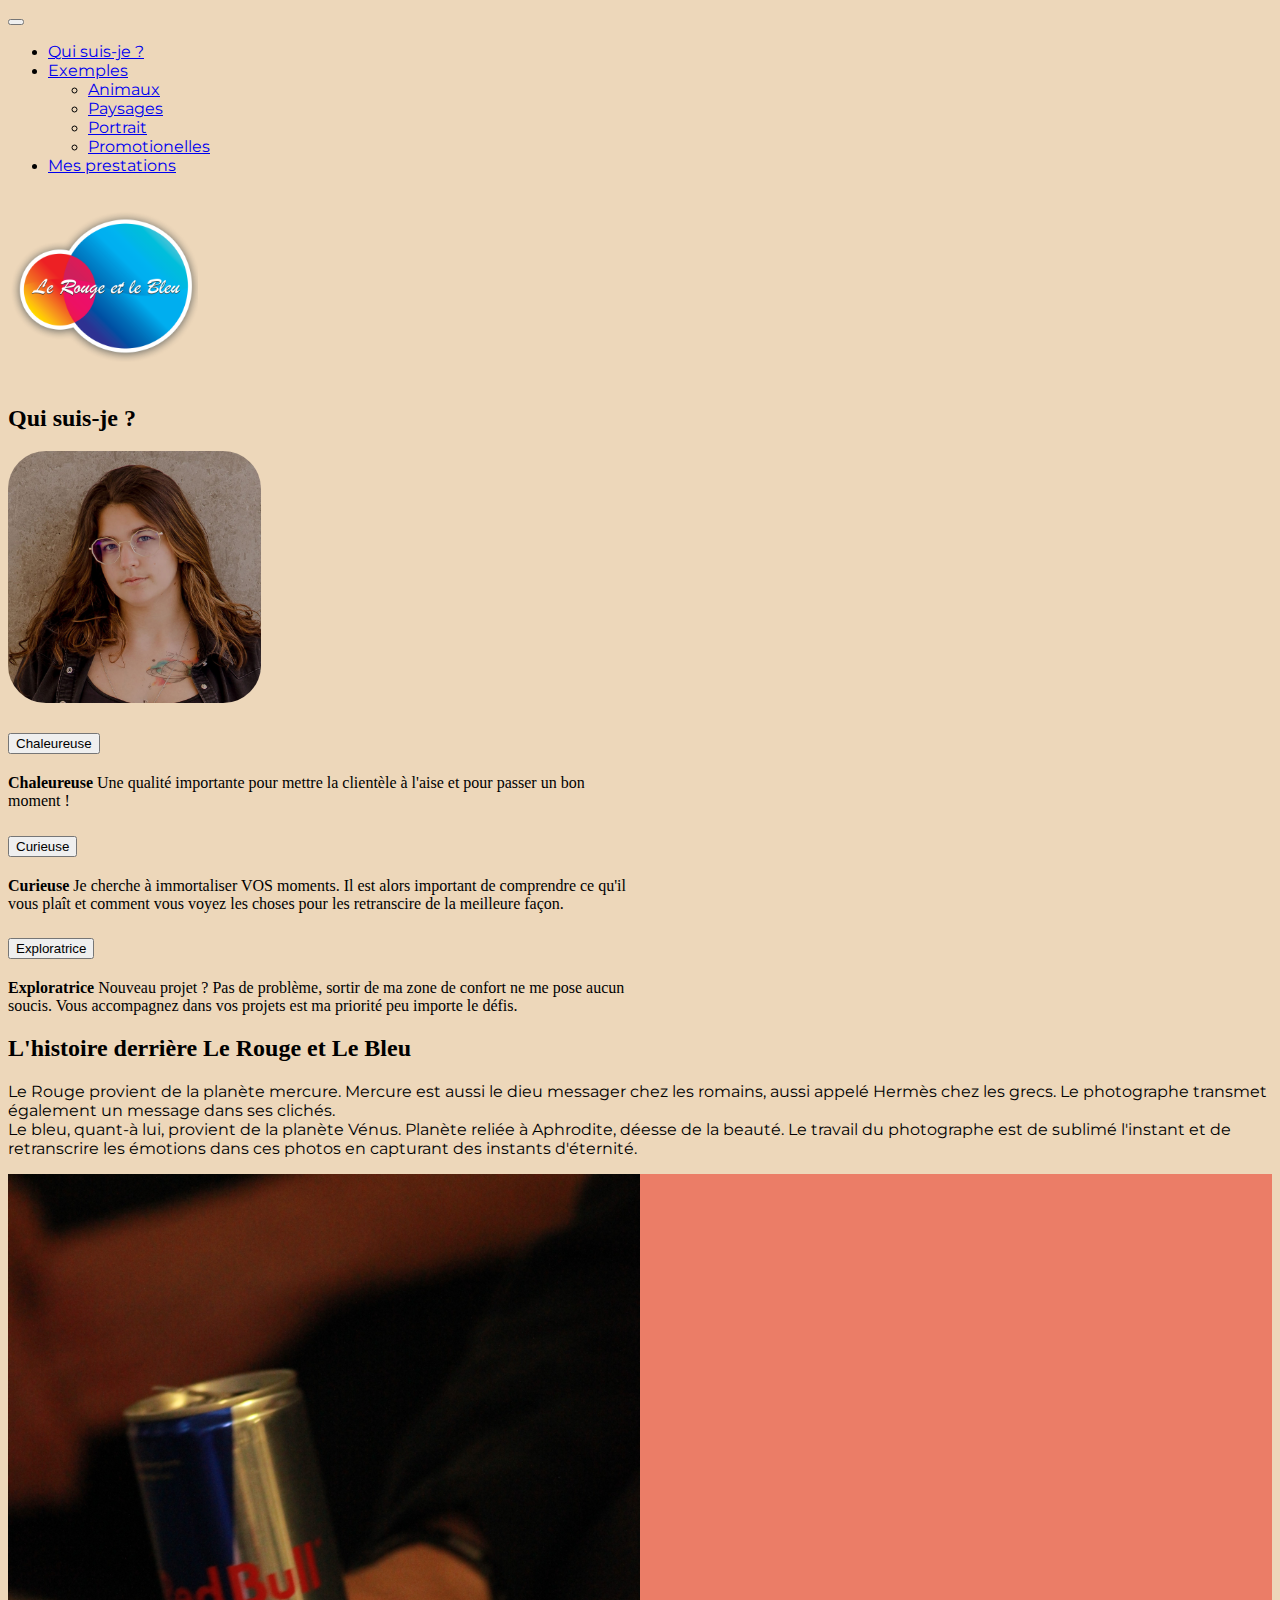
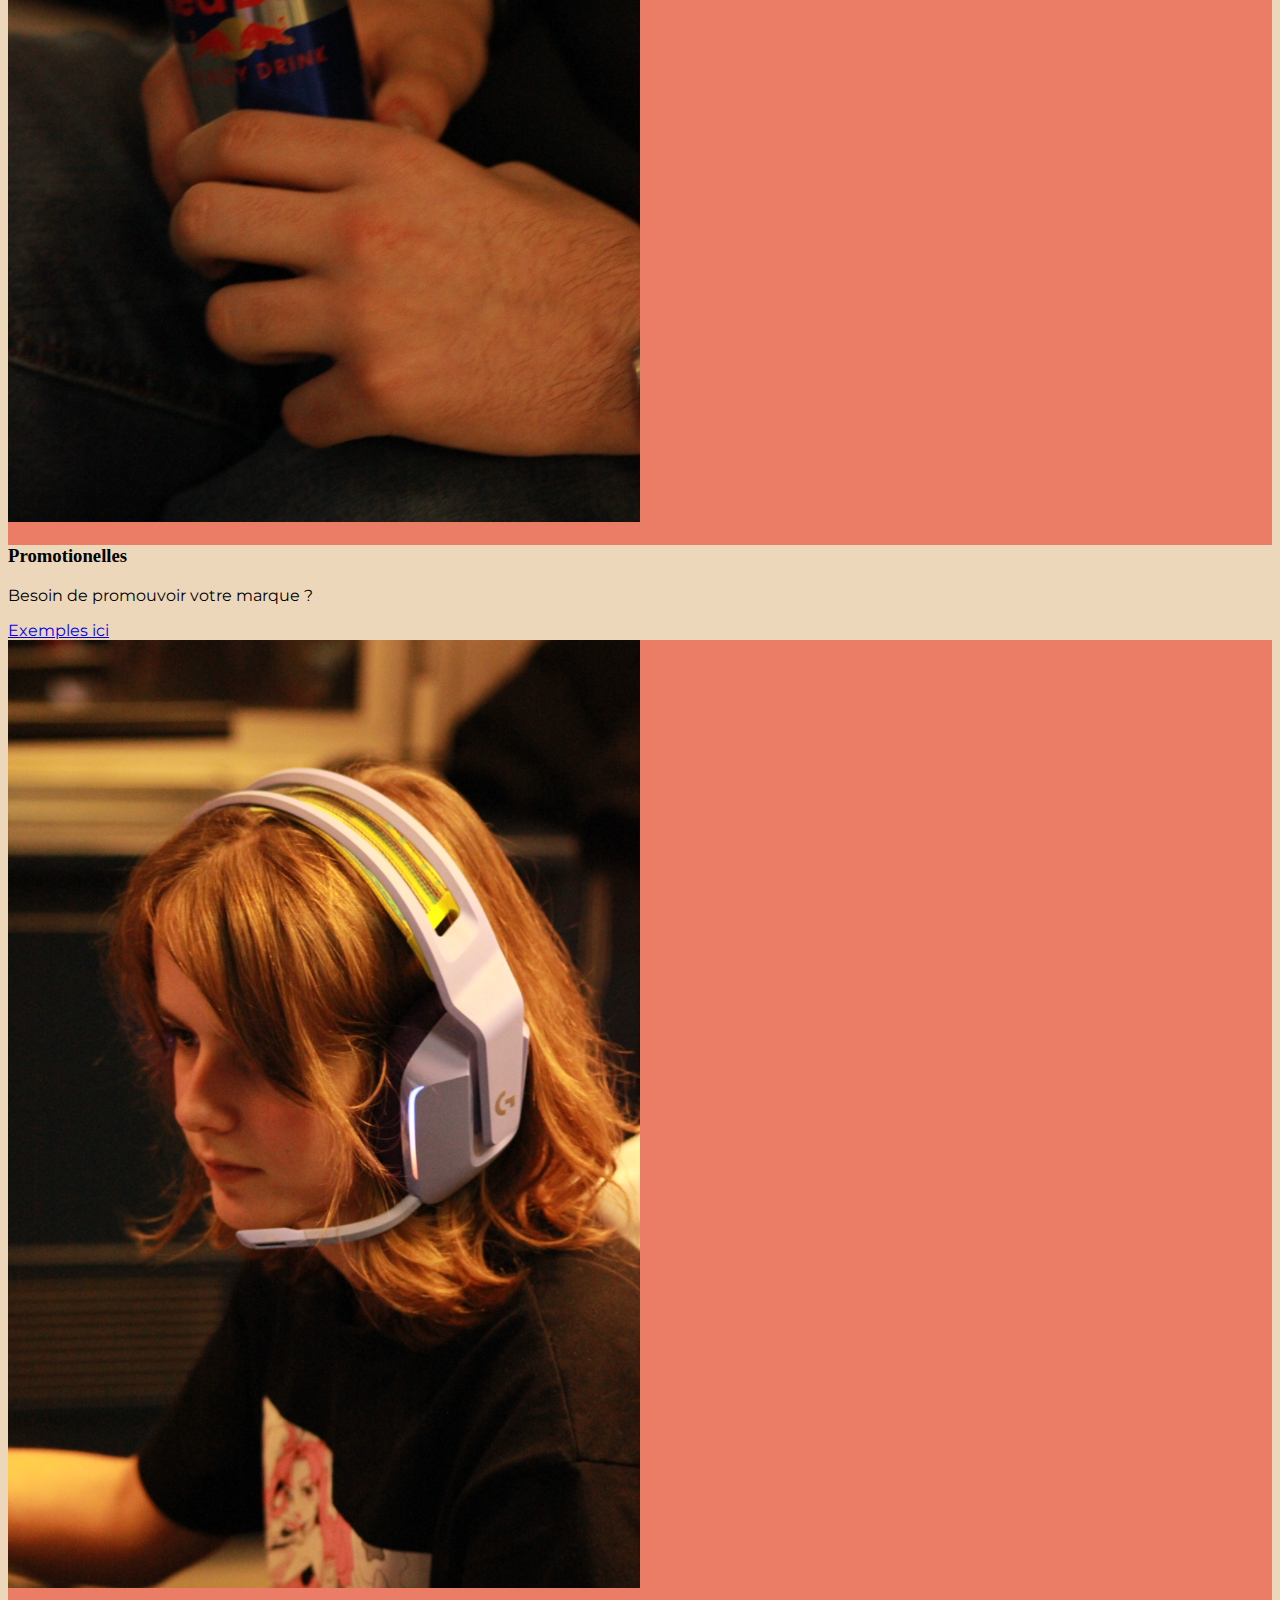
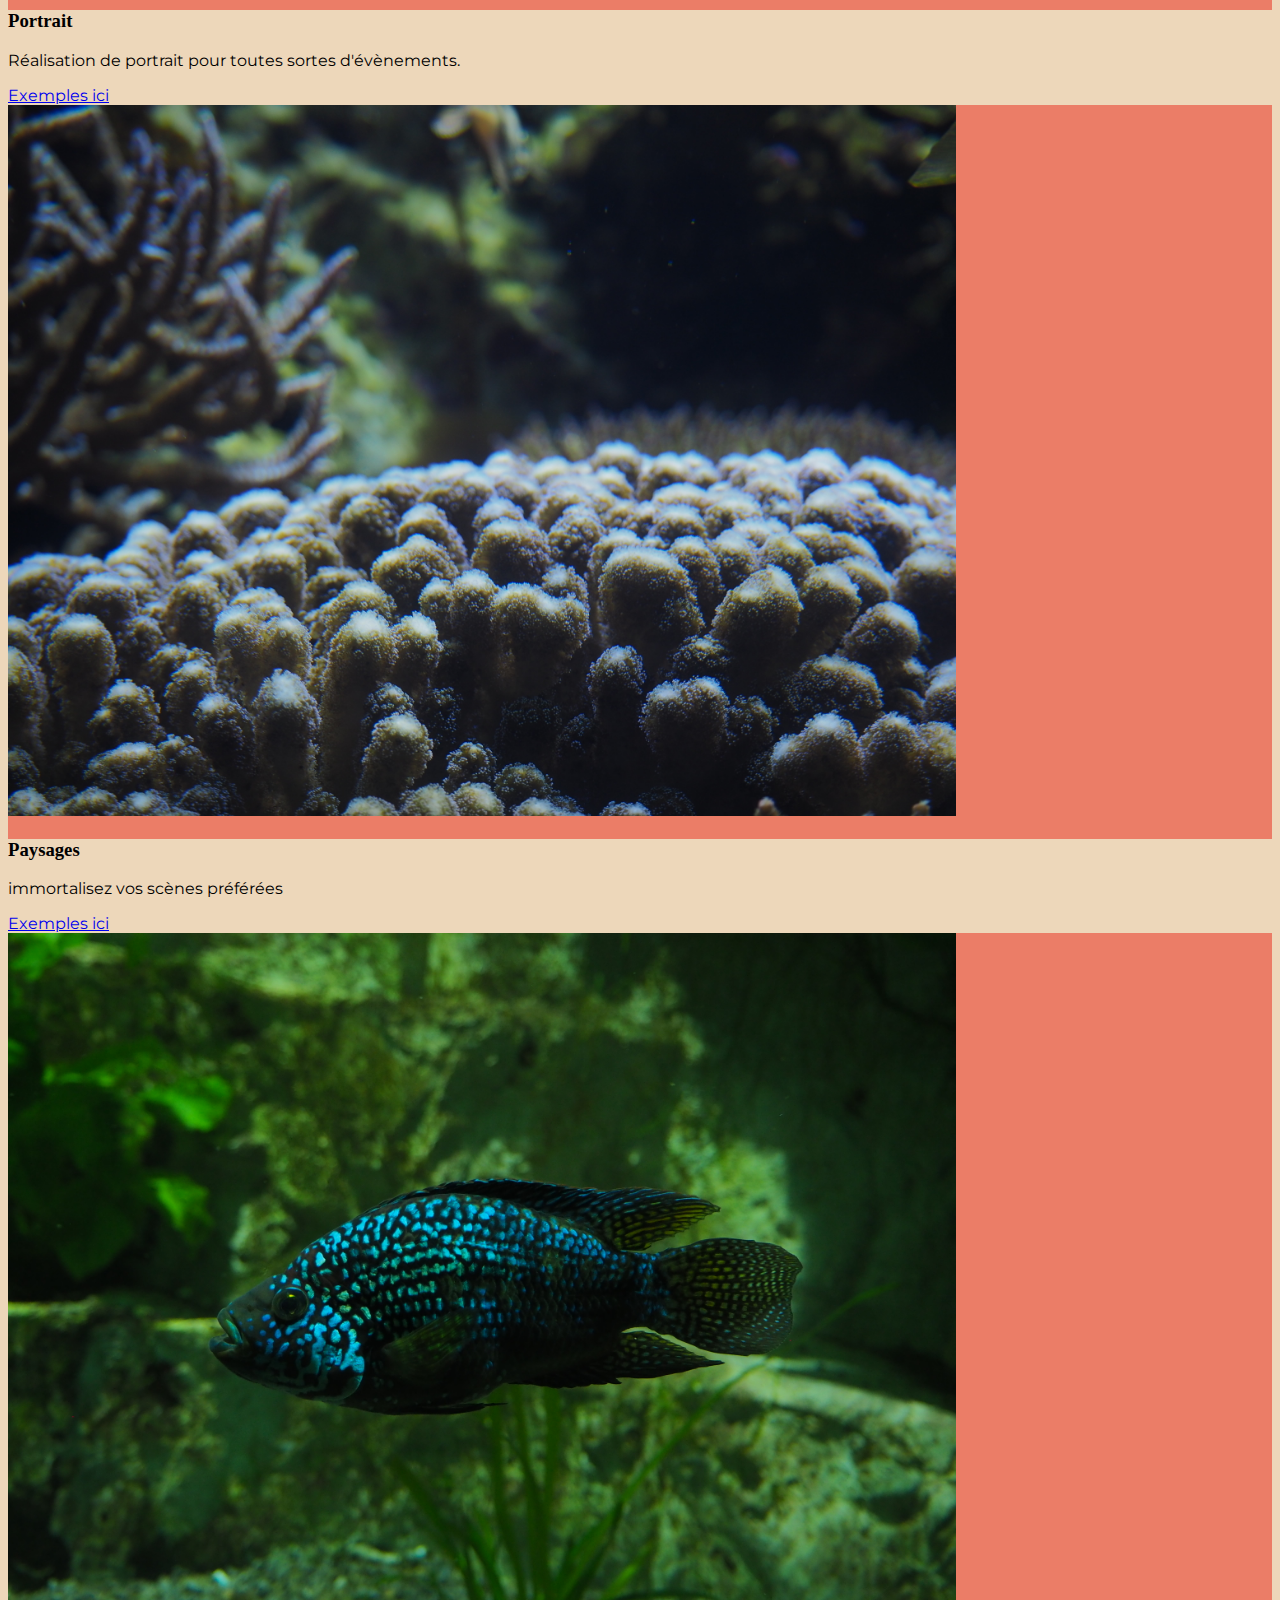
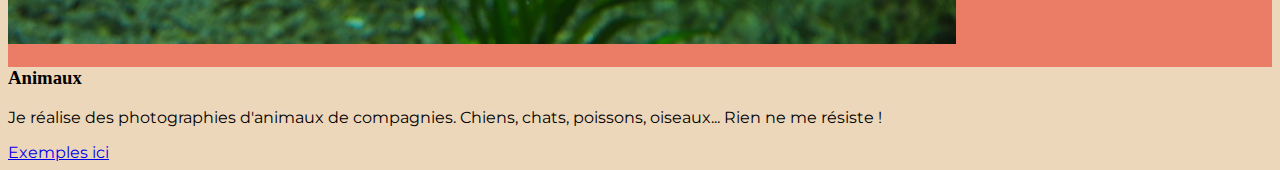
<file: index.html>
<!DOCTYPE html>
<html lang="fr">
<head>
  <meta charset="UTF-8">
  <meta http-equiv="X-UA-Compatible" content="IE=edge">
  <meta name="viewport" content="width=device-width, initial-scale=1.0">
  <title>Le Rouge et le Bleu</title>
  <link href="https://cdn.jsdelivr.net/npm/bootstrap@5.3.0-alpha2/dist/css/bootstrap.min.css" rel="stylesheet" integrity="sha384-aFq/bzH65dt+w6FI2ooMVUpc+21e0SRygnTpmBvdBgSdnuTN7QbdgL+OapgHtvPp" crossorigin="anonymous">
  <link rel="stylesheet" href="css/style.css">
  <link rel="preconnect" href="https://fonts.googleapis.com">
  <link rel="preconnect" href="https://fonts.gstatic.com" crossorigin>
  <link href="https://fonts.googleapis.com/css2?family=Playfair+Display&display=swap" rel="stylesheet">
  <link href="https://fonts.googleapis.com/css2?family=Montserrat&family=Roboto&display=swap" rel="stylesheet">
  
  
  
  
</head>

<body class="globalBackground" >
  
  <div class="row bg-body-tertiary">
    
    <div class="offset-5 bg-body-tertiary">
      <nav class="navbar navbar-expand-lg bg-body-tertiary justify-content-center col-md-6  ">
        <div class="container-fluid">
          <button class="navbar-toggler" type="button" data-bs-toggle="collapse" data-bs-target="#navbarSupportedContent" aria-controls="navbarSupportedContent" aria-expanded="false" aria-label="Toggle navigation">
            <span class="navbar-toggler-icon"></span>
          </button>
          <div class="collapse navbar-collapse" id="navbarSupportedContent">
            <ul class="navbar-nav  justify-content-center">
              <li class="nav-item">
                <a class="nav-link active contenu " aria-current="page" href="index.html">Qui suis-je ?</a>
              </li>
              
              <li class="nav-item dropdown">
                <a class="nav-link dropdown-toggle contenu" href="#" role="button" data-bs-toggle="dropdown" aria-expanded="false">
                  Exemples
                </a>
                <ul class="dropdown-menu ">
                  <li><a class="dropdown-item contenu" href="animaux.html">Animaux</a></li>
                  <li><a class="dropdown-item contenu" href="events.html">Paysages</a></li>
                  <li><a class="dropdown-item contenu" href="portrait.html">Portrait </a></li>
                  <li><a class="dropdown-item contenu" href="promotionelles.html">Promotionelles</a></li>                
                </ul>
              </li>
              
              <li class="nav-item">
                <a class="nav-link contenu " href="mesprestations.html"> Mes prestations</a>
              </li>
            </ul>
            <img class="logo rounded float-end d-block" src="img/Logo_le_rouge_et_le_bleu.png" alt="Logo Le rouge et le bleu ">
          </div>
        </div>
      </nav>
    </div>
  </div>
</div>

<div class="container introduction">
  <h2> Qui suis-je ?</h2>
  <div class="raw d-flex flex-wrap justify-content-center">
    <img class="pp rounded mx-auto d-block col-md-6" src="img/910_edited.jpg" alt="">
    <div class="accordion exphotos " id="accordionExample">
      <div class="accordion-item ">
        <h2 class="accordion-header">
          <button class="accordion-button" type="button" data-bs-toggle="collapse" data-bs-target="#collapseOne" aria-expanded="true" aria-controls="collapseOne">
            Chaleureuse
          </button>
        </h2>
        <div id="collapseOne" class="accordion-collapse collapse show" data-bs-parent="#accordionExample">
          <div class="accordion-body">
            <strong>Chaleureuse</strong> Une qualité importante pour mettre la clientèle à l'aise et pour passer un bon moment !
          </div>
        </div>
      </div>
      <div class="accordion-item cBG">
        <h2 class="accordion-header">
          <button class="accordion-button collapsed" type="button" data-bs-toggle="collapse" data-bs-target="#collapseTwo" aria-expanded="false" aria-controls="collapseTwo">
            Curieuse
          </button>
        </h2>
        <div id="collapseTwo" class="accordion-collapse collapse" data-bs-parent="#accordionExample">
          <div class="accordion-body">
            <strong>Curieuse</strong> Je cherche à immortaliser VOS moments. Il est alors important de comprendre ce qu'il vous plaît et comment vous voyez les choses pour les retranscire de la meilleure façon.
          </div>
        </div>
      </div>
      <div class="accordion-item cBG">
        <h2 class="accordion-header">
          <button class="accordion-button collapsed" type="button" data-bs-toggle="collapse" data-bs-target="#collapseThree" aria-expanded="false" aria-controls="collapseThree">
            Exploratrice
          </button>
        </h2>
        <div id="collapseThree" class="accordion-collapse collapse" data-bs-parent="#accordionExample">
          <div class="accordion-body">
            <strong> Exploratrice </strong> Nouveau projet ? Pas de problème, sortir de ma zone de confort ne me pose aucun soucis. Vous accompagnez dans vos projets est ma priorité peu importe le défis.
          </div>
        </div>
      </div>
    </div>
  </div>
</div>



<div class=" history container">
  <h2 class="titre2"> L'histoire derrière Le Rouge et Le Bleu  </h2>
  <p class="contenu">
    Le Rouge provient de la planète mercure. Mercure est aussi le dieu messager chez les romains, aussi appelé Hermès chez les grecs.
    Le photographe transmet également un message dans ses clichés. 
    <br>
    Le bleu, quant-à lui, provient de la planète Vénus. Planète reliée à Aphrodite, déesse de la beauté.
    Le travail du photographe est de sublimé l'instant et de retranscrire les émotions dans ces photos en capturant des instants d'éternité.
  </p> 
</div>

<div class="container">
  <div class="row d-flex flex-wrap">
    <div class="card col-md-3 mycard">
      <img class="exphotos rounded mx-auto d-block " src="img/promotionelles/IMG_8251.JPG" alt="Photos promotionelles réalisée par Le Rouge et le Bleu">
      <div class="card-body cBG">
        <h3 class="titre2"> Promotionelles</h3>
        <p class="card-text contenu "> Besoin de promouvoir votre marque ? </p>
        <a href="promotionelles.html" class="btn btn-primary contenu " tabindex="-1" role="button" aria-disabled="true">Exemples ici</a>        
      </div>
    </div>
    <div class="card col-md-3 mycard">
      <img class="exphotos rounded mx-auto d-block" src="img/portrait/IMG_8061.JPG" alt= " Photographie d'un portrait réalisée par Le Rouge et Le Bleu">
      <div class="card-body cBG">
        <h3 class="titre2"> Portrait</h3>
        <p class="card-text contenu"> Réalisation de portrait pour toutes sortes d'évènements.</p>
        <a href="portrait.html" class="btn btn-primary contenu " tabindex="-1" role="button" aria-disabled="true">Exemples ici</a>        
      </div>
    </div>
    
    <div class="card col-md-3 mycard">
      <img class=" rounded mx-auto d-block aPhoto" src="img/paysages/OI000930.JPG" alt="Photographie d'évènements réalisée par Le Rouge et Le Bleu" ">
      <div class="card-body cBG ">
        <h3 class="titre2"> Paysages</h3>
        <p class="card-text contenu"> immortalisez vos scènes préférées </p>
        <a href="events.html" class="btn btn-primary contenu " tabindex="-1" role="button" aria-disabled="true">Exemples ici</a>        
      </div>
    </div>
    
    
    <div class="card col-md-3 mycard">
      <img class=" aPhoto rounded mx-auto d-block " src="img/animals/OI000818.JPG" alt="Photographie d'un poisson réalisée par Le rouge et le Bleu">
      <div class="card-body cBG">
        <h3 class="titre2"> Animaux</h3>
        <p class="card-text contenu">Je réalise des photographies d'animaux de compagnies. Chiens, chats, poissons, oiseaux... Rien ne me résiste !</p>
        <a href="animaux.html" class="btn btn-primary contenu " tabindex="-1" role="button" aria-disabled="true">Exemples ici</a>        
      </div>
    </div>
    
  </div>
</div>

<script src="https://cdn.jsdelivr.net/npm/bootstrap@5.3.0-alpha2/dist/js/bootstrap.bundle.min.js" integrity="sha384-qKXV1j0HvMUeCBQ+QVp7JcfGl760yU08IQ+GpUo5hlbpg51QRiuqHAJz8+BrxE/N" crossorigin="anonymous"></script>
</body>
</html>
</file>
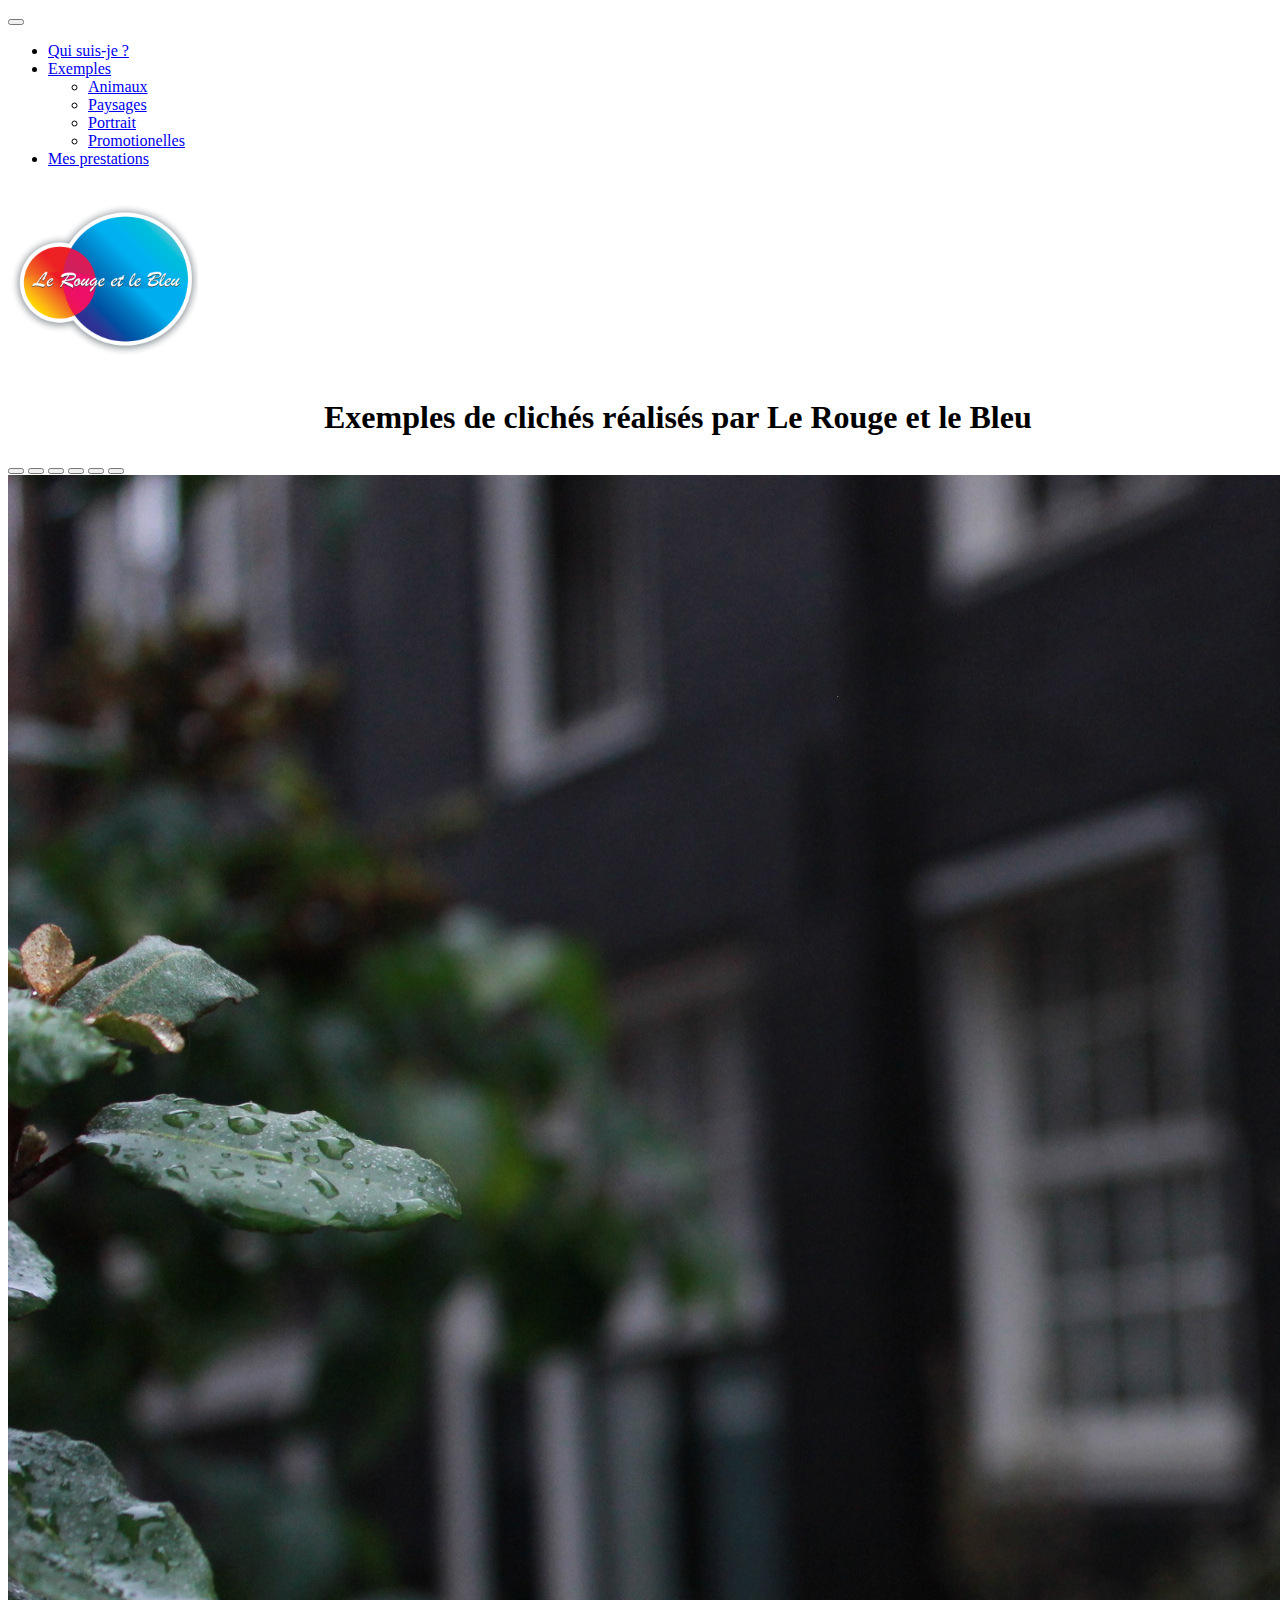
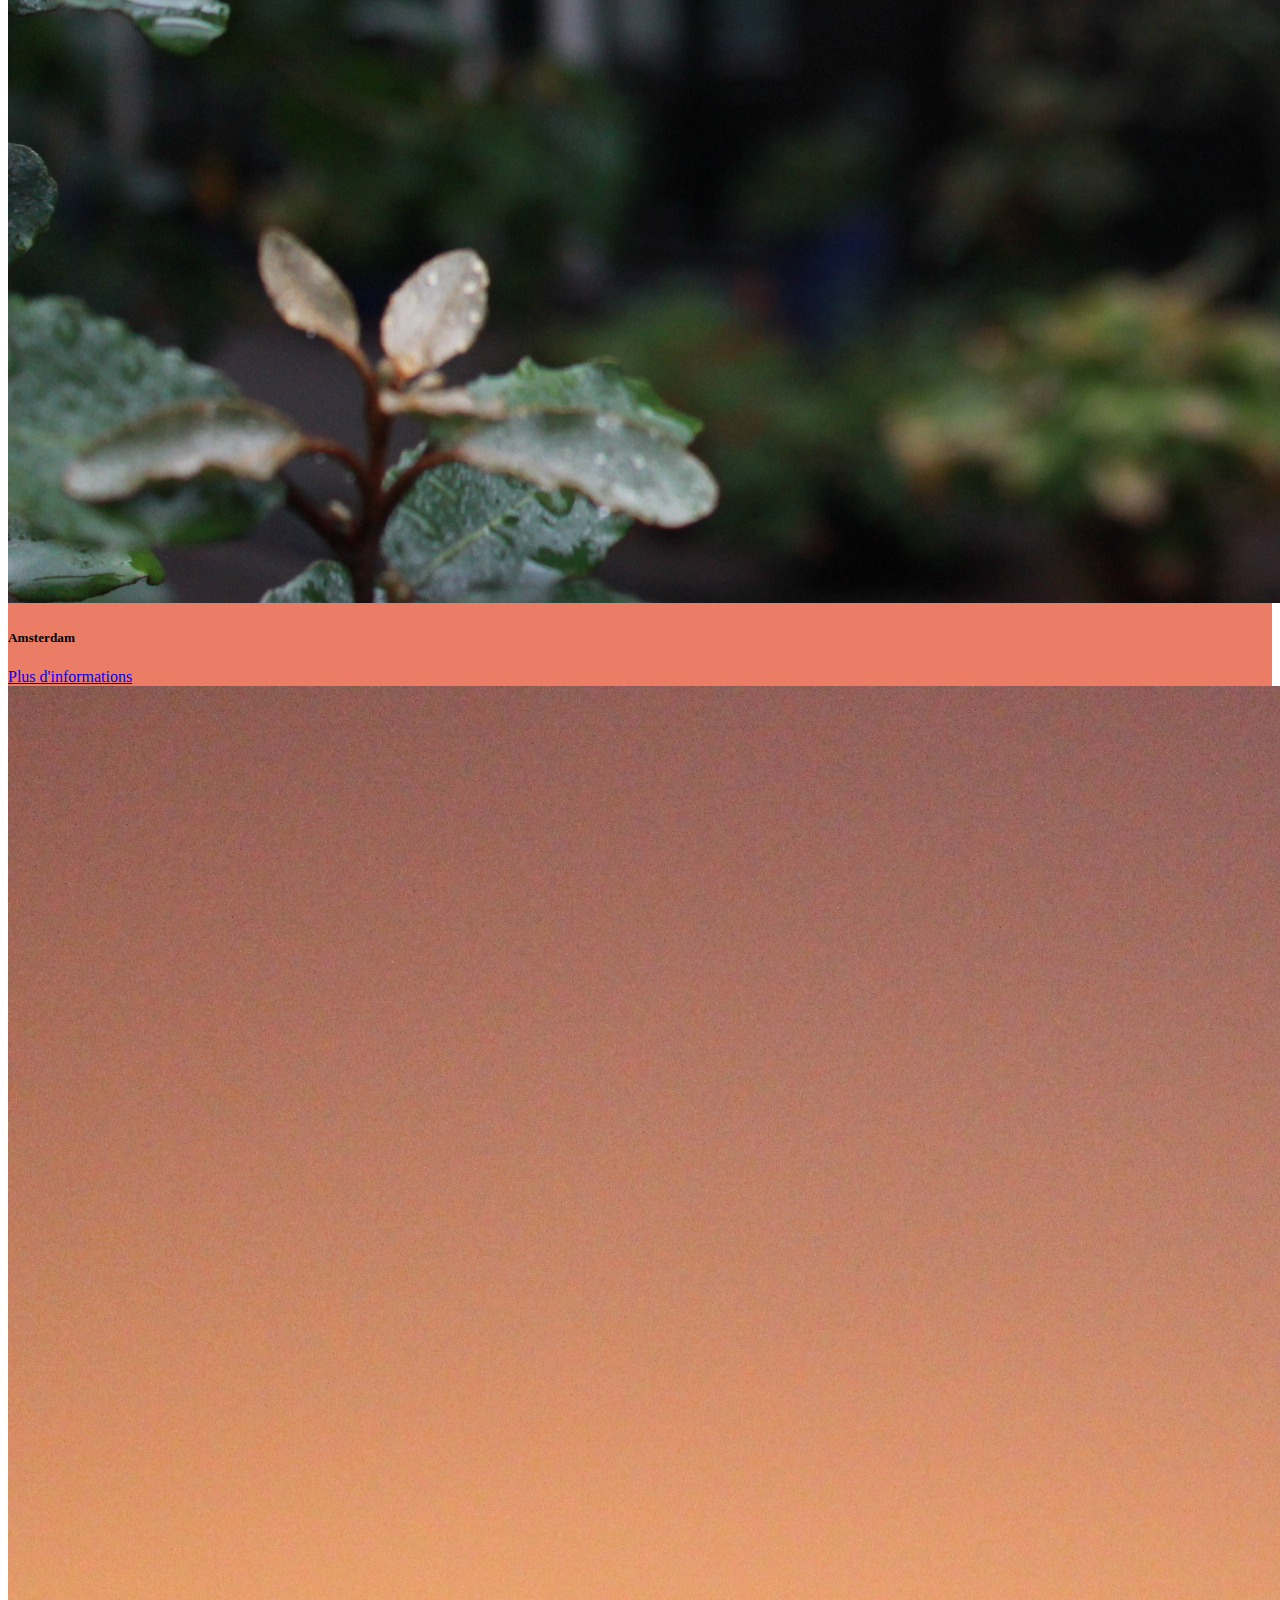
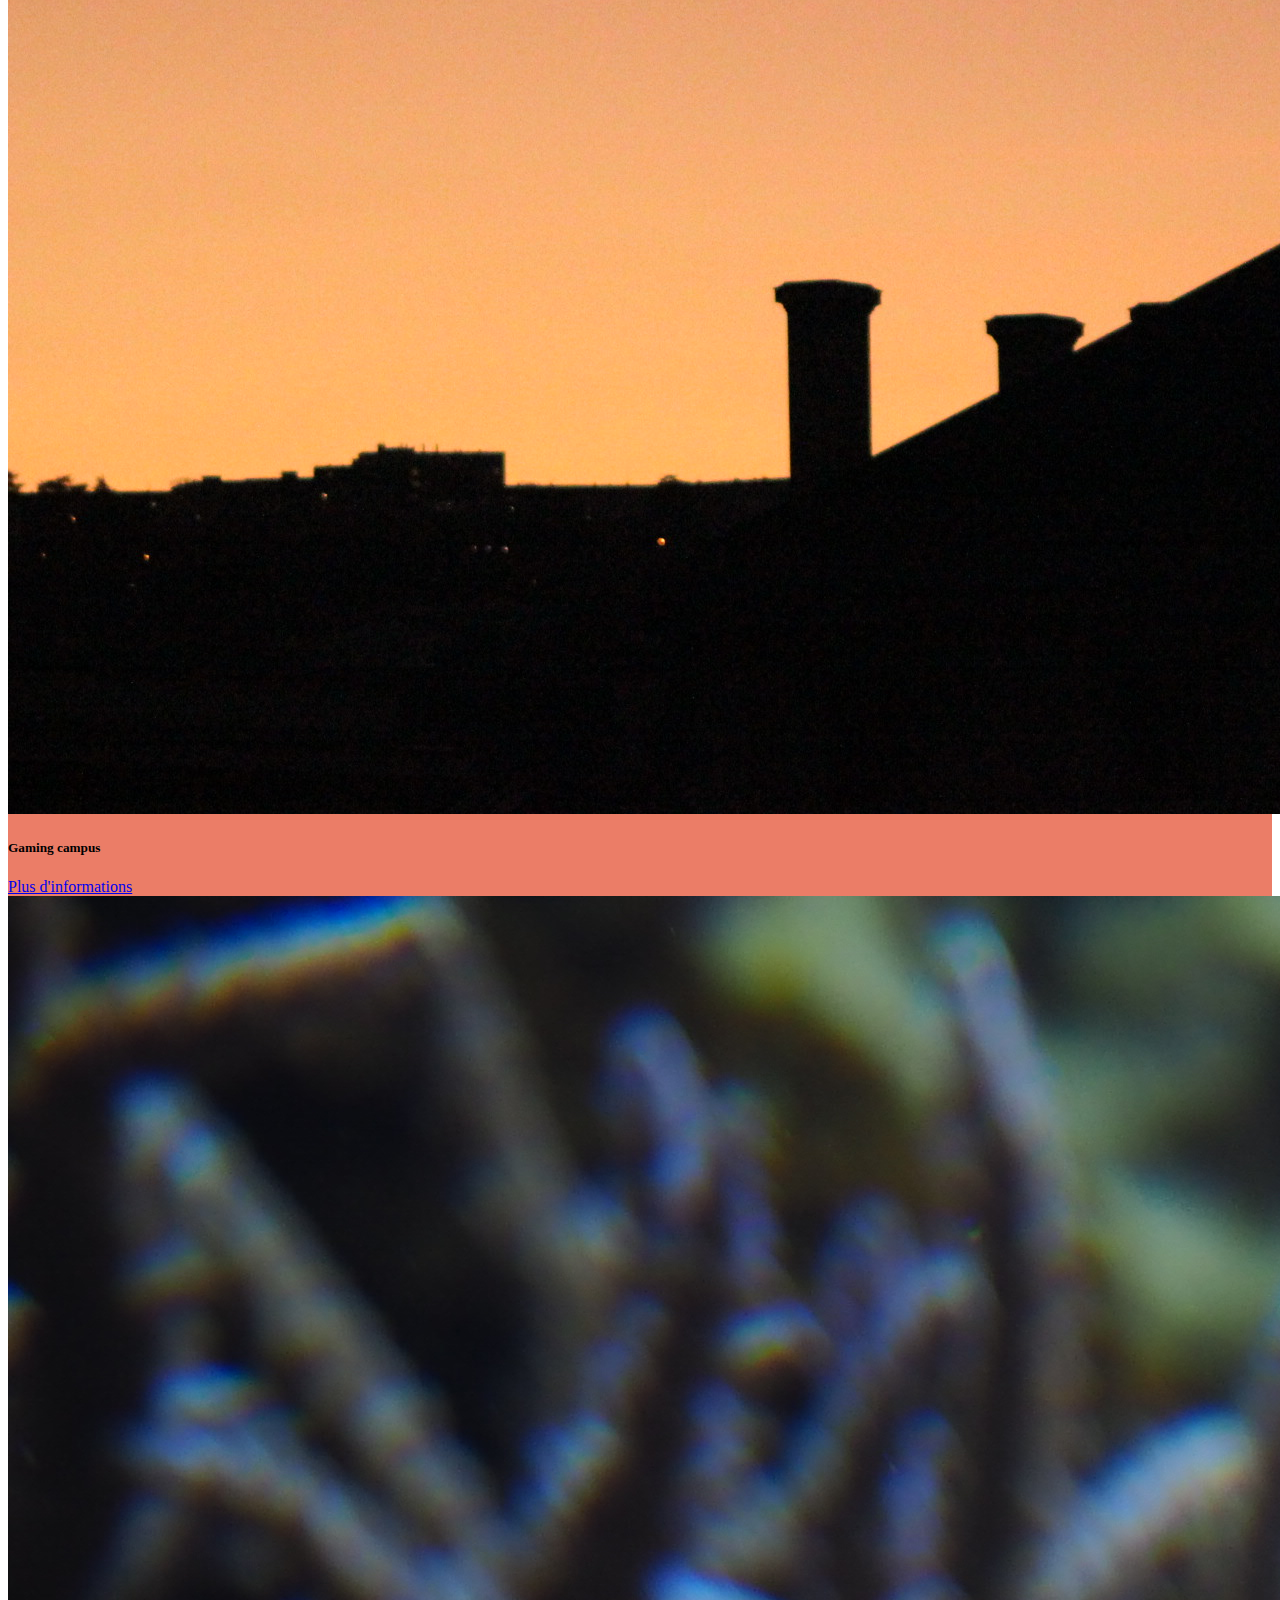
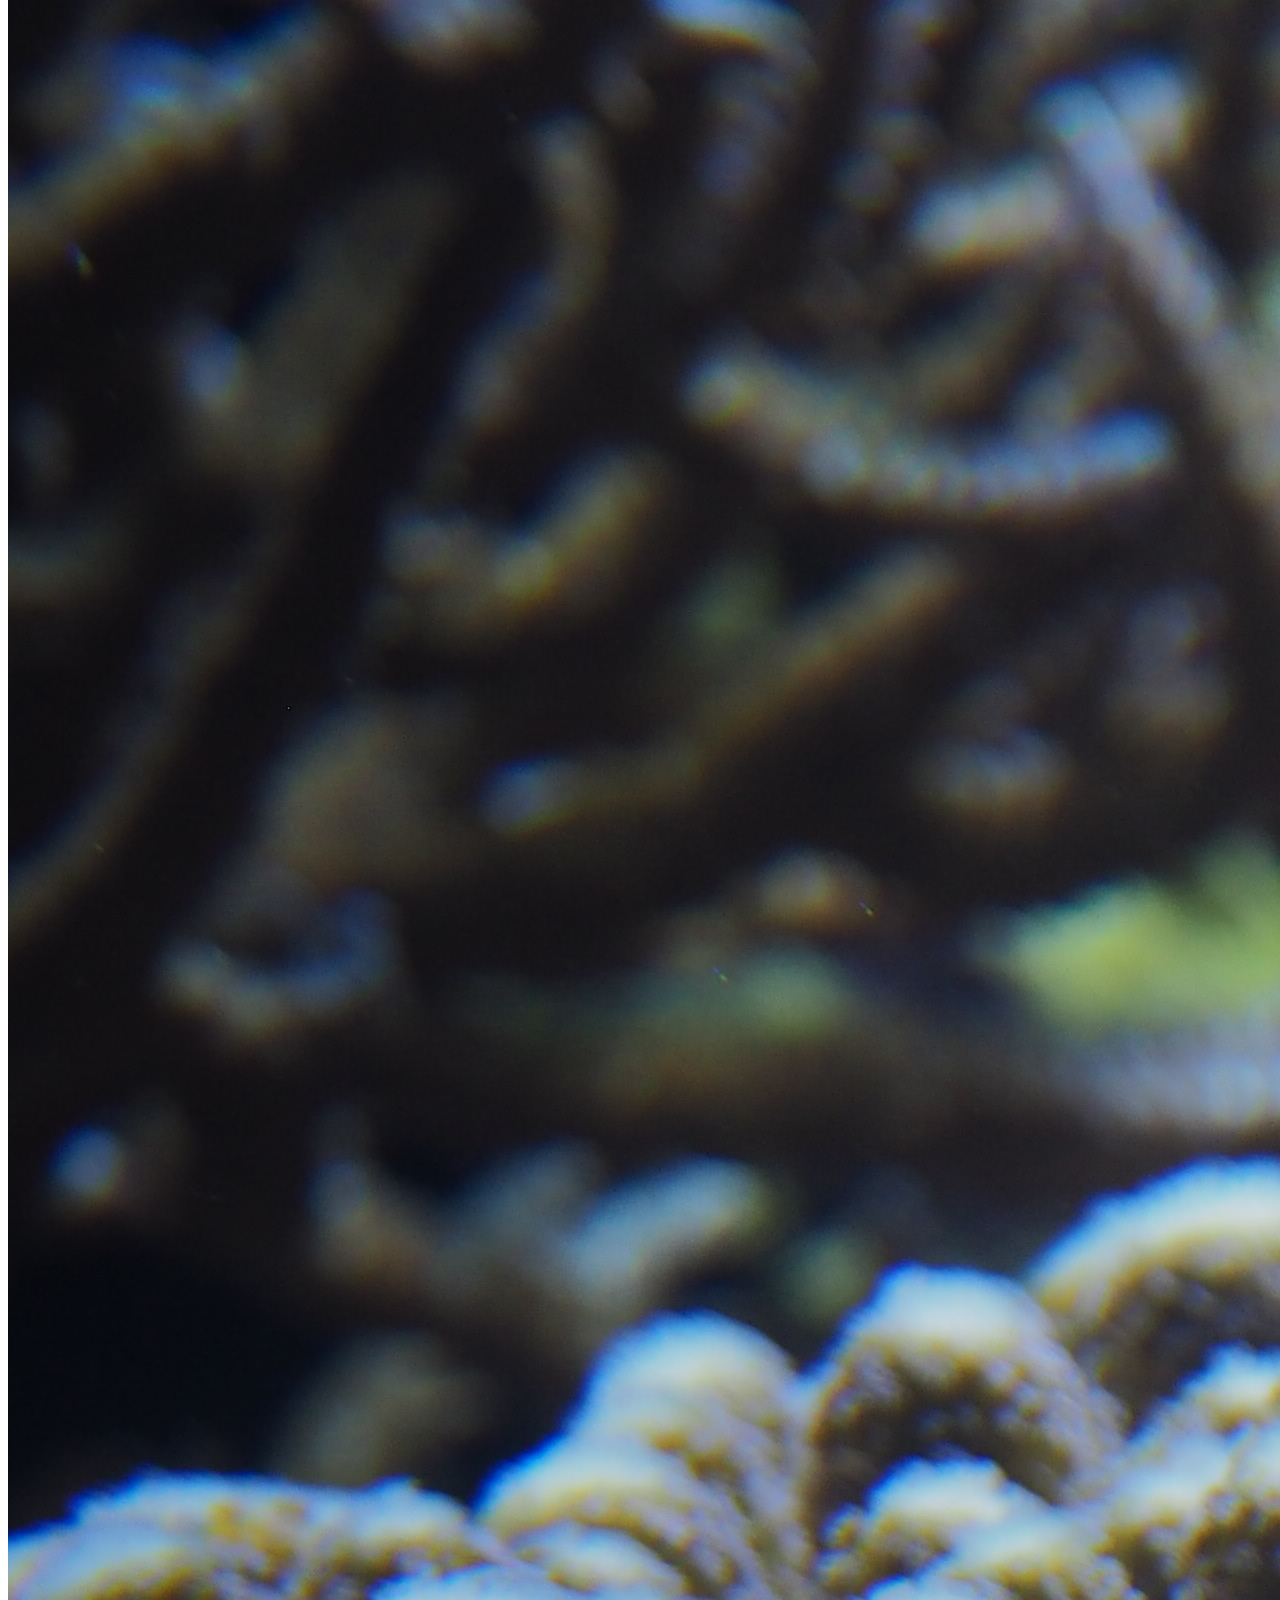
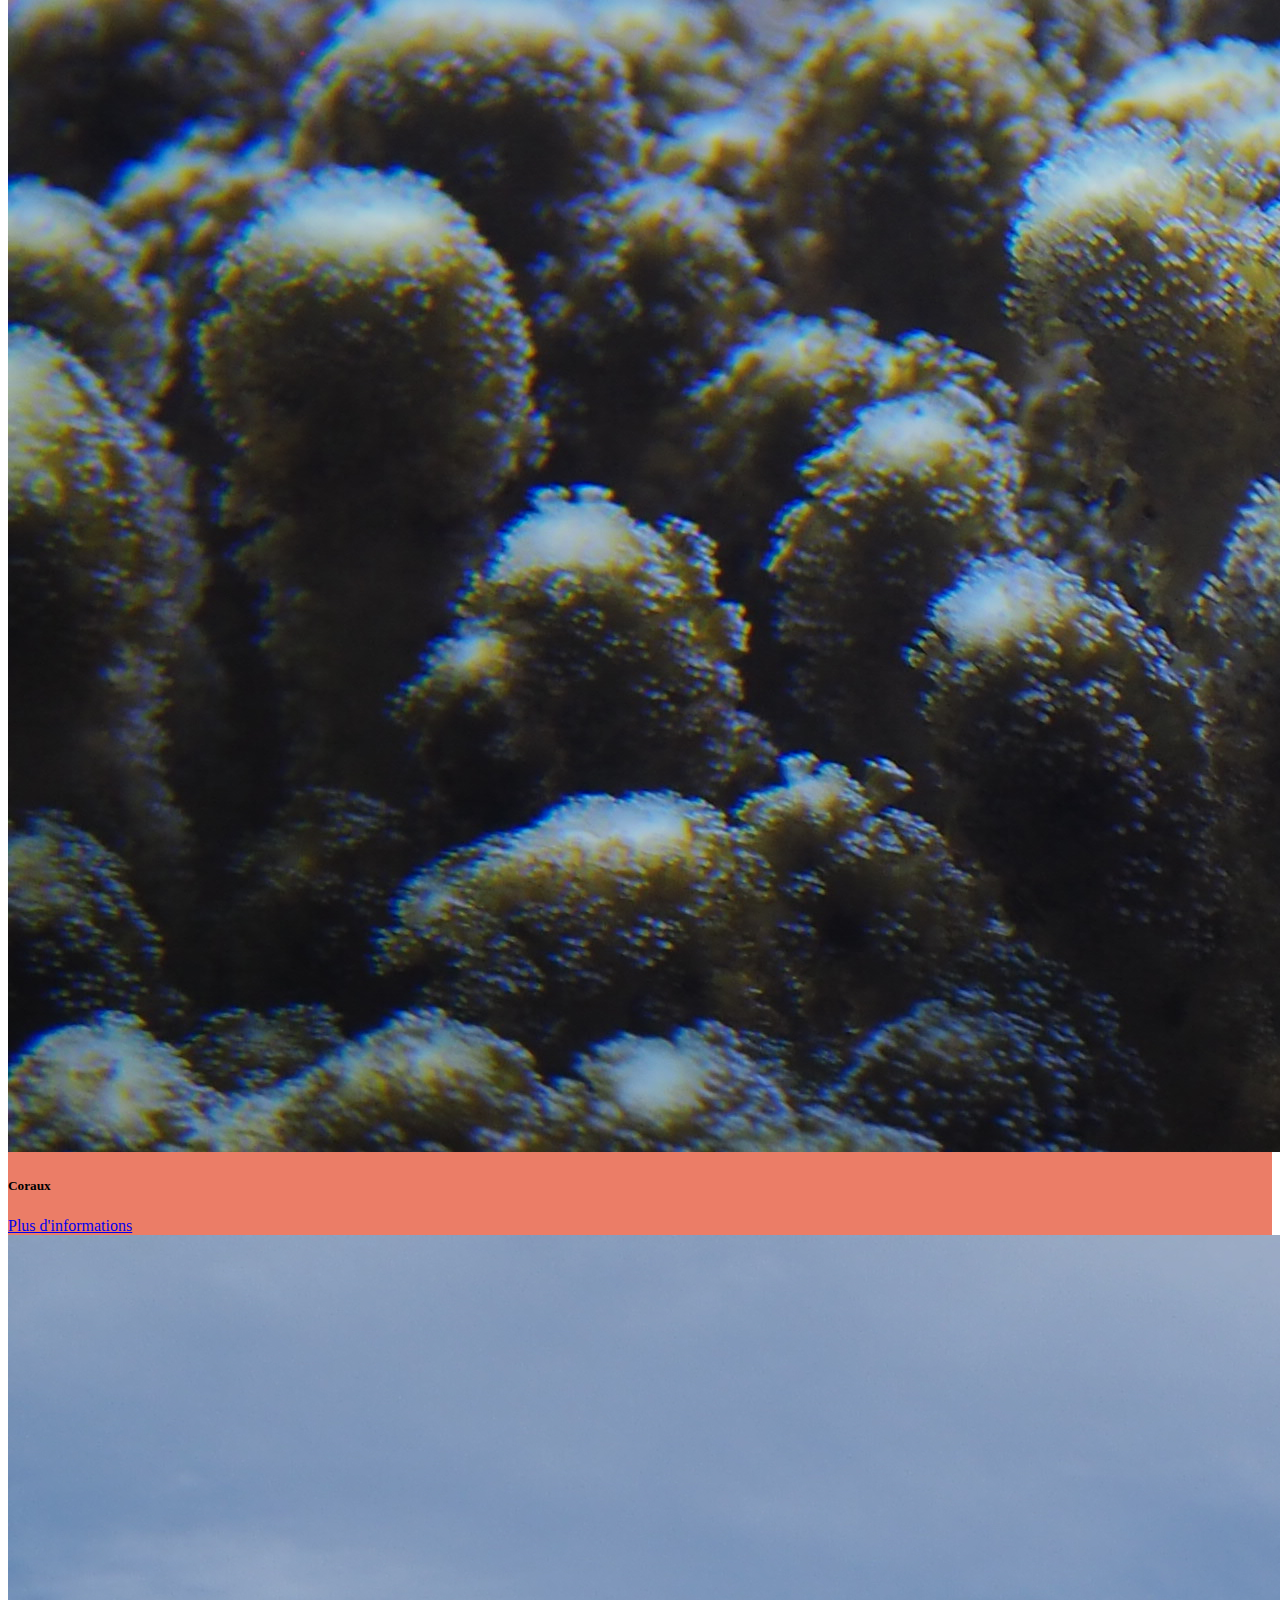
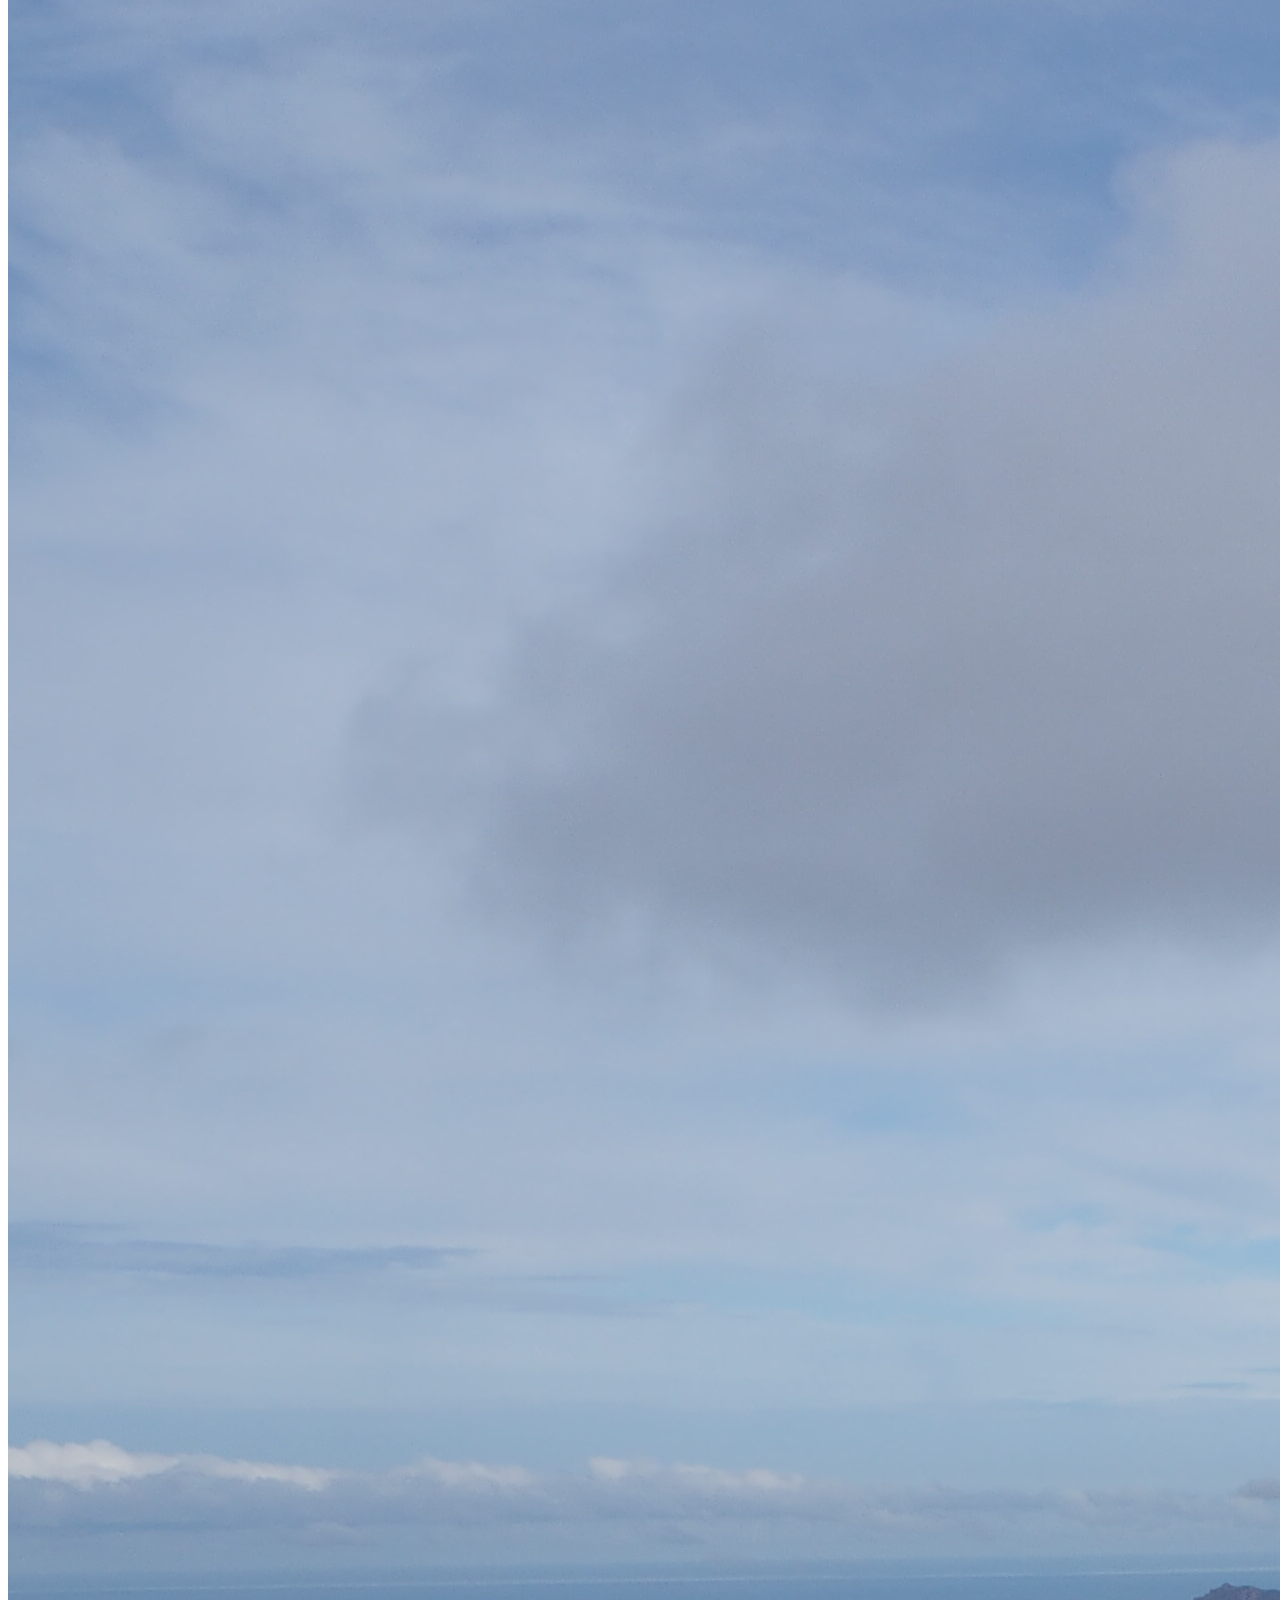
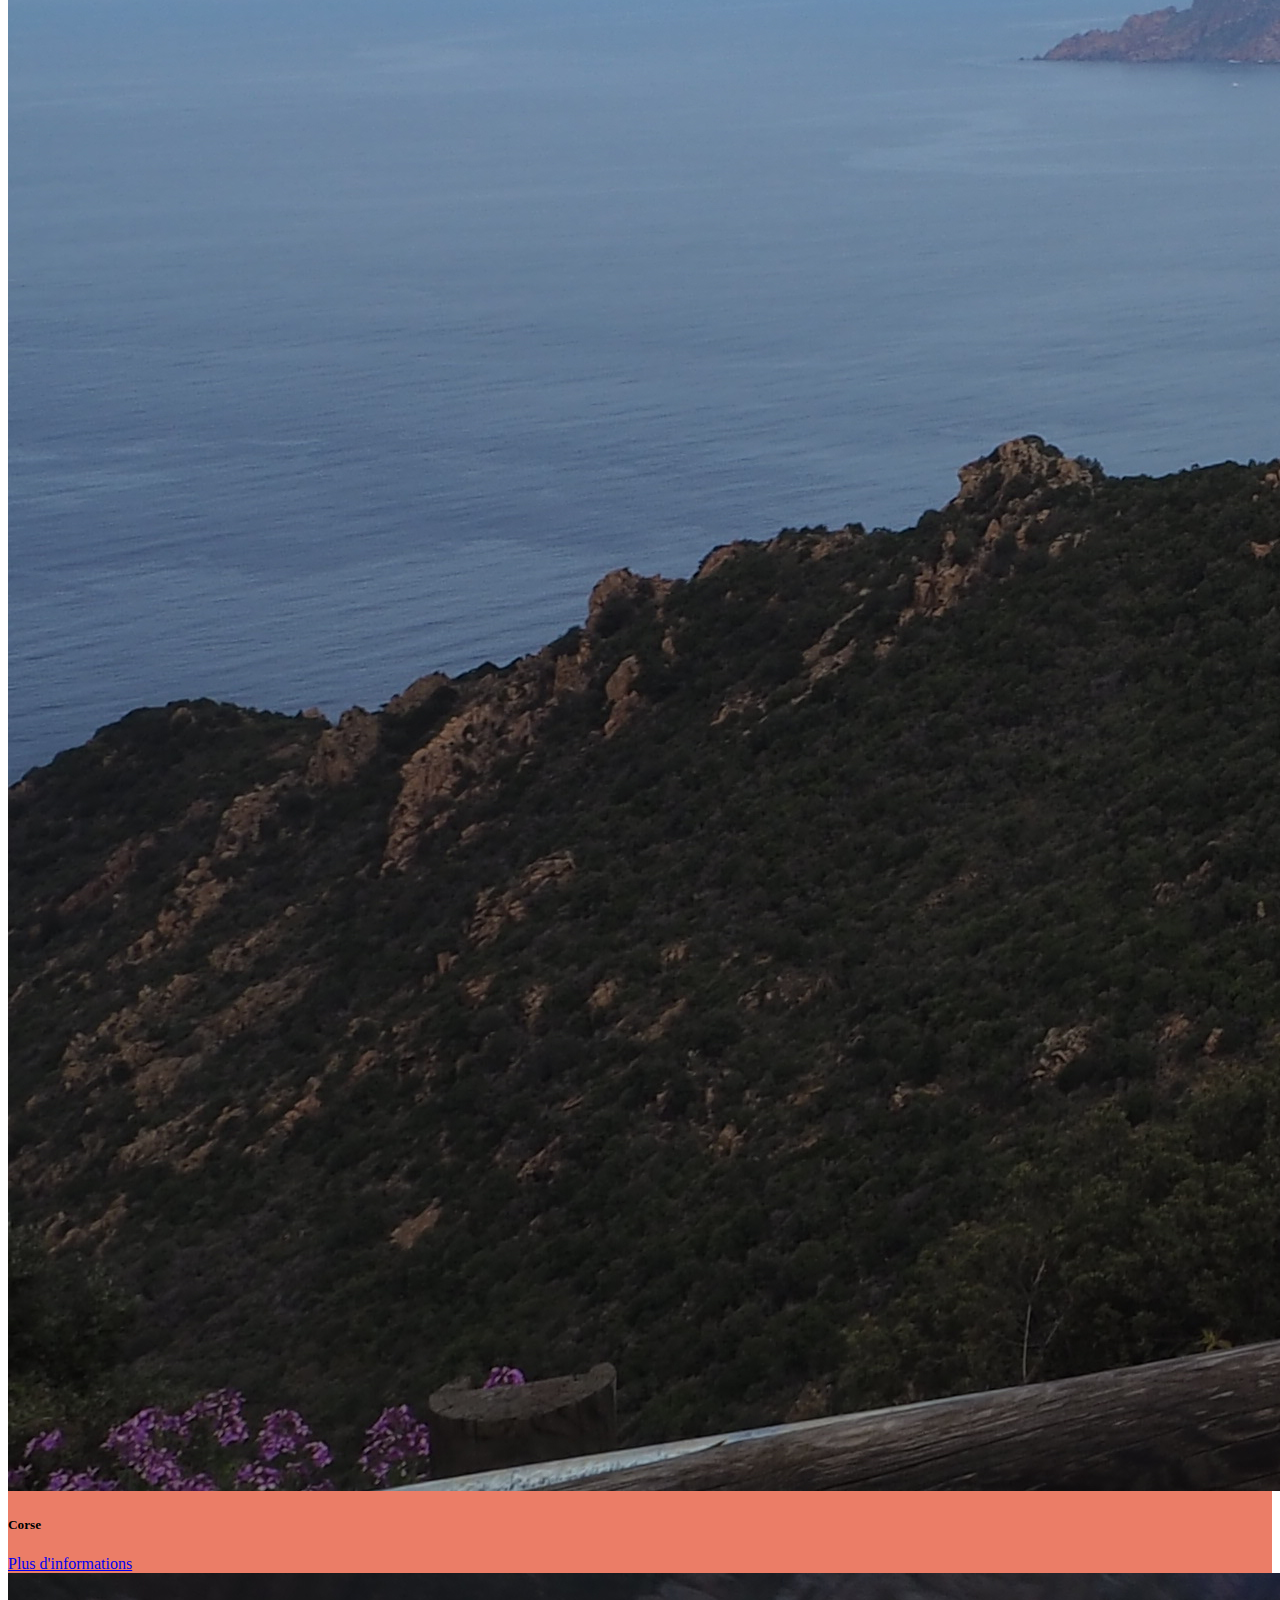
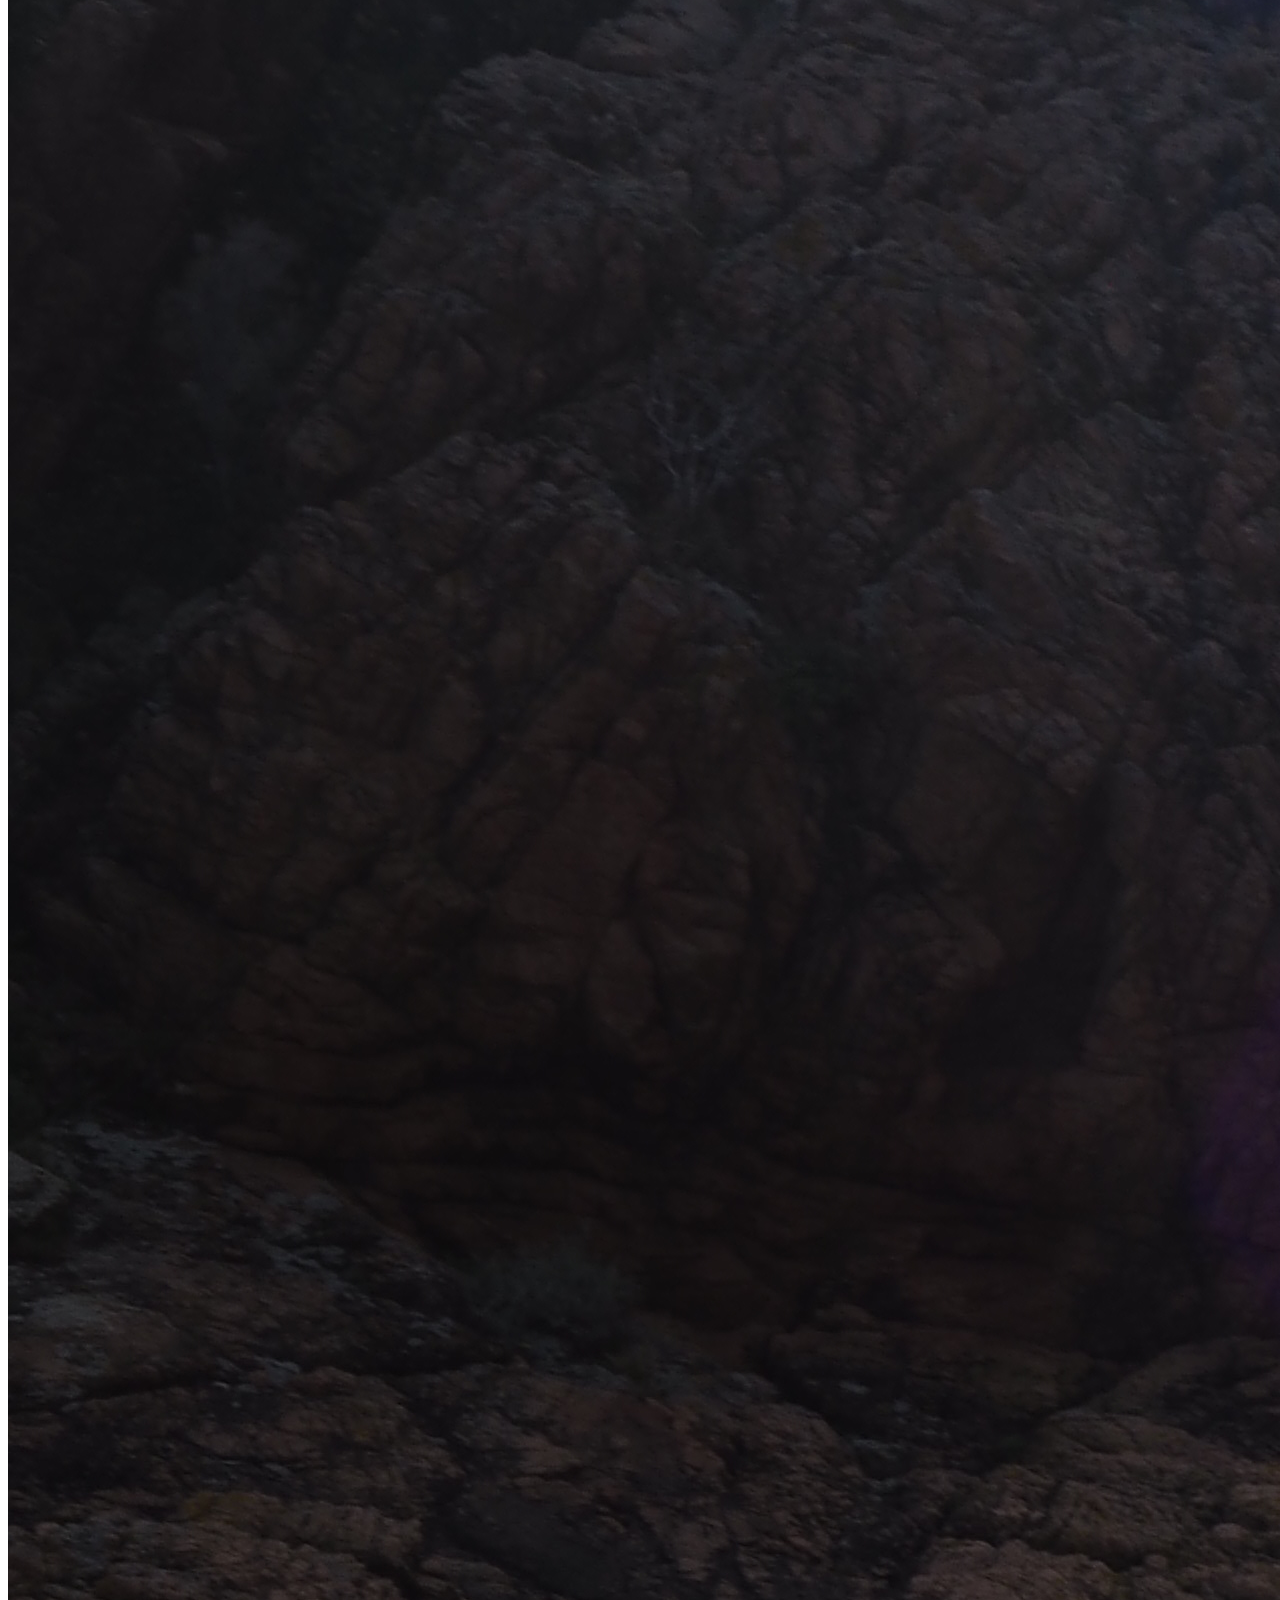
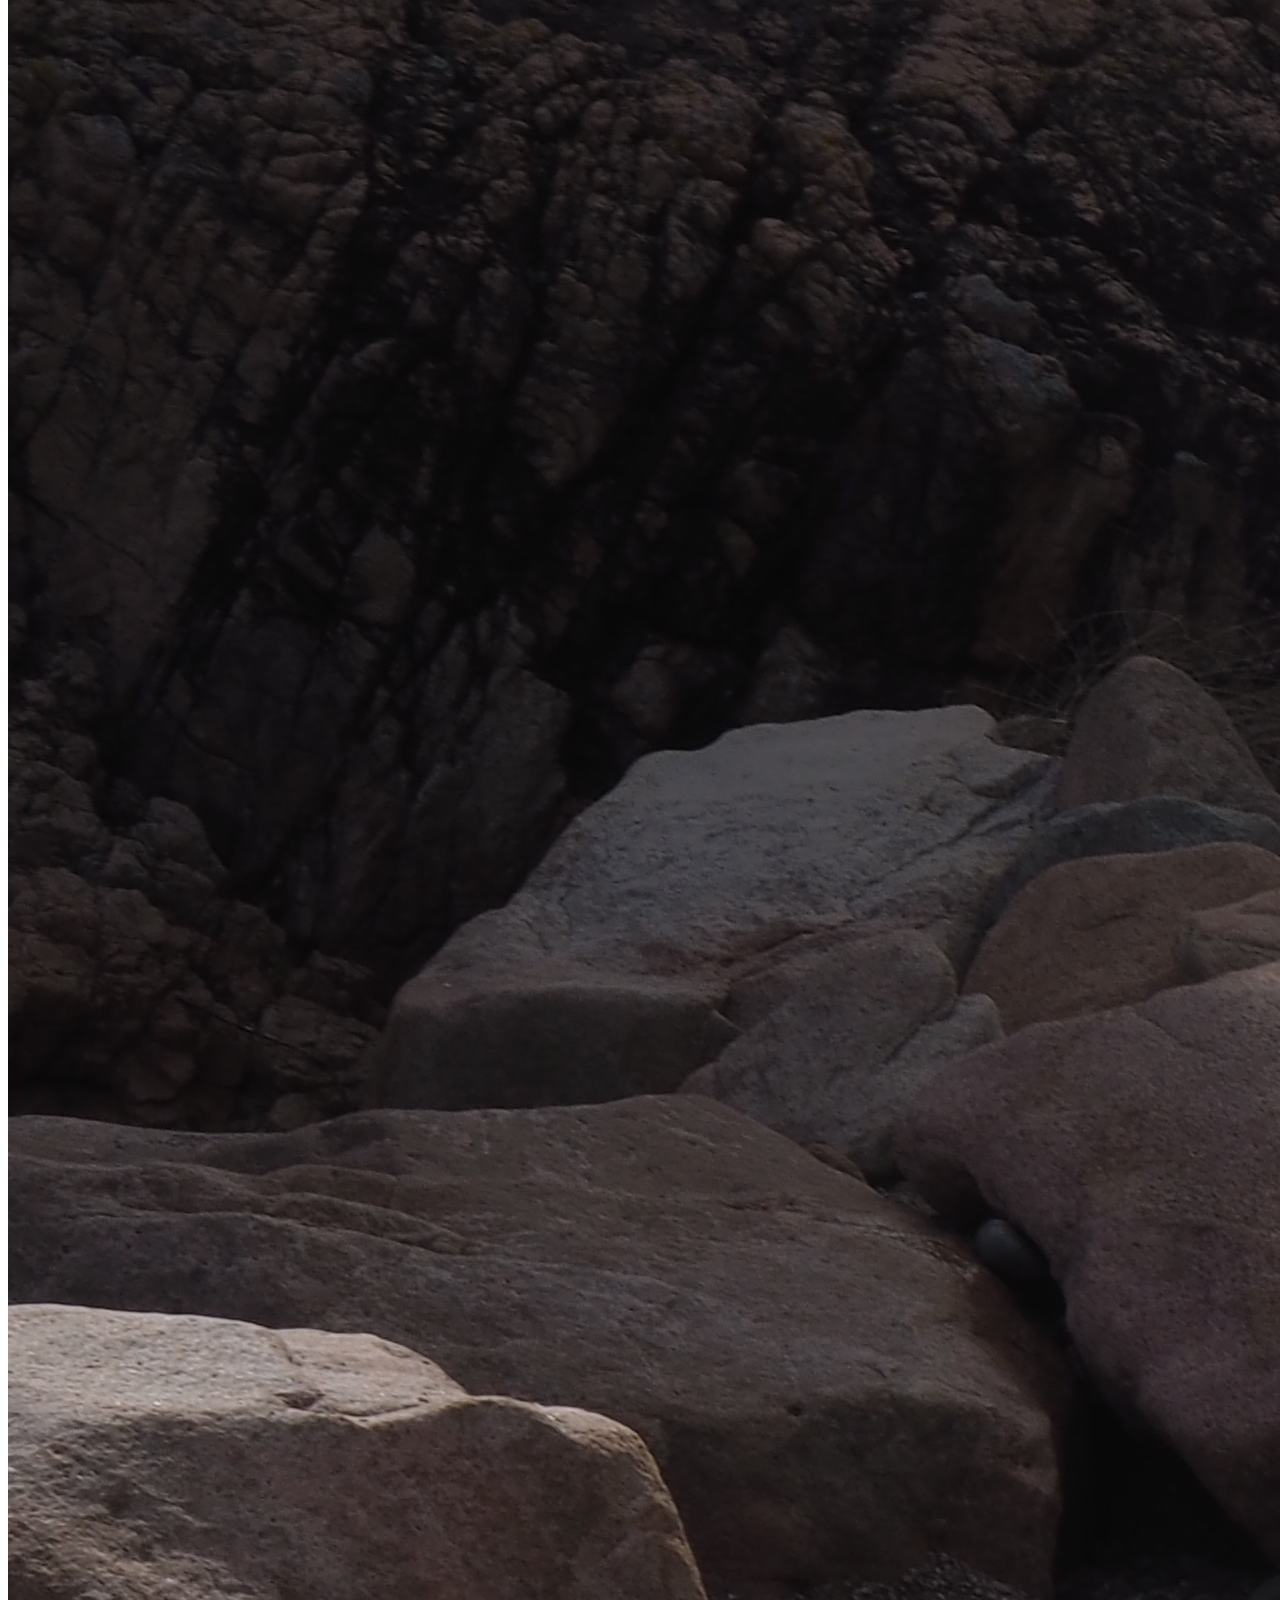
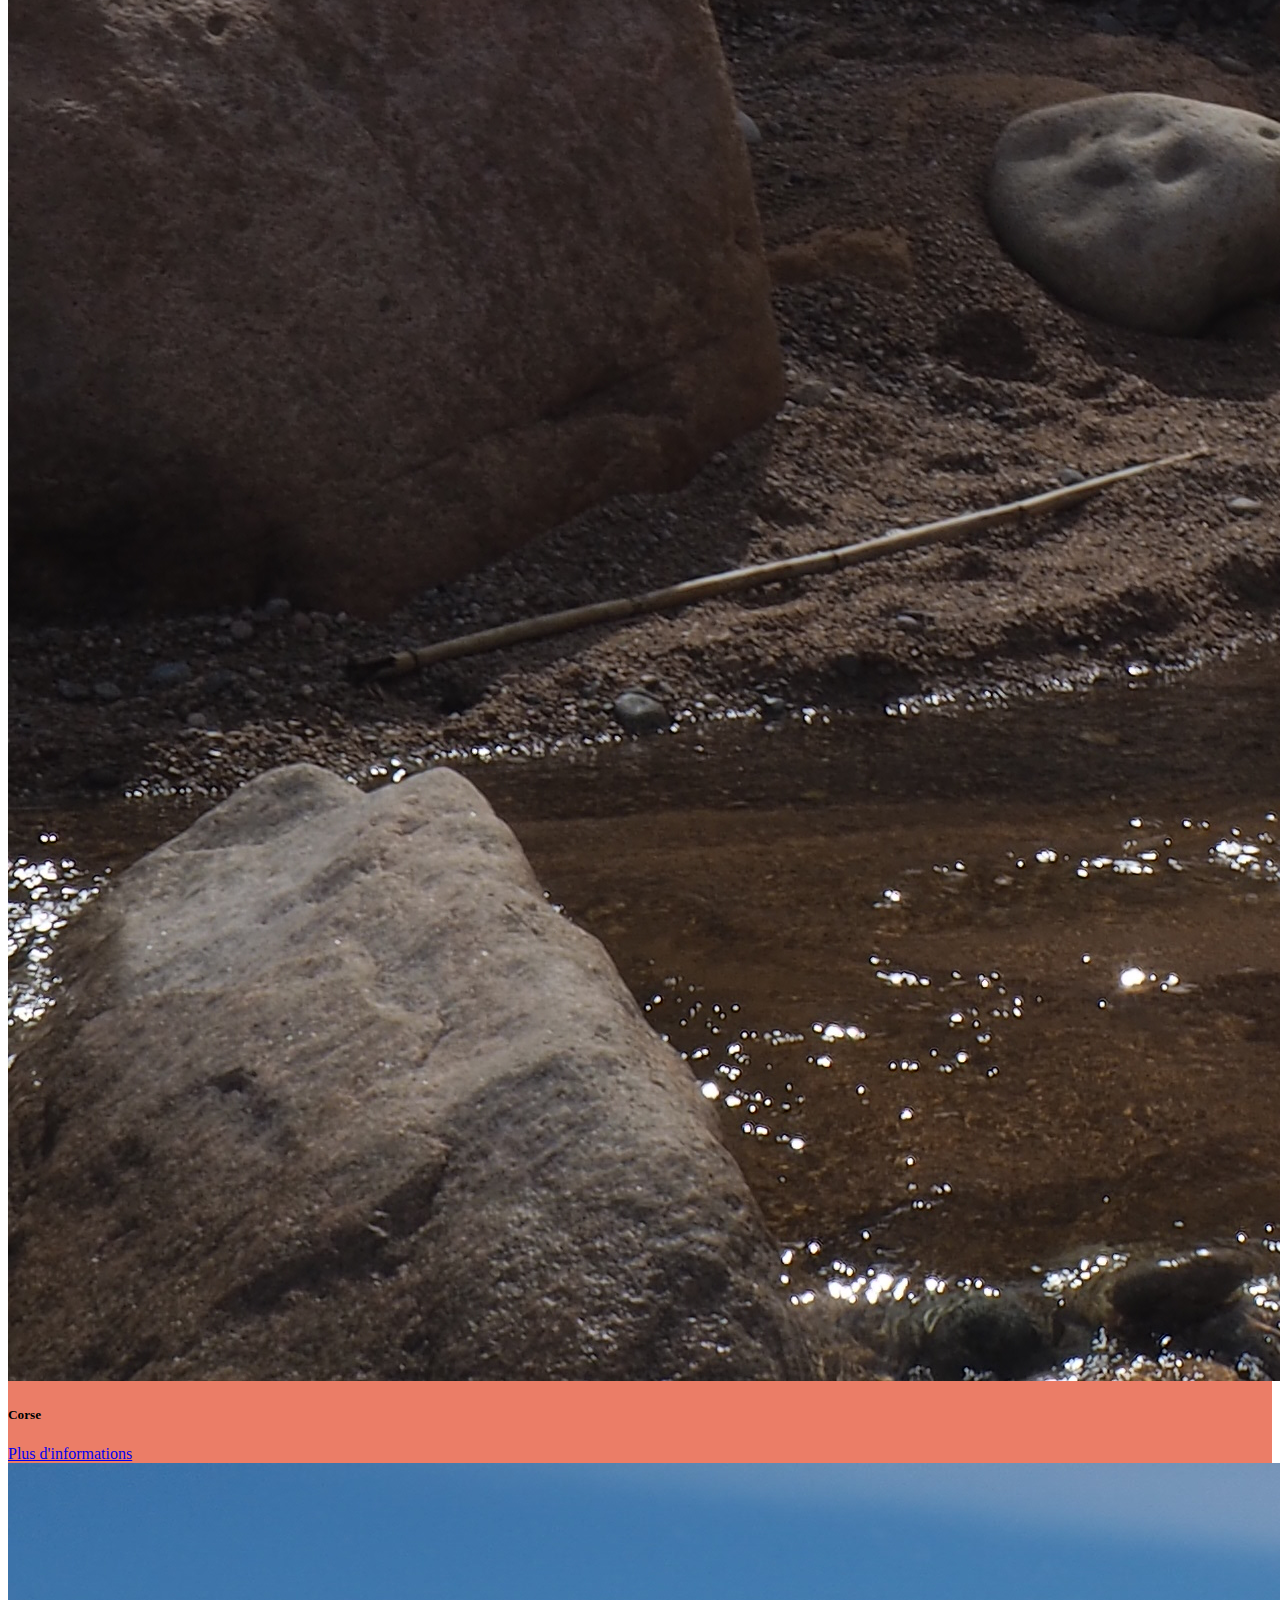
<file: events.html>
<!DOCTYPE html>
<html lang="fr">
<head>
  <meta charset="UTF-8">
  <meta http-equiv="X-UA-Compatible" content="IE=edge">
  <meta name="viewport" content="width=device-width, initial-scale=1.0">
  <title>Le Rouge et le Bleu Paysages</title>
  <link href="https://cdn.jsdelivr.net/npm/bootstrap@5.3.0-alpha2/dist/css/bootstrap.min.css" rel="stylesheet" integrity="sha384-aFq/bzH65dt+w6FI2ooMVUpc+21e0SRygnTpmBvdBgSdnuTN7QbdgL+OapgHtvPp" crossorigin="anonymous">
  <link rel="stylesheet" href="css/events.css">
</head>
<body class="bgr">
  
  <div class="row bg-body-tertiary">
    
    <div class="offset-5 bg-body-tertiary">
      <nav class="navbar navbar-expand-lg bg-body-tertiary justify-content-center col-md-6  ">
        <div class="container-fluid">
          <button class="navbar-toggler" type="button" data-bs-toggle="collapse" data-bs-target="#navbarSupportedContent" aria-controls="navbarSupportedContent" aria-expanded="false" aria-label="Toggle navigation">
            <span class="navbar-toggler-icon"></span>
          </button>
          <div class="collapse navbar-collapse" id="navbarSupportedContent">
            <ul class="navbar-nav  justify-content-center">
              <li class="nav-item">
                <a class="nav-link active contenu " aria-current="page" href="index.html">Qui suis-je ?</a>
              </li>
              
              <li class="nav-item dropdown">
                <a class="nav-link dropdown-toggle contenu" href="#" role="button" data-bs-toggle="dropdown" aria-expanded="false">
                  Exemples
                </a>
                <ul class="dropdown-menu ">
                  <li><a class="dropdown-item contenu" href="animaux.html">Animaux</a></li>
                  <li><a class="dropdown-item contenu" href="events.html">Paysages</a></li>
                  <li><a class="dropdown-item contenu" href="portrait.html">Portrait </a></li>
                  <li><a class="dropdown-item contenu" href="promotionelles.html">Promotionelles</a></li>                
                </ul>
              </li>
              
              <li class="nav-item">
                <a class="nav-link contenu " href="mesprestations.html"> Mes prestations</a>
              </li>
            </ul>
            <img class="logo rounded float-end d-block" src="img/Logo_le_rouge_et_le_bleu.png" alt="Logo Le rouge et le bleu ">
          </div>
        </div>
      </nav>
    </div>
  </div>
</div>


<H1 class="titre1"> Exemples de clichés réalisés par Le Rouge et le Bleu</H1>

<div class="row">
  <div class="col-8 offset-2">
    <div id="carouselExampleCaptions" class="carousel slide">
      <div class="carousel-indicators">
        <button type="button" data-bs-target="#carouselExampleCaptions" data-bs-slide-to="0" class="active" aria-current="true" aria-label="Slide 1"></button>
        <button type="button" data-bs-target="#carouselExampleCaptions" data-bs-slide-to="1" aria-label="Slide 2"></button>
        <button type="button" data-bs-target="#carouselExampleCaptions" data-bs-slide-to="2" aria-label="Slide 3"></button>
        <button type="button" data-bs-target="#carouselExampleCaptions" data-bs-slide-to="3" aria-label="Slide 4"></button>
        <button type="button" data-bs-target="#carouselExampleCaptions" data-bs-slide-to="4" aria-label="Slide 5"></button>
        <button type="button" data-bs-target="#carouselExampleCaptions" data-bs-slide-to="5" aria-label="Slide 6"></button>
      </div>
      
      <div class="row">
        <div class="carousel-inner col-6">
          <div class="carousel-item active  ">
            <img src="img/paysages/IMG_7427.JPG" class="  rounded mx-auto  d-block w-50" alt="Photo_paysages_Amsterdam_LeRougeetleBleu">
            <div class="carousel-caption ">
              <h5>Amsterdam</h5>
              <a href="mesprestations.html" class="btn btn-primary contenu " tabindex="-1" role="button" aria-disabled="true">Plus d'informations</a>
            </div>
          </div>
          <div class="carousel-item">
            <img src="img/paysages/IMG_9217.JPG" class="col-6 rounded mx-auto  d-block w-50"  alt="Photo_paysages_gaming_campus_LeRougeetleBleu">
            <div class="carousel-caption ">
              <h5>Gaming campus </h5>
              <a href="mesprestations.html" class="btn btn-primary contenu " tabindex="-1" role="button" aria-disabled="true">Plus d'informations</a>
            </div>
          </div>
          <div class="carousel-item">
            <img src="img/paysages/OI000930.JPG" class="col-6  rounded mx-auto d-block w-50  " alt="Photo_paysages_coraux_LeRougeetleBleu">
            <div class="carousel-caption ">
              <h5>Coraux</h5>
              <a href="mesprestations.html" class="btn btn-primary contenu " tabindex="-1" role="button" aria-disabled="true">Plus d'informations</a>
            </div>
          </div>
          <div class="carousel-item">
            <img src="img/paysages/P4110959.JPG" class="col-6  rounded mx-auto d-block w-50   " alt="Photo_paysages_corse_LeRougeetleBleu">
            <div class="carousel-caption ">
              <h5>Corse</h5>
              <a href="mesprestations.html" class="btn btn-primary contenu " tabindex="-1" role="button" aria-disabled="true">Plus d'informations</a>
            </div>
          </div>
          <div class="carousel-item">
            <img src="img/paysages/P4111027.JPG" class="col-6  rounded mx-auto d-block w-50 " alt="Photo_paysages_corse2_LeRougeetleBleu">
            <div class="carousel-caption ">
              <h5>Corse</h5>
              <a href="mesprestations.html" class="btn btn-primary contenu " tabindex="-1" role="button" aria-disabled="true">Plus d'informations</a>
            </div>
          </div>
          <div class="carousel-item">
            <img src="img/paysages/P4111032.JPG" class="col-md-6 col-  rounded mx-auto d-block w-50  " alt="Photo_paysages_corse_LeRougeetleBleu">
            <div class="carousel-caption ">
              <h5>Corse</h5>
              <a href="mesprestations.html" class="btn btn-primary contenu " tabindex="-1" role="button" aria-disabled="true">Plus d'informations</a>
            </div>
          </div>
          
          <button class="carousel-control-prev" type="button" data-bs-target="#carouselExampleCaptions" data-bs-slide="prev">
            <span class="carousel-control-prev-icon" aria-hidden="true"></span>
            <span class="visually-hidden">Previous</span>
          </button>
          
          <button class="carousel-control-next" type="button" data-bs-target="#carouselExampleCaptions" data-bs-slide="next">
            <span class="carousel-control-next-icon" aria-hidden="true"></span>
            <span class="visually-hidden">Next</span>
          </button>
          
        </div>
      </div>
    </div>
  </div>
</div>


<script src="https://cdn.jsdelivr.net/npm/bootstrap@5.3.0-alpha2/dist/js/bootstrap.bundle.min.js" integrity="sha384-qKXV1j0HvMUeCBQ+QVp7JcfGl760yU08IQ+GpUo5hlbpg51QRiuqHAJz8+BrxE/N" crossorigin="anonymous"></script>
</body>
</html>
</file>
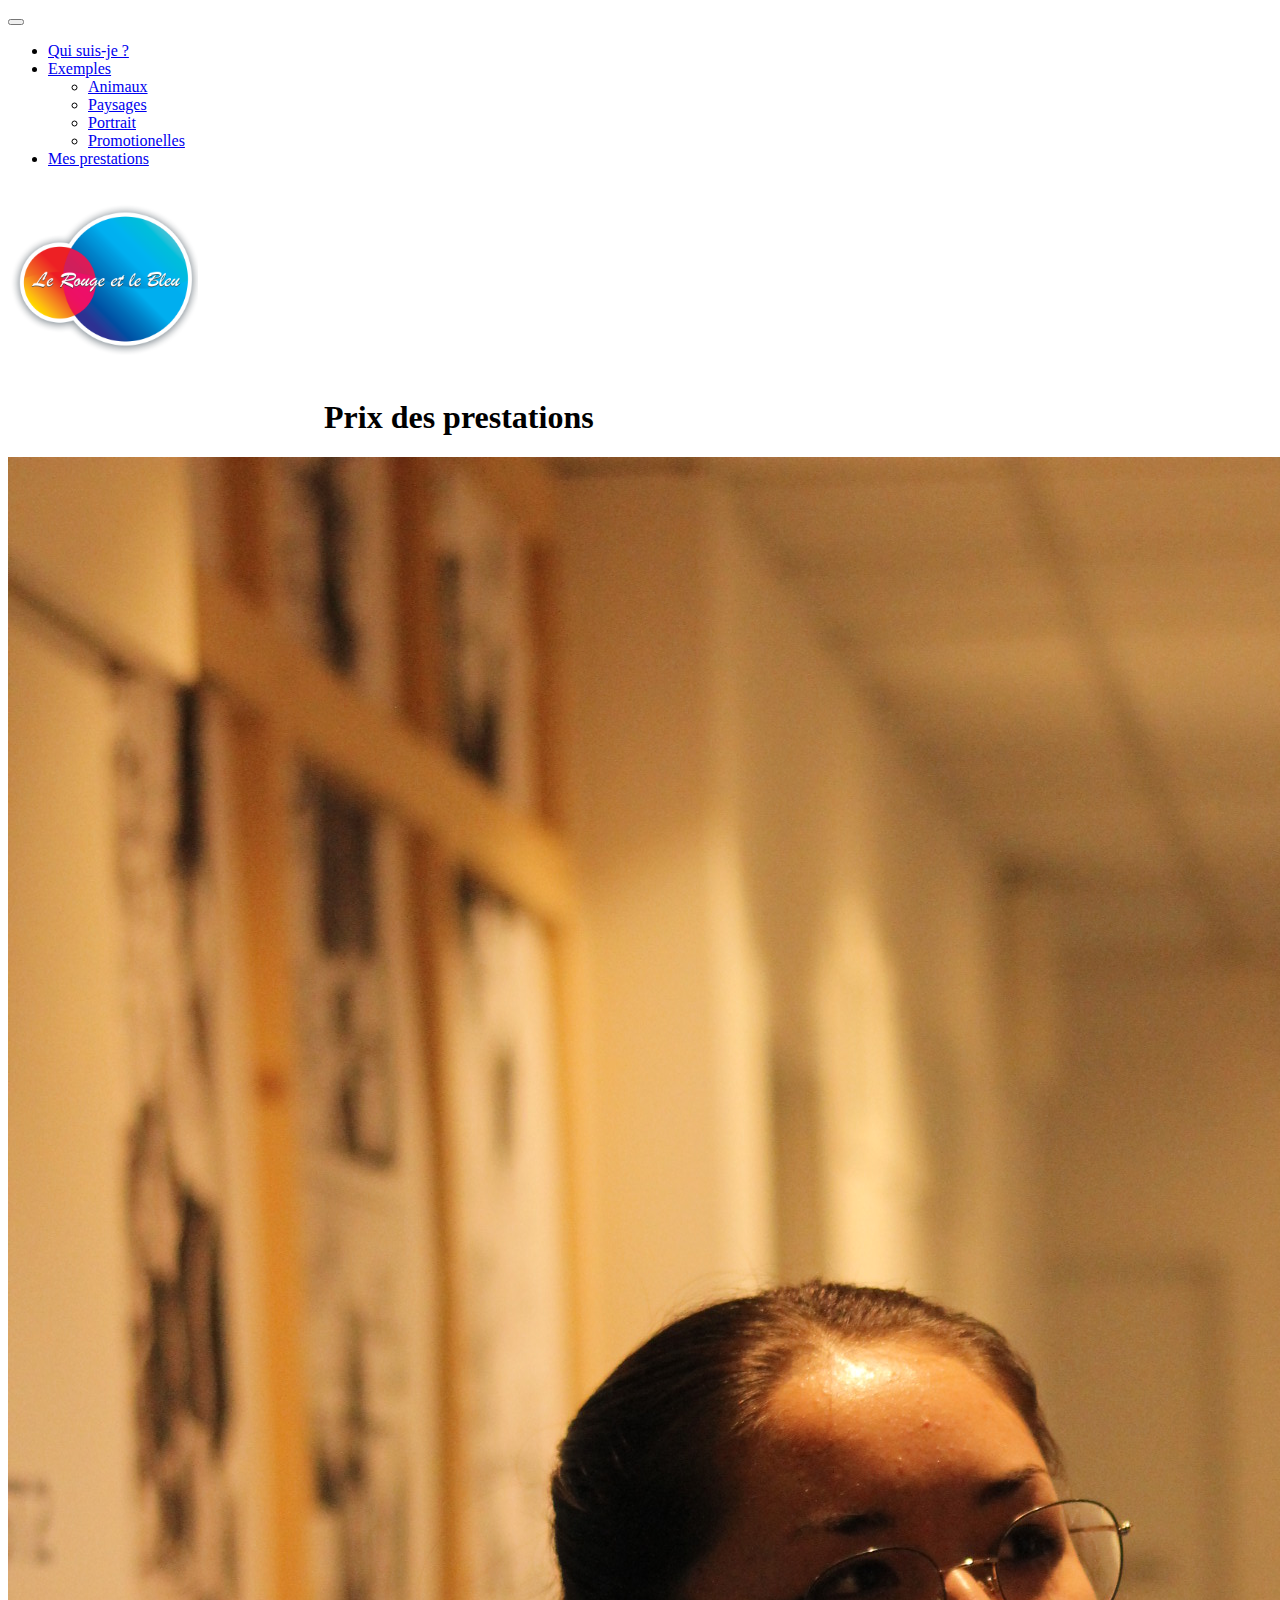
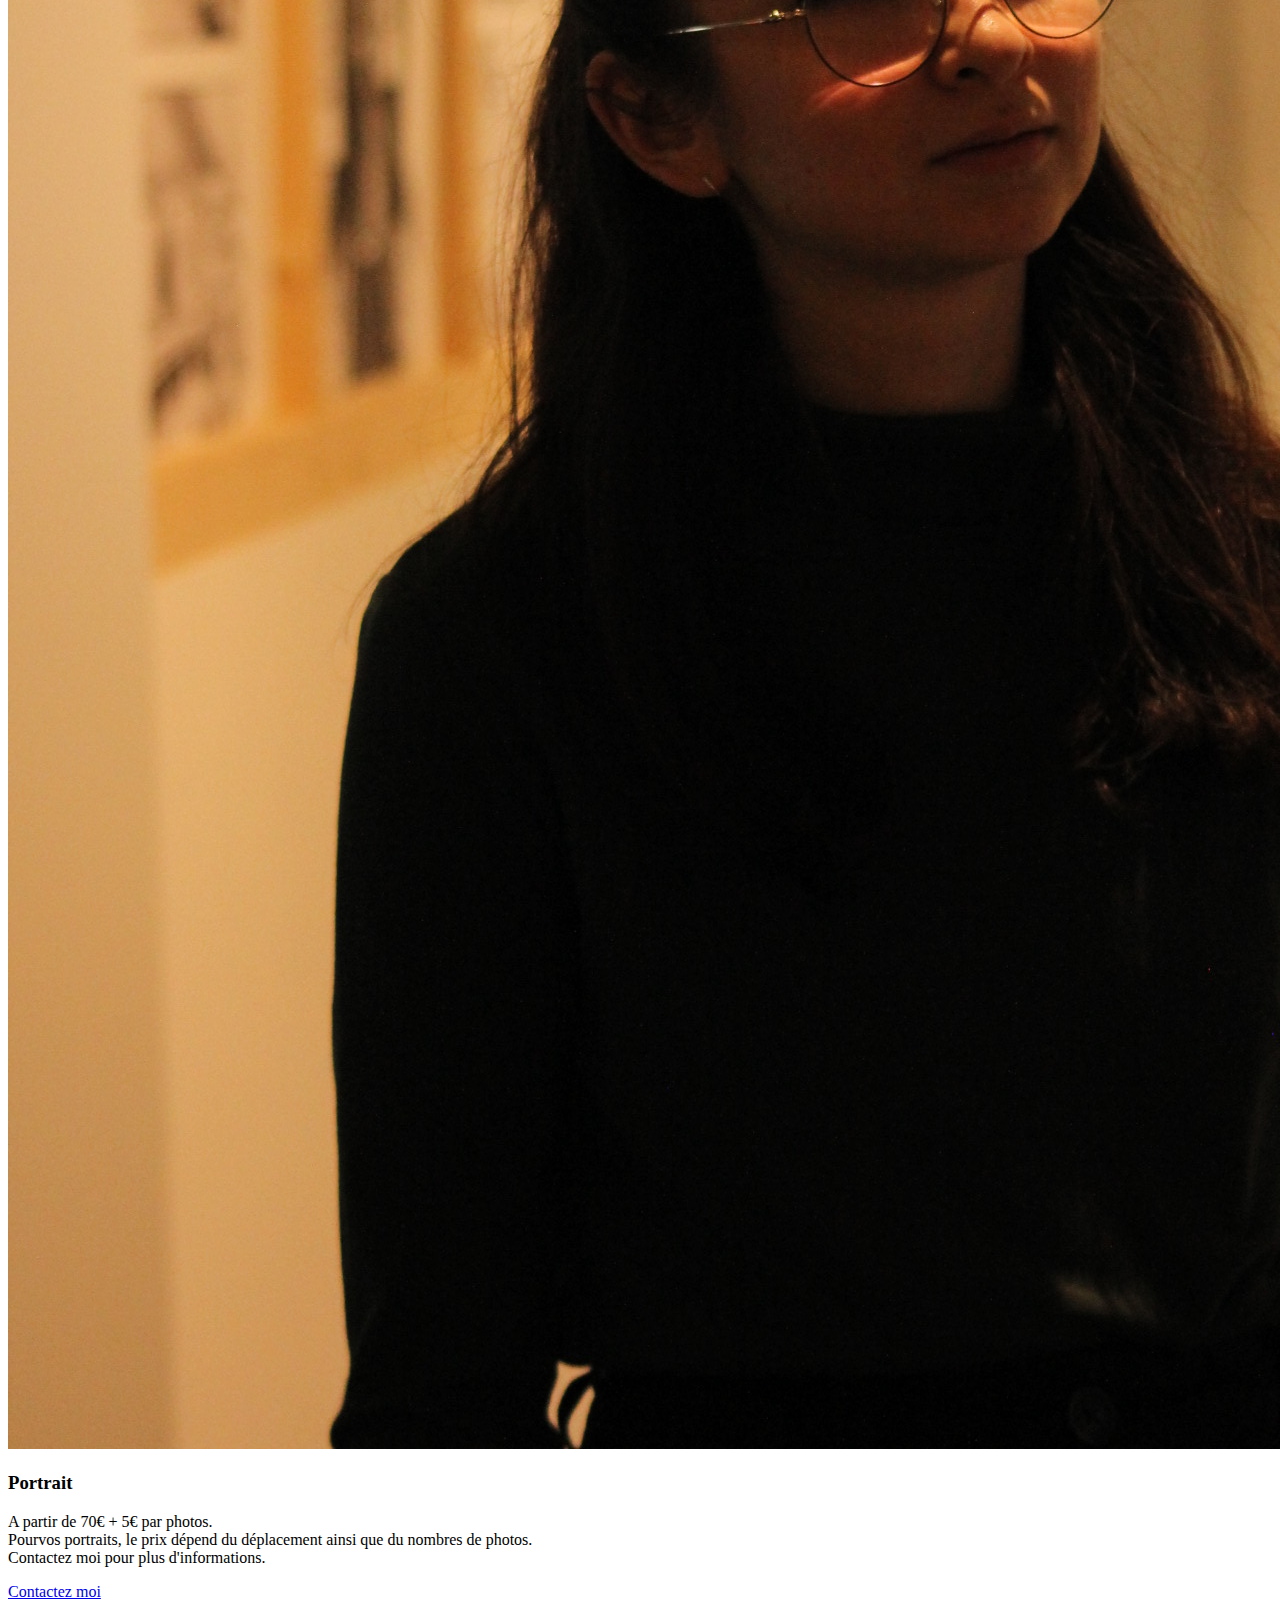
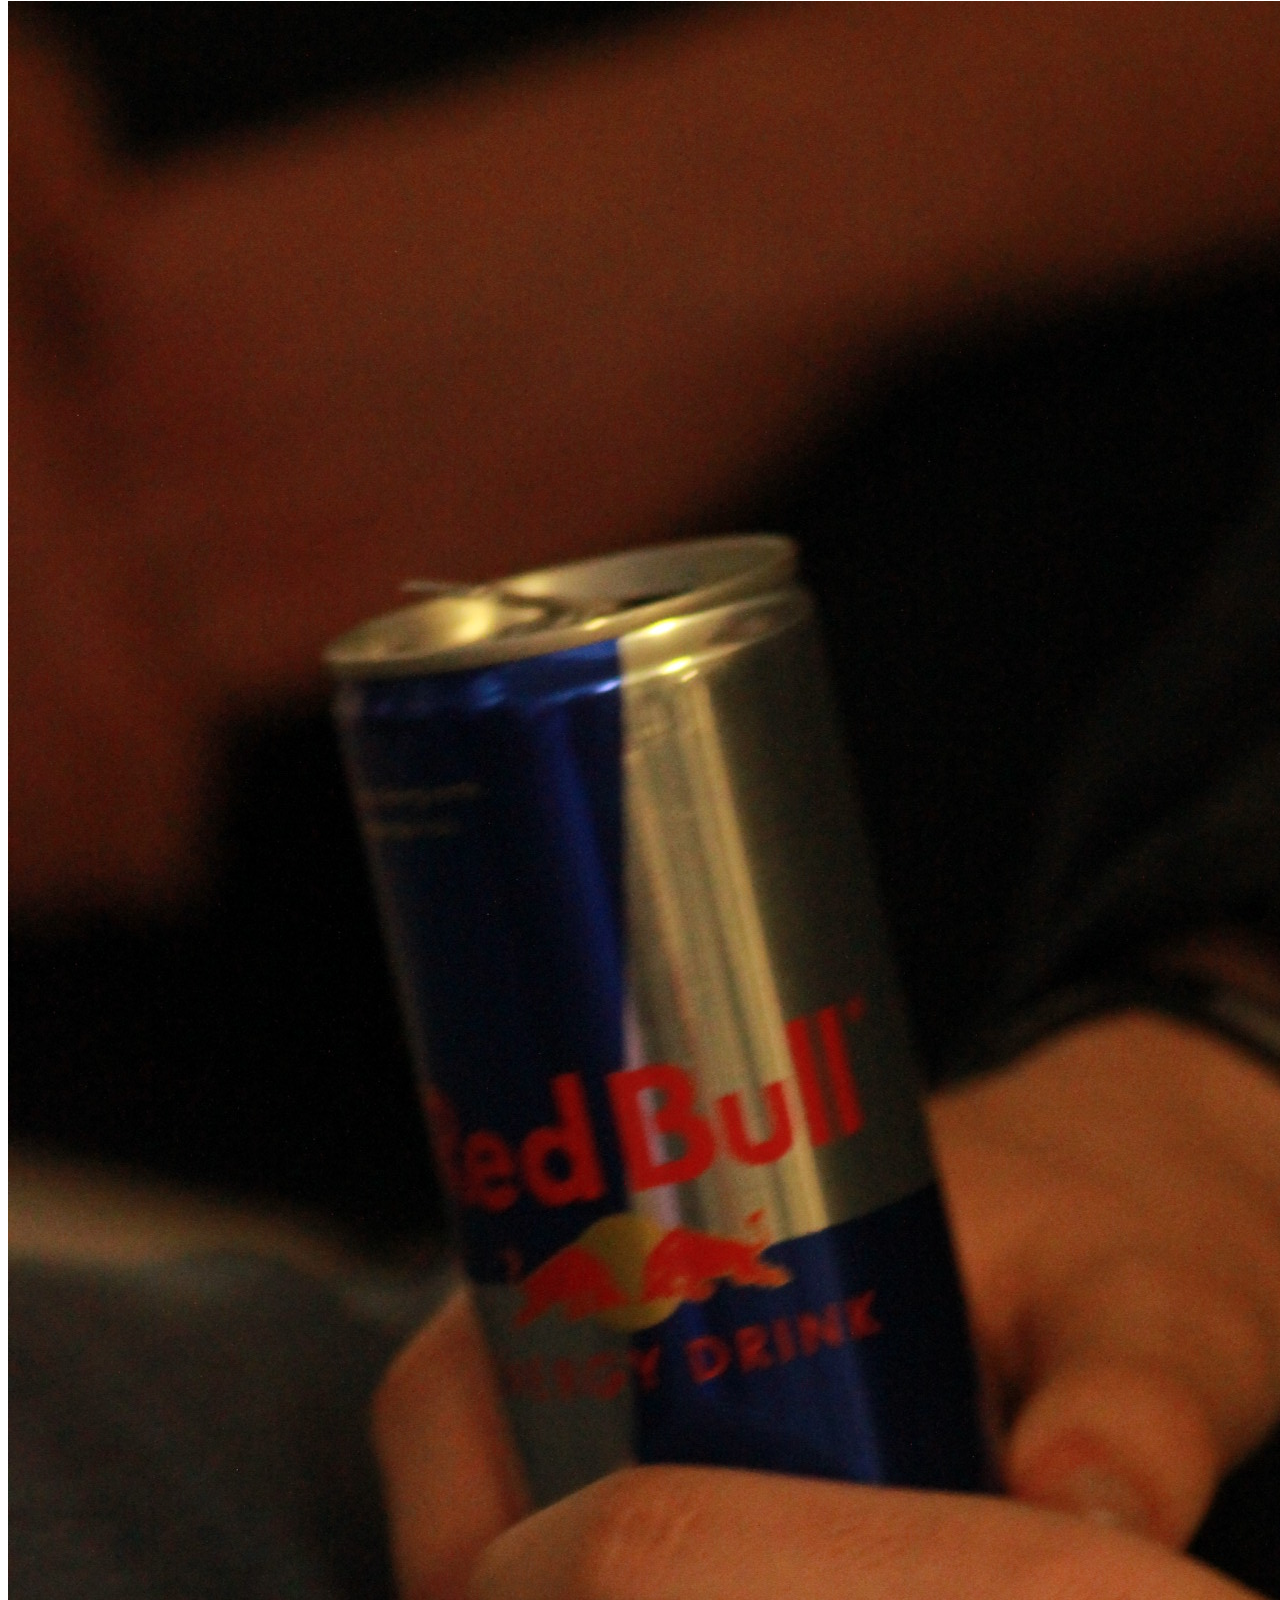
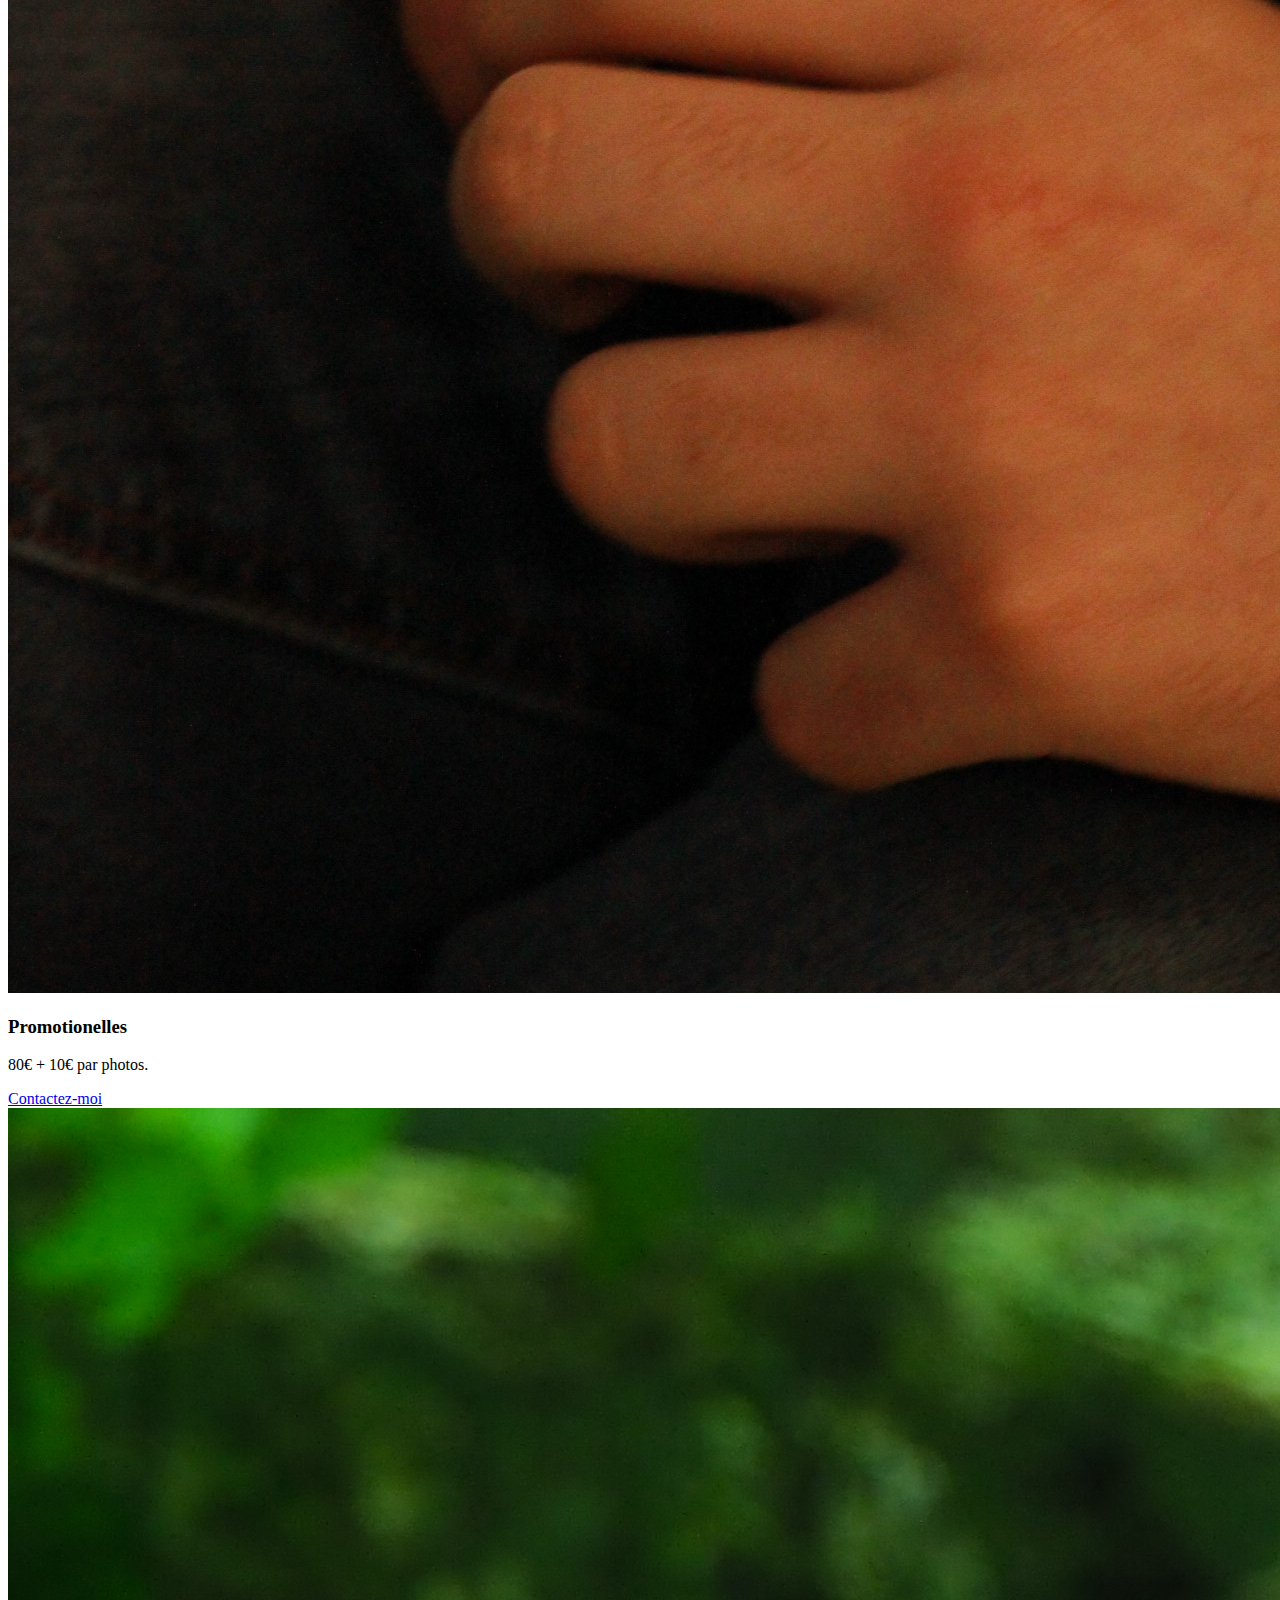
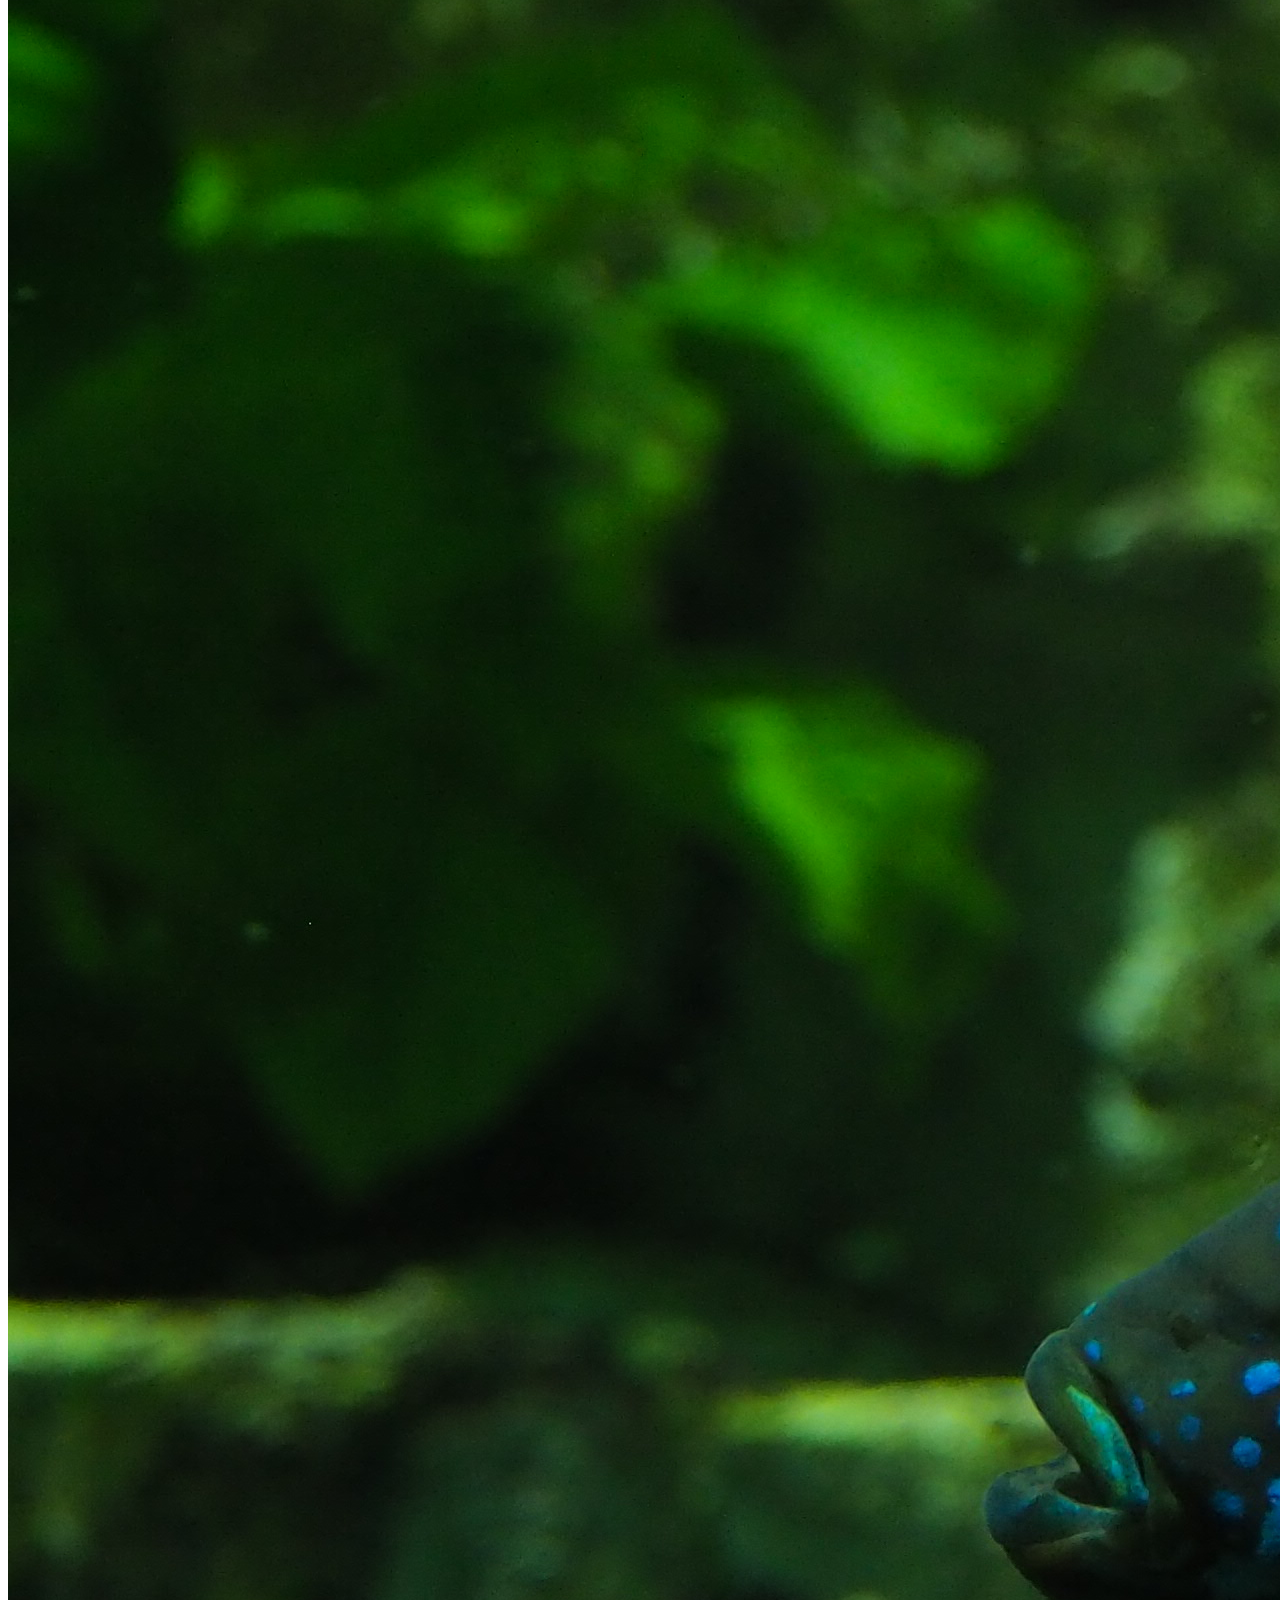
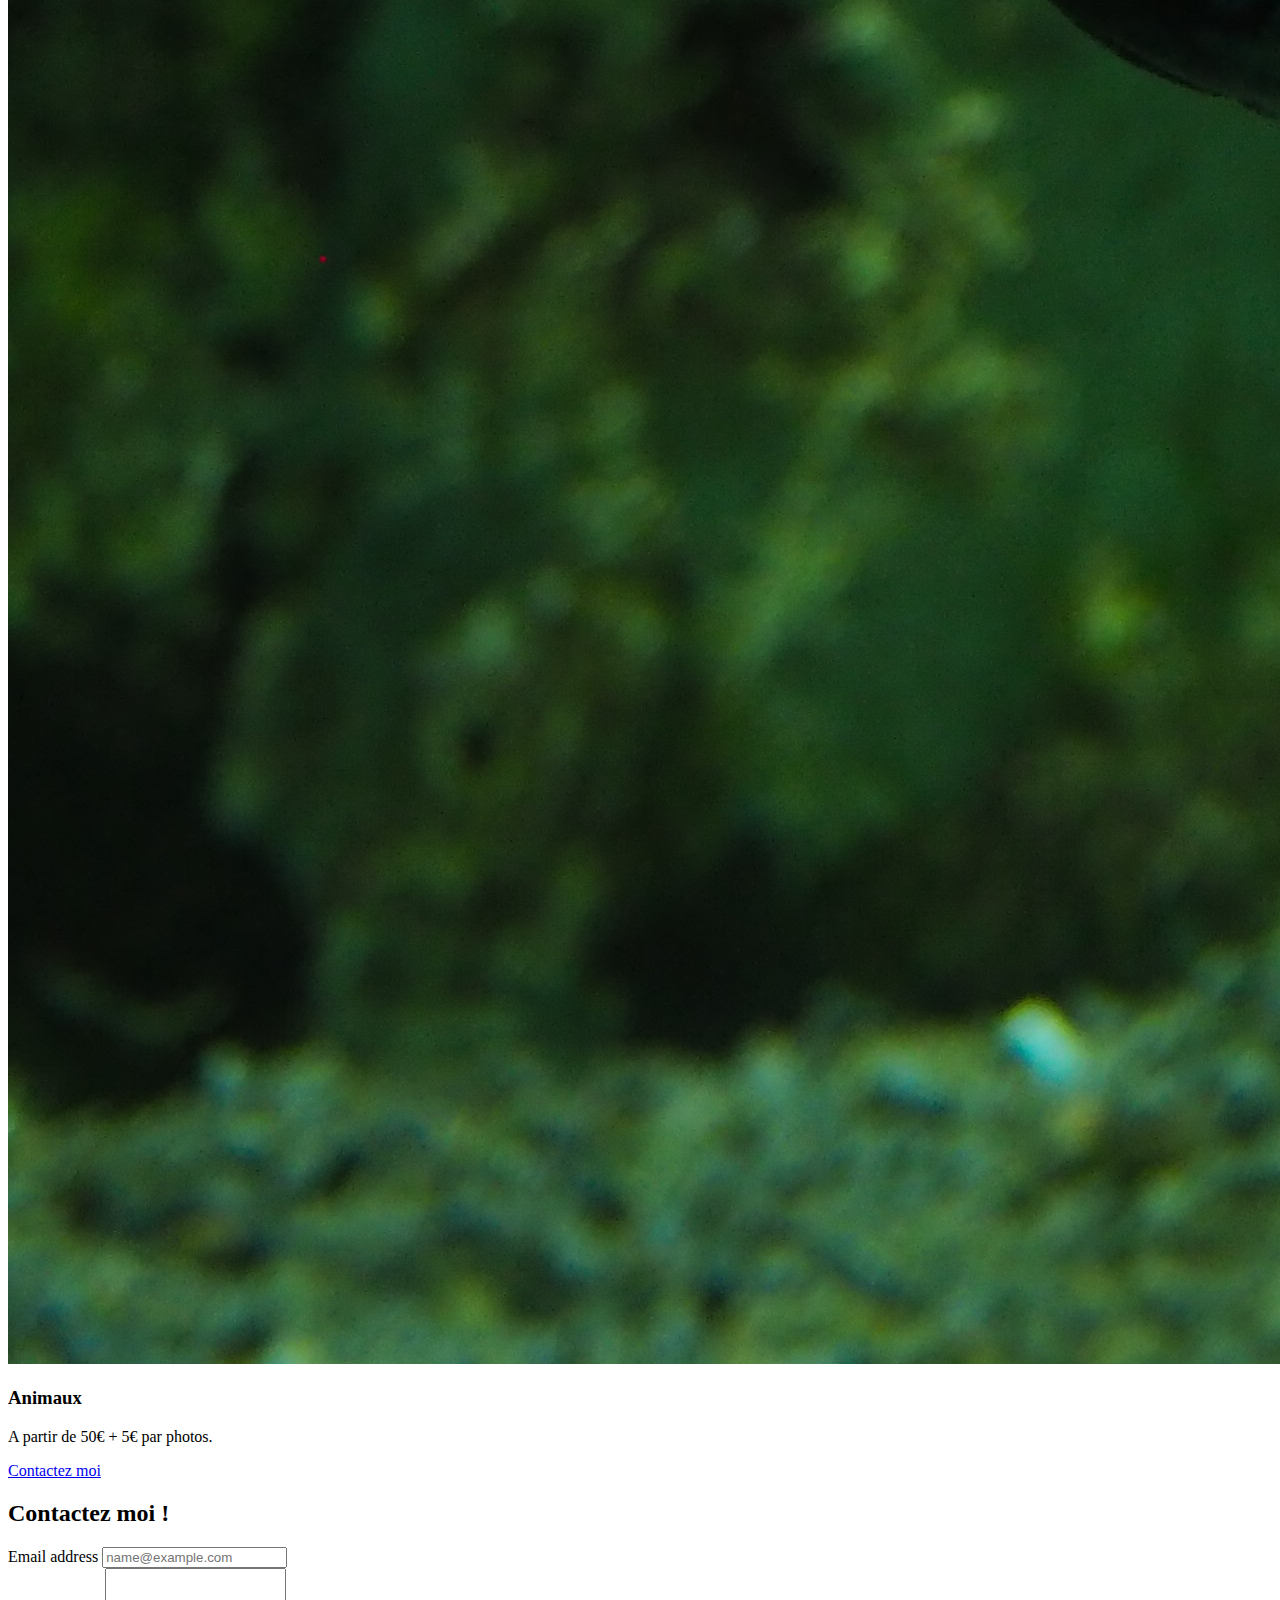
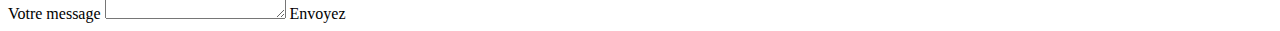
<file: mesprestations.html>
<!DOCTYPE html>
<html lang="fr">
<head>
  <meta charset="UTF-8">
  <meta http-equiv="X-UA-Compatible" content="IE=edge">
  <meta name="viewport" content="width=device-width, initial-scale=1.0">
  <title>Le rouge et le bleu Préstation</title>
  <link href="https://cdn.jsdelivr.net/npm/bootstrap@5.3.0-alpha2/dist/css/bootstrap.min.css" rel="stylesheet" integrity="sha384-aFq/bzH65dt+w6FI2ooMVUpc+21e0SRygnTpmBvdBgSdnuTN7QbdgL+OapgHtvPp" crossorigin="anonymous">
  <link rel="stylesheet" href="css/mesprestations.css">
</head>
<body>
  
  <div class="row bg-body-tertiary">
    
    <div class="offset-5 bg-body-tertiary">
      <nav class="navbar navbar-expand-lg bg-body-tertiary justify-content-center col-md-6  ">
        <div class="container-fluid">
          <button class="navbar-toggler" type="button" data-bs-toggle="collapse" data-bs-target="#navbarSupportedContent" aria-controls="navbarSupportedContent" aria-expanded="false" aria-label="Toggle navigation">
            <span class="navbar-toggler-icon"></span>
          </button>
          <div class="collapse navbar-collapse" id="navbarSupportedContent">
            <ul class="navbar-nav  justify-content-center">
              <li class="nav-item">
                <a class="nav-link active contenu " aria-current="page" href="index.html">Qui suis-je ?</a>
              </li>
              
              <li class="nav-item dropdown">
                <a class="nav-link dropdown-toggle contenu" href="#" role="button" data-bs-toggle="dropdown" aria-expanded="false">
                  Exemples
                </a>
                <ul class="dropdown-menu ">
                  <li><a class="dropdown-item contenu" href="animaux.html">Animaux</a></li>
                  <li><a class="dropdown-item contenu" href="events.html">Paysages</a></li>
                  <li><a class="dropdown-item contenu" href="portrait.html">Portrait </a></li>
                  <li><a class="dropdown-item contenu" href="promotionelles.html">Promotionelles</a></li>                
                </ul>
              </li>
              
              <li class="nav-item">
                <a class="nav-link contenu " href="mesprestations.html"> Mes prestations</a>
              </li>
            </ul>
            <img class="logo rounded float-end d-block" src="img/Logo_le_rouge_et_le_bleu.png" alt="Logo Le rouge et le bleu ">
          </div>
        </div>
      </nav>
    </div>
  </div>
</div>

<h1 class="titre1"> Prix des prestations</h1>
<div class="container">
  <div class="row d-flex flex-wrap">
    <div class="card col-md-6 mycard">
      <img class="" src="img/portrait/IMG_9250.JPG" alt="...">
      <div class="card-body cBG">
        <h3 class="titre2"> Portrait</h3>
        <p class="card-text contenu">A partir de 70€ + 5€ par photos. <br> Pourvos portraits, le prix dépend du déplacement ainsi que du nombres de photos.<br>Contactez moi pour plus d'informations.</p>
        <a href="#contact" class="btn btn-primary contenu " tabindex="-1" role="button" aria-disabled="true">Contactez moi</a>        
      </div>
    </div>
    
    <div class="card col-md-6 mycard">
      <img class="" src="img/promotionelles/IMG_8251.JPG" alt="...">
      <div class="card-body cBG">
        <h3 class="titre2"> Promotionelles</h3>
        <p class="card-text contenu ">80€ + 10€ par photos.</p>
        <a href="#contact" class="btn btn-primary contenu " tabindex="-1" role="button" aria-disabled="true">Contactez-moi</a> 
      </div>
    </div>
    
    <div class="card col-md-6 mycard">
      <img class="" src="img/animals/OI000818.JPG" alt="...">
      <div class="card-body cBG">
        <h3 class="titre2"> Animaux</h3>
        <p class="card-text contenu"> A partir de 50€ + 5€ par photos. </p>
        <a href="#contact" class="btn btn-primary contenu " tabindex="-1" role="button" aria-disabled="true"> Contactez moi</a>        
      </div>
    </div>
    
  </div>
</div>


<div id="contact" class="container contact">
  <h2> Contactez moi !</h2>   
  <div class="mb-3">
    <label for="exampleFormControlInput1" class="form-label">Email address</label>
    <input type="email" class="form-control" id="exampleFormControlInput1" placeholder="name@example.com">
  </div>
  <div class="mb-3">
    <label for="exampleFormControlTextarea1" class="form-label">Votre message</label>
    <textarea class="form-control" id="exampleFormControlTextarea1" rows="3"></textarea>
    <a  class="btn btn-success contenu " tabindex="-1" role="button" aria-disabled="true">Envoyez </a> 
  </div>
</div>

<script src="https://cdn.jsdelivr.net/npm/bootstrap@5.3.0-alpha2/dist/js/bootstrap.bundle.min.js" integrity="sha384-qKXV1j0HvMUeCBQ+QVp7JcfGl760yU08IQ+GpUo5hlbpg51QRiuqHAJz8+BrxE/N" crossorigin="anonymous"></script>
</body>
</html>
</file>
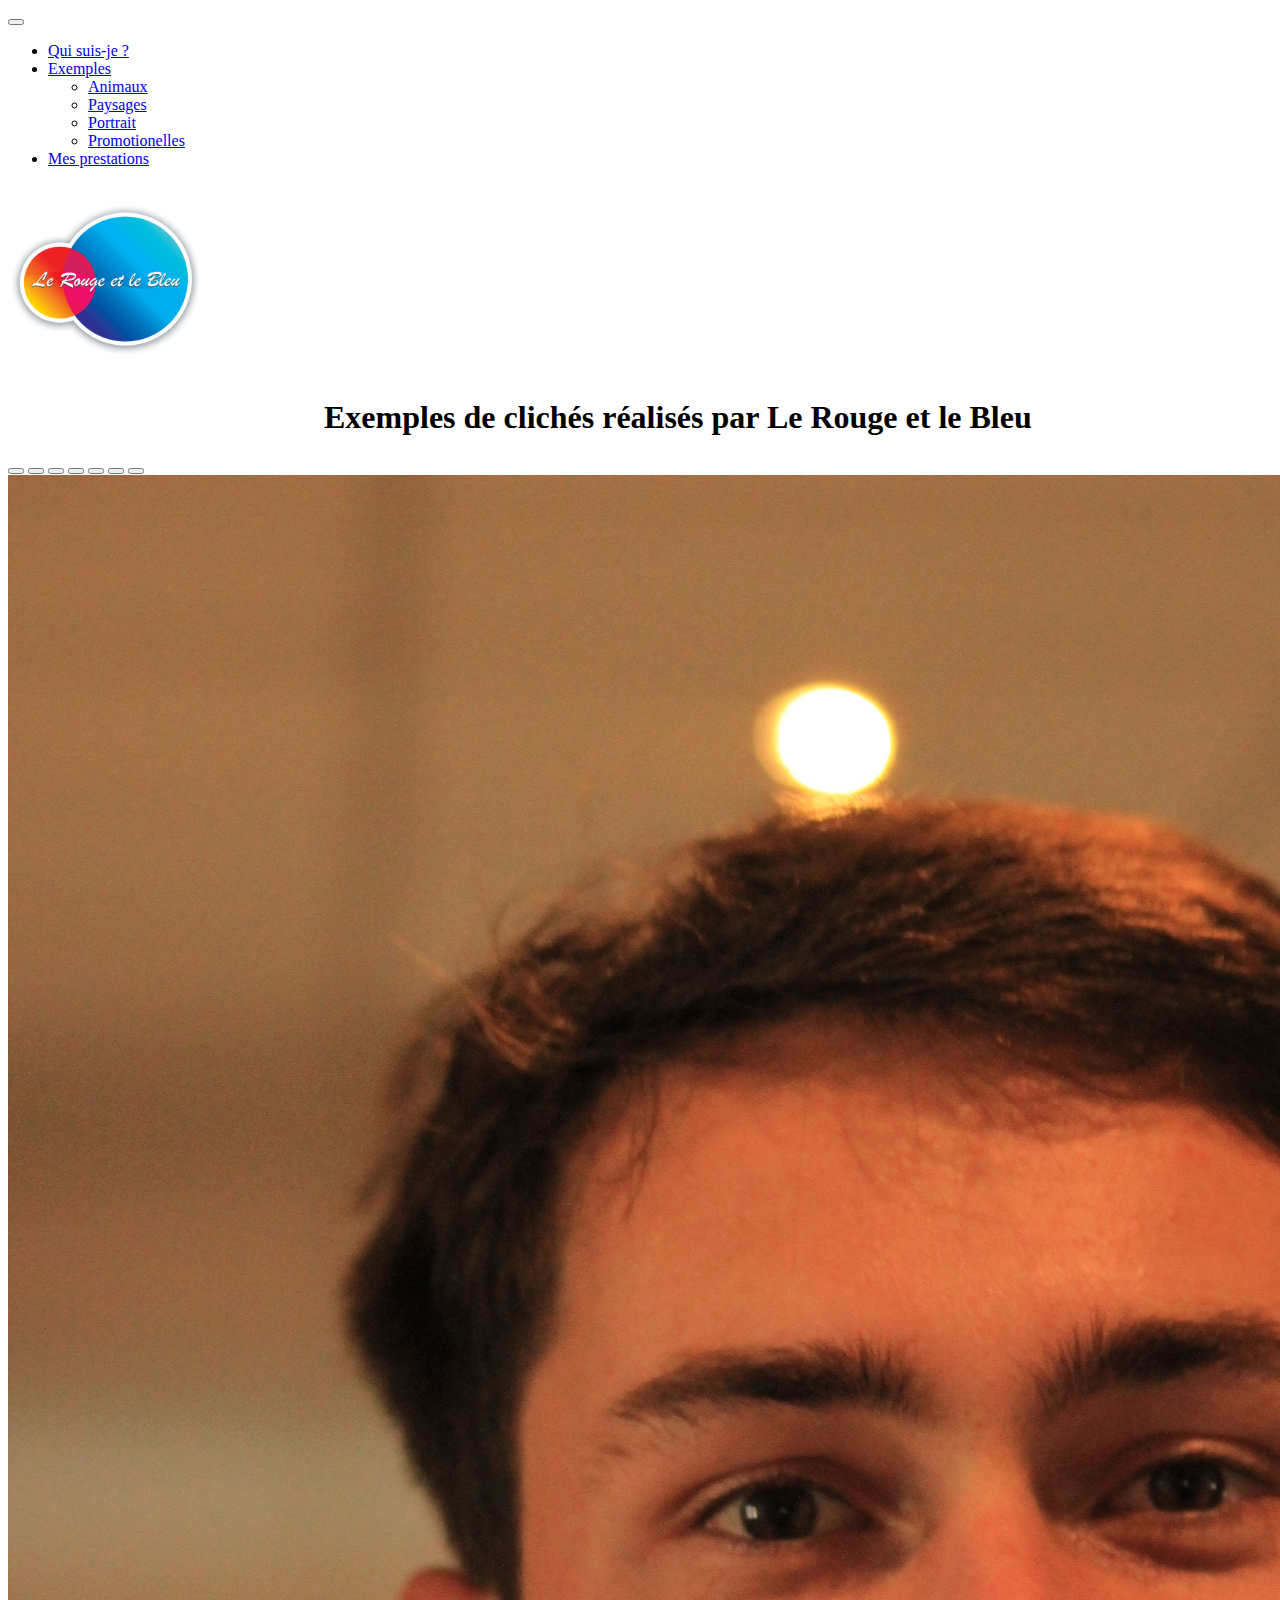
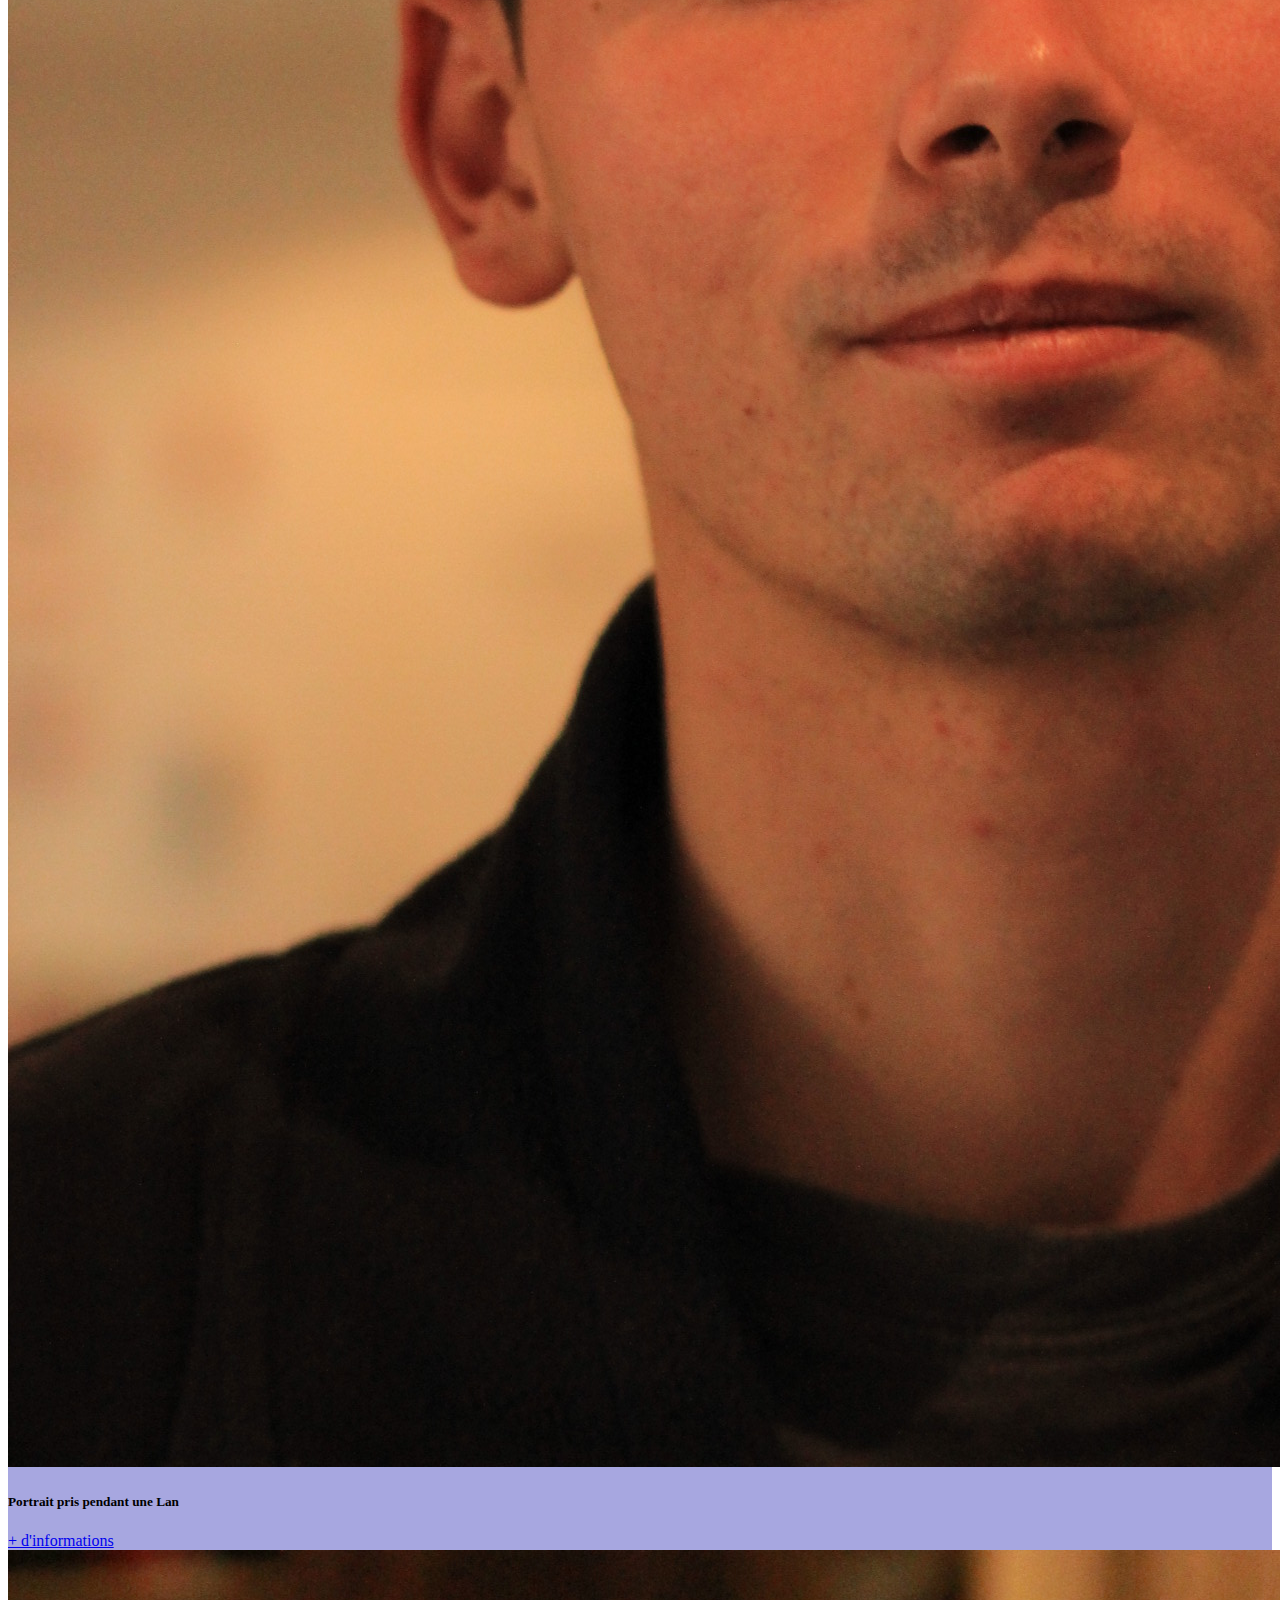
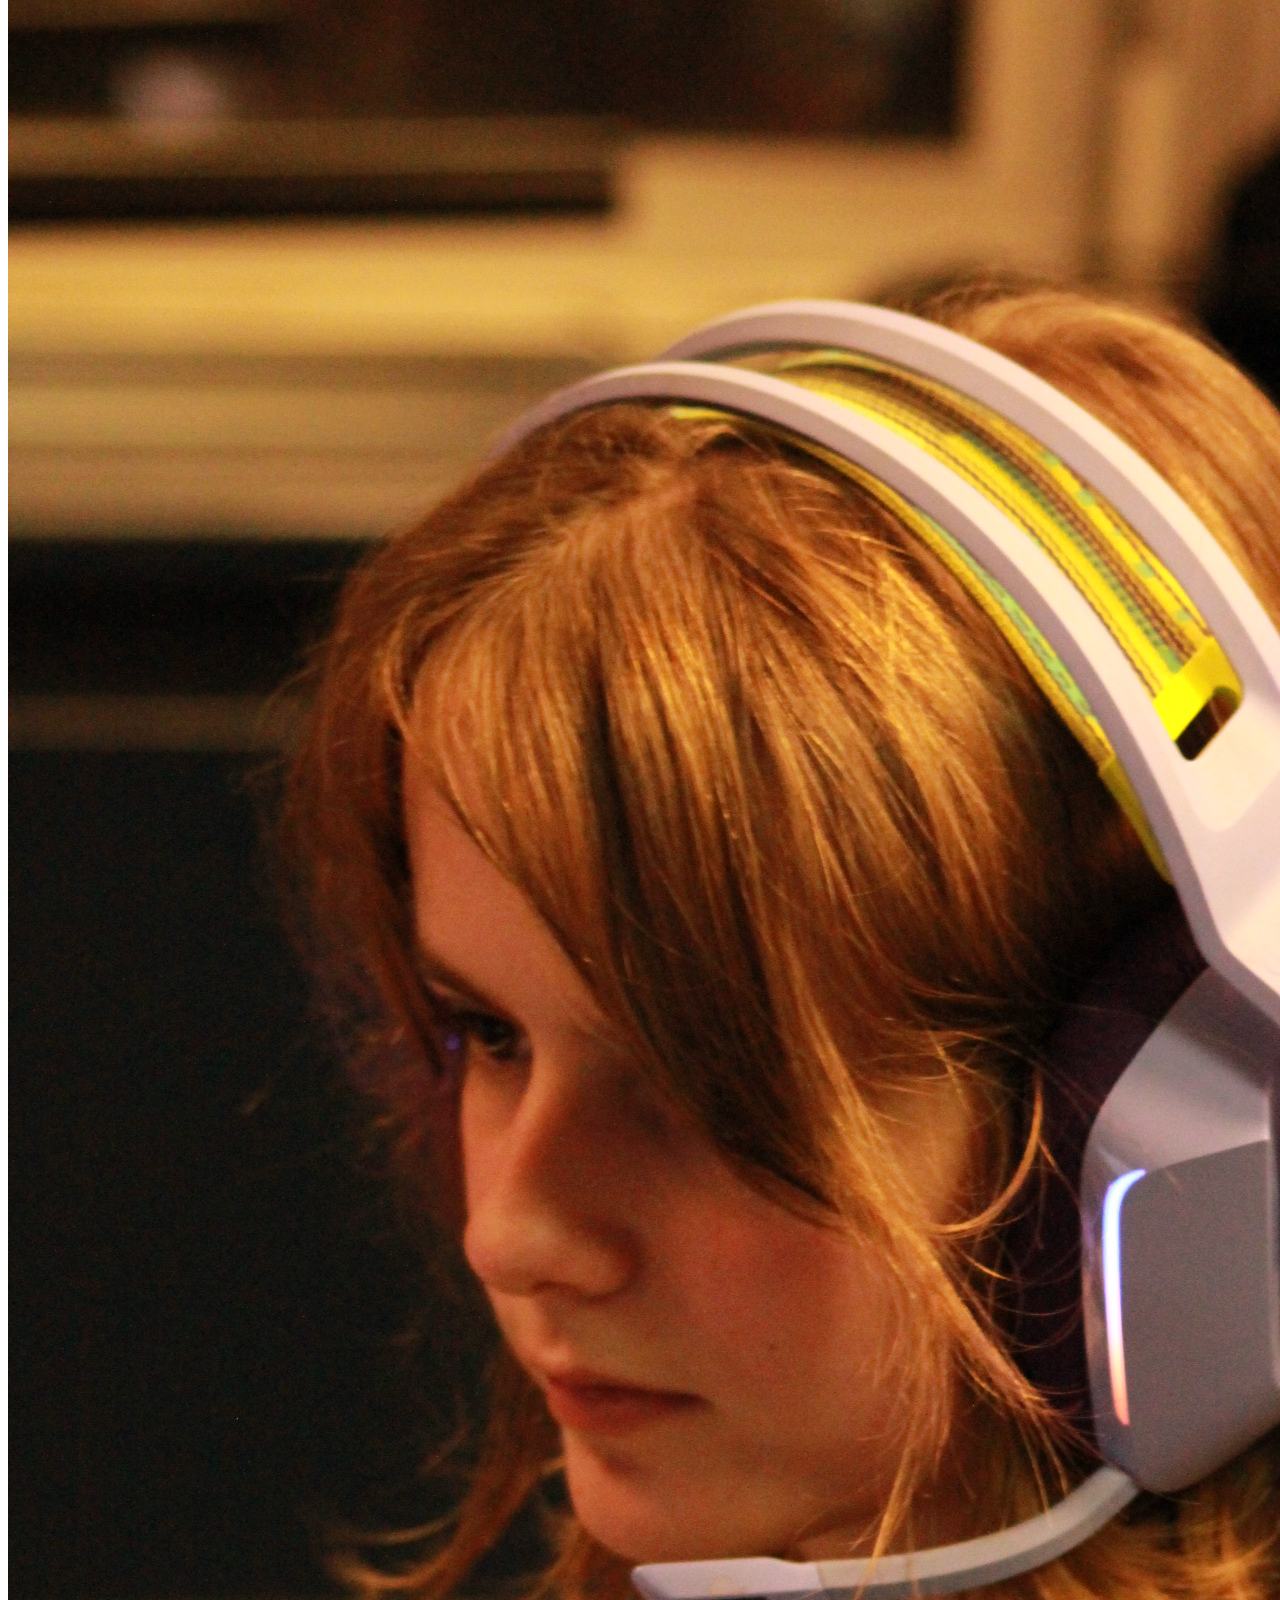
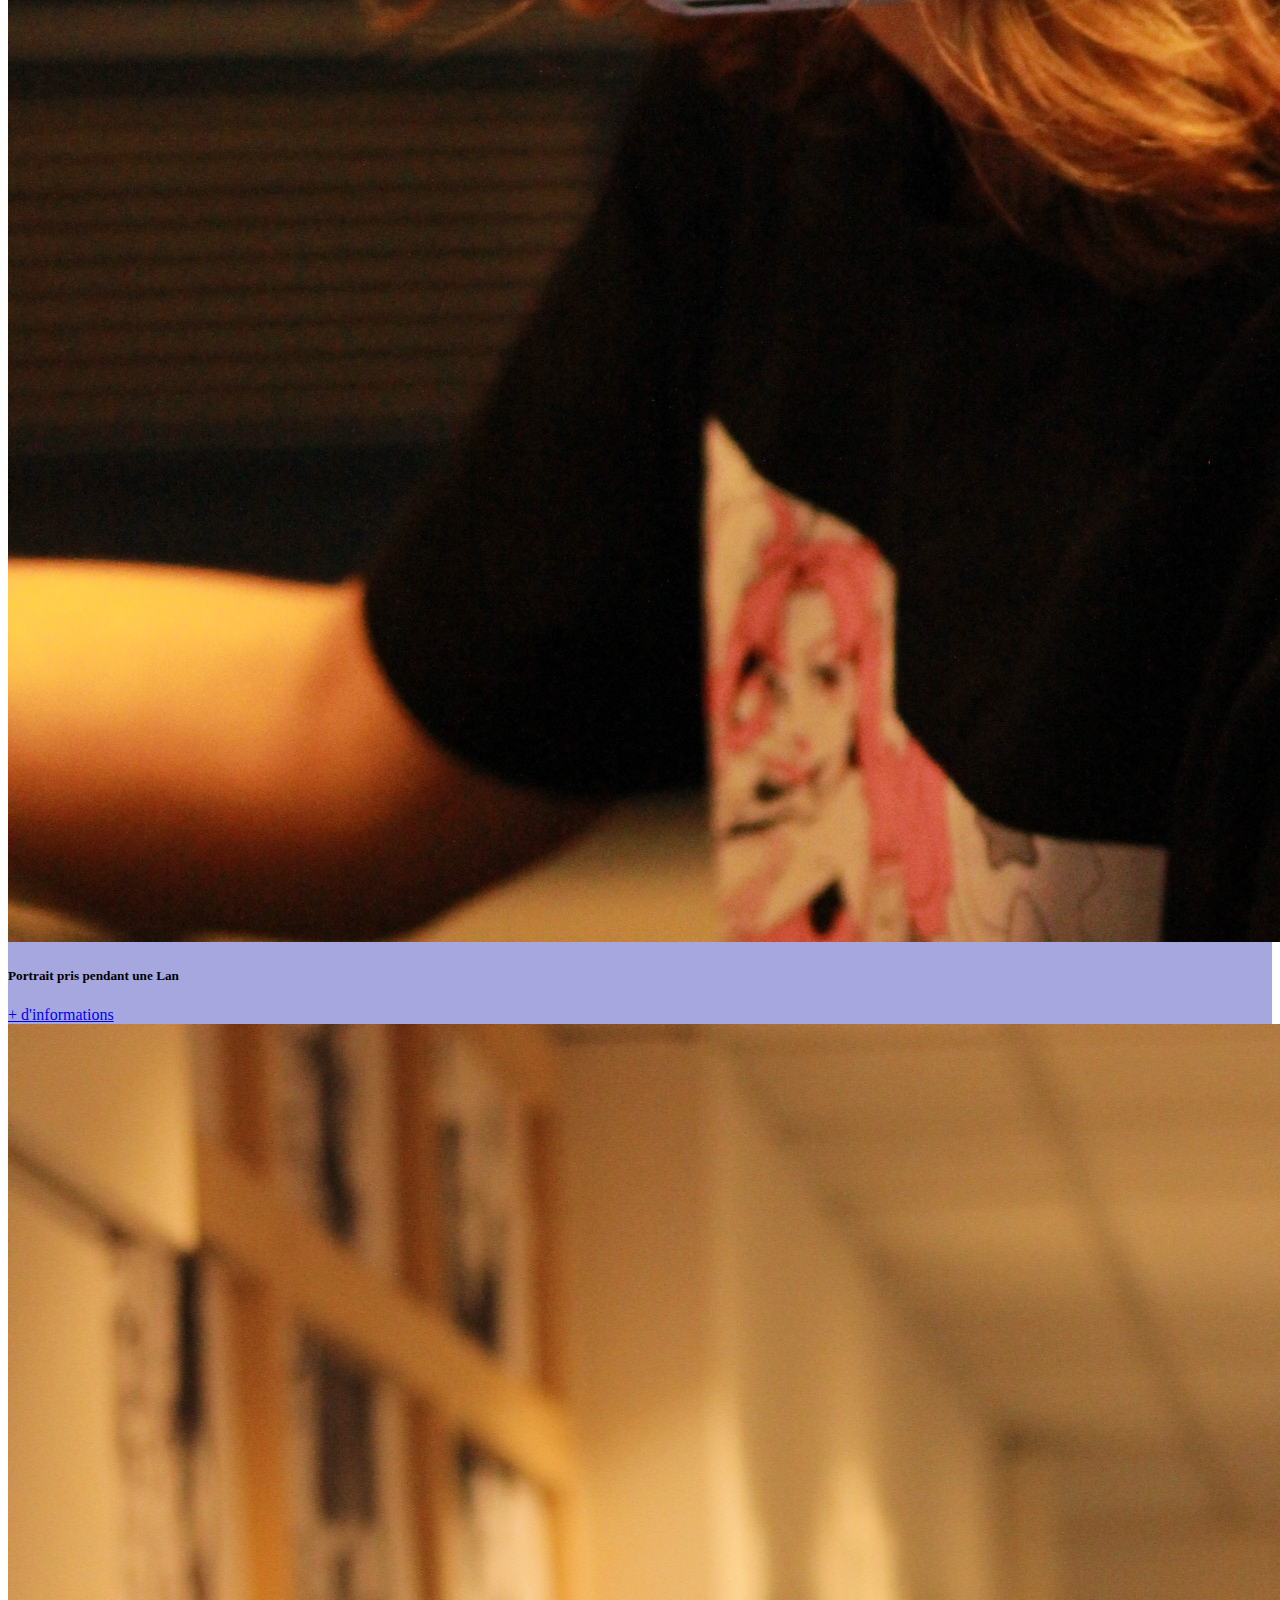
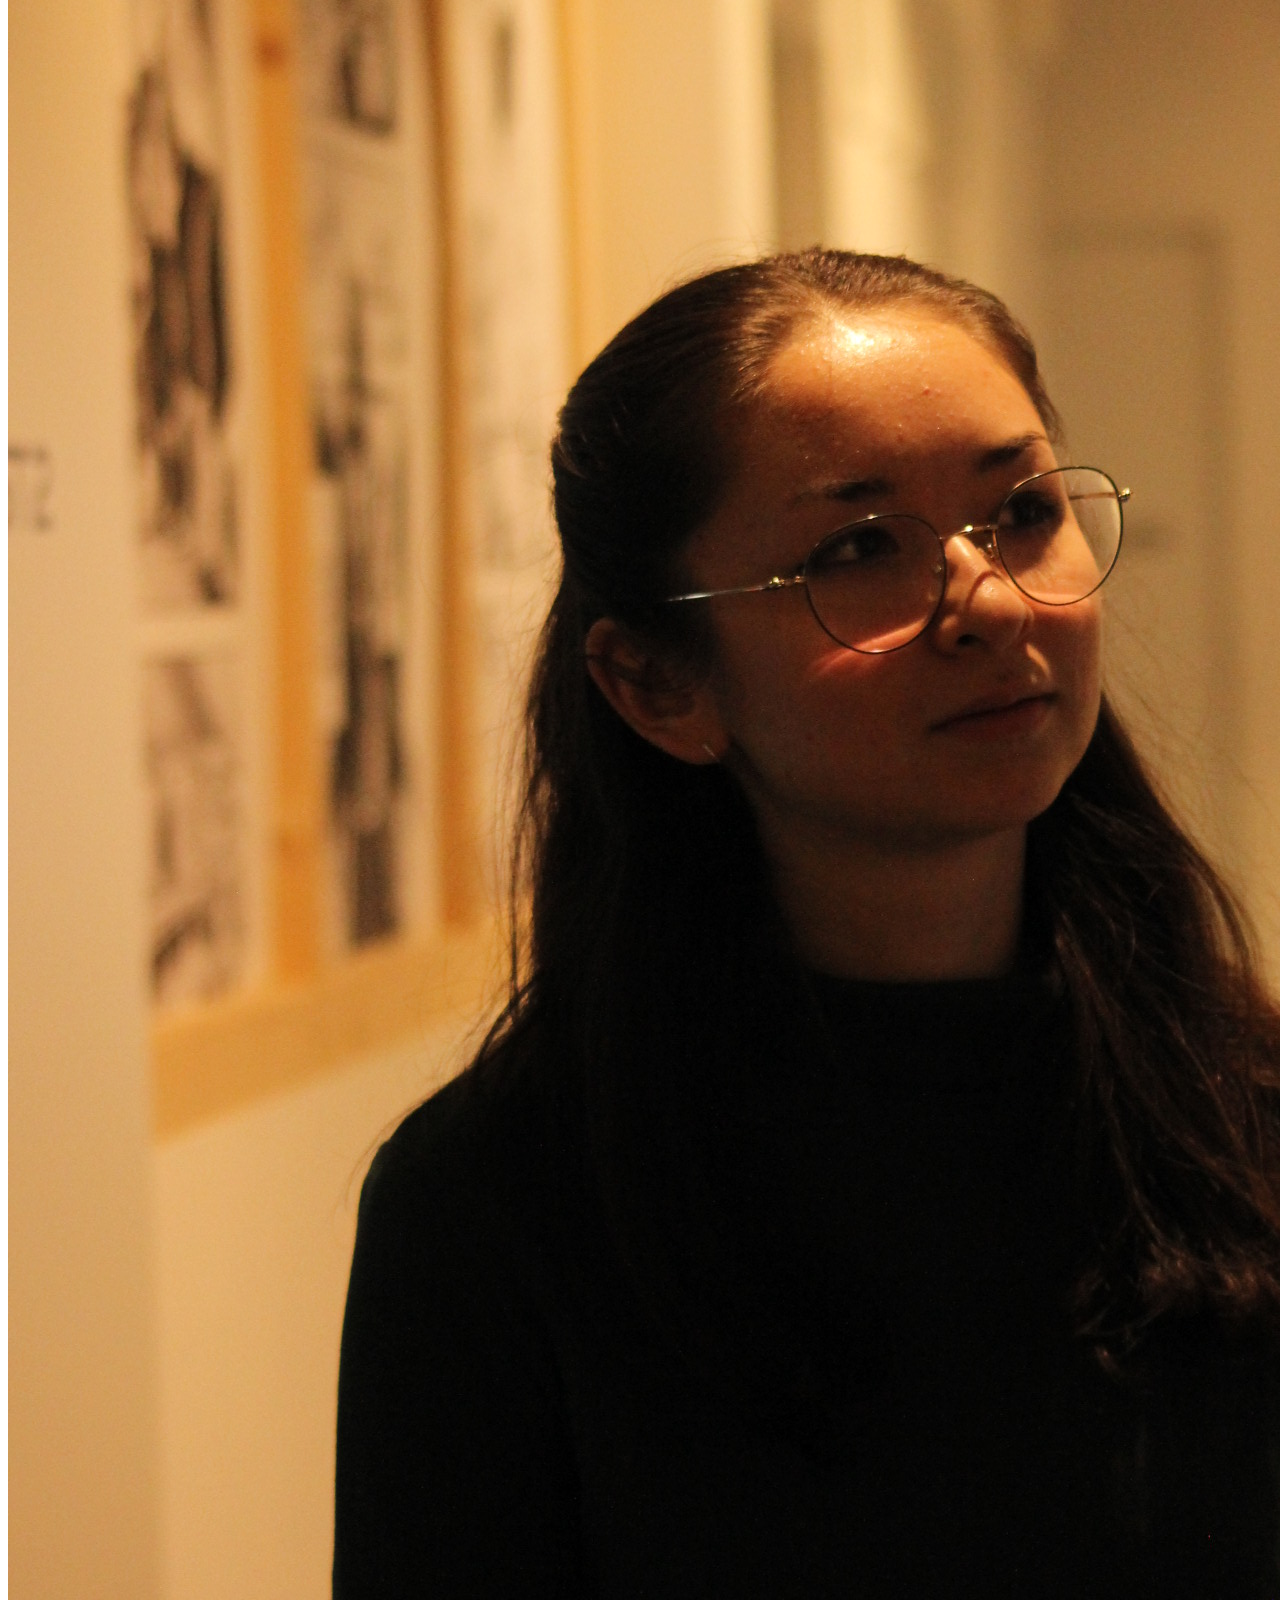
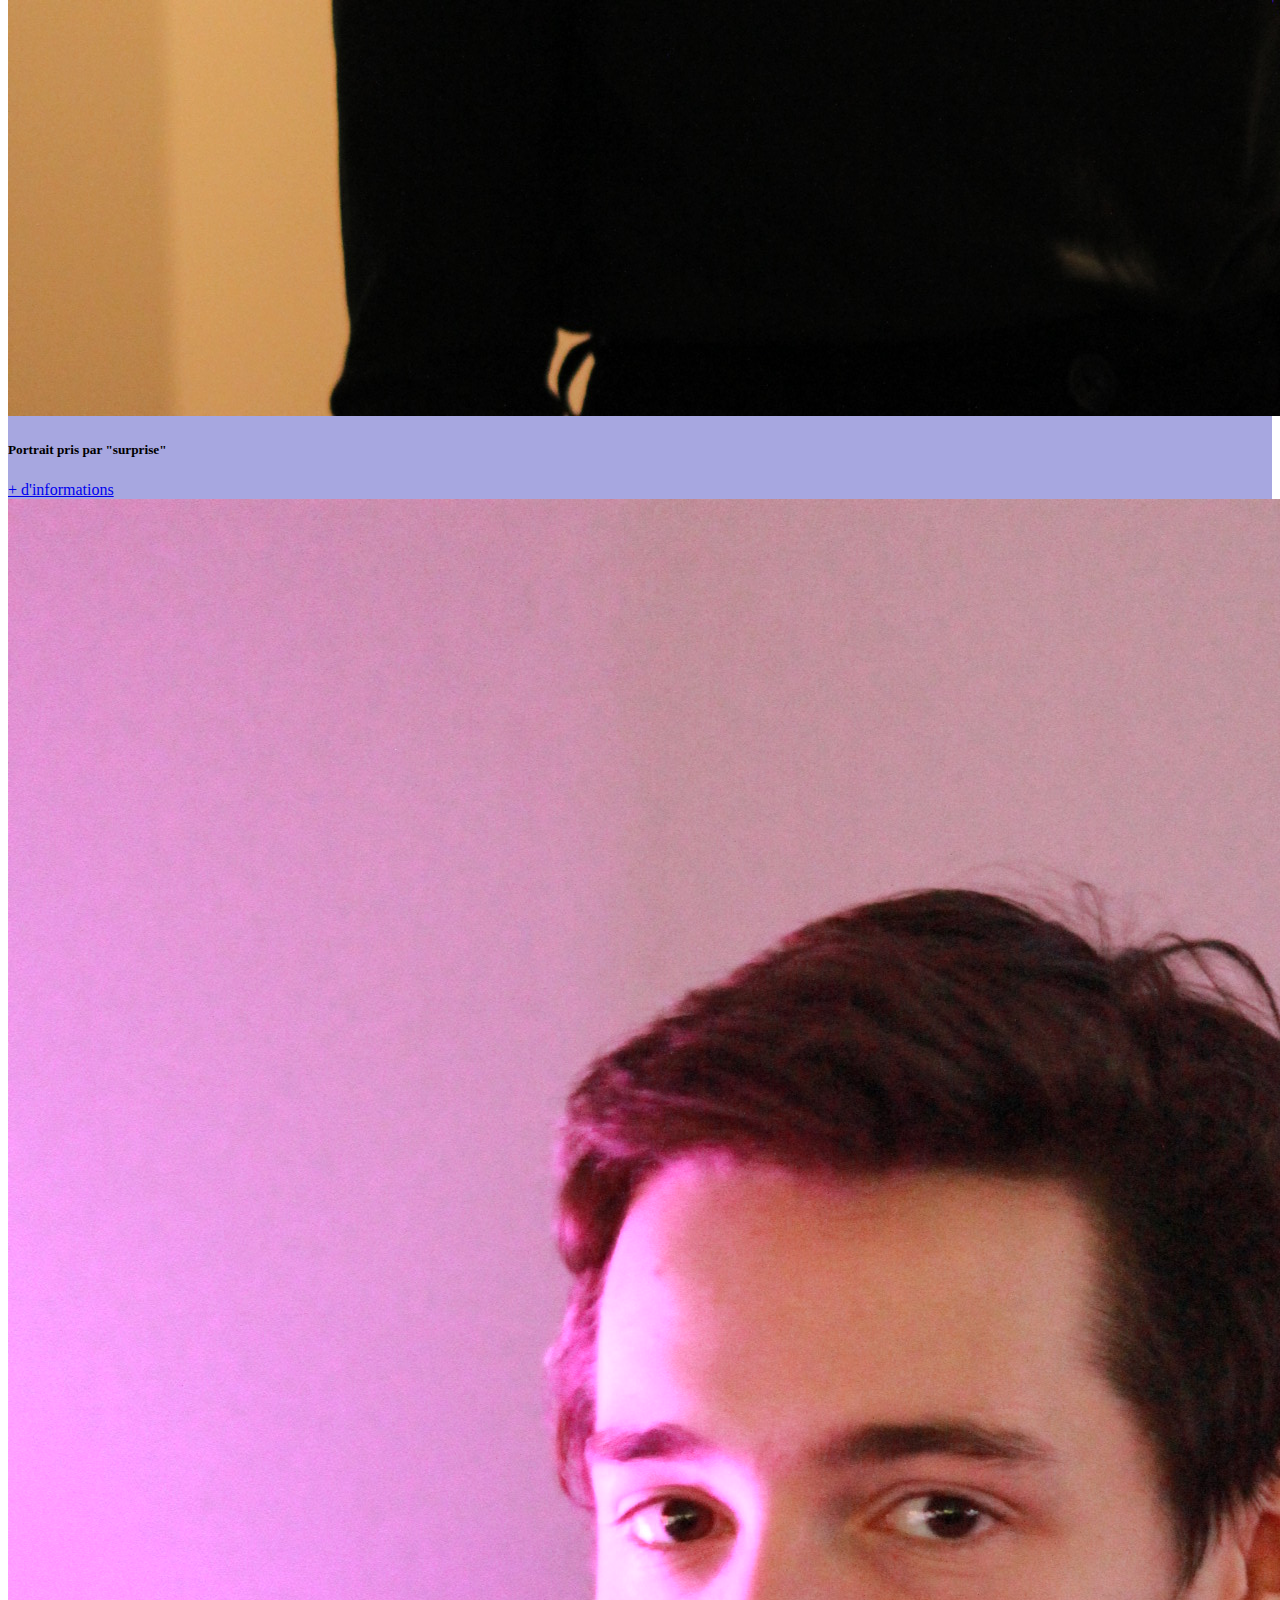
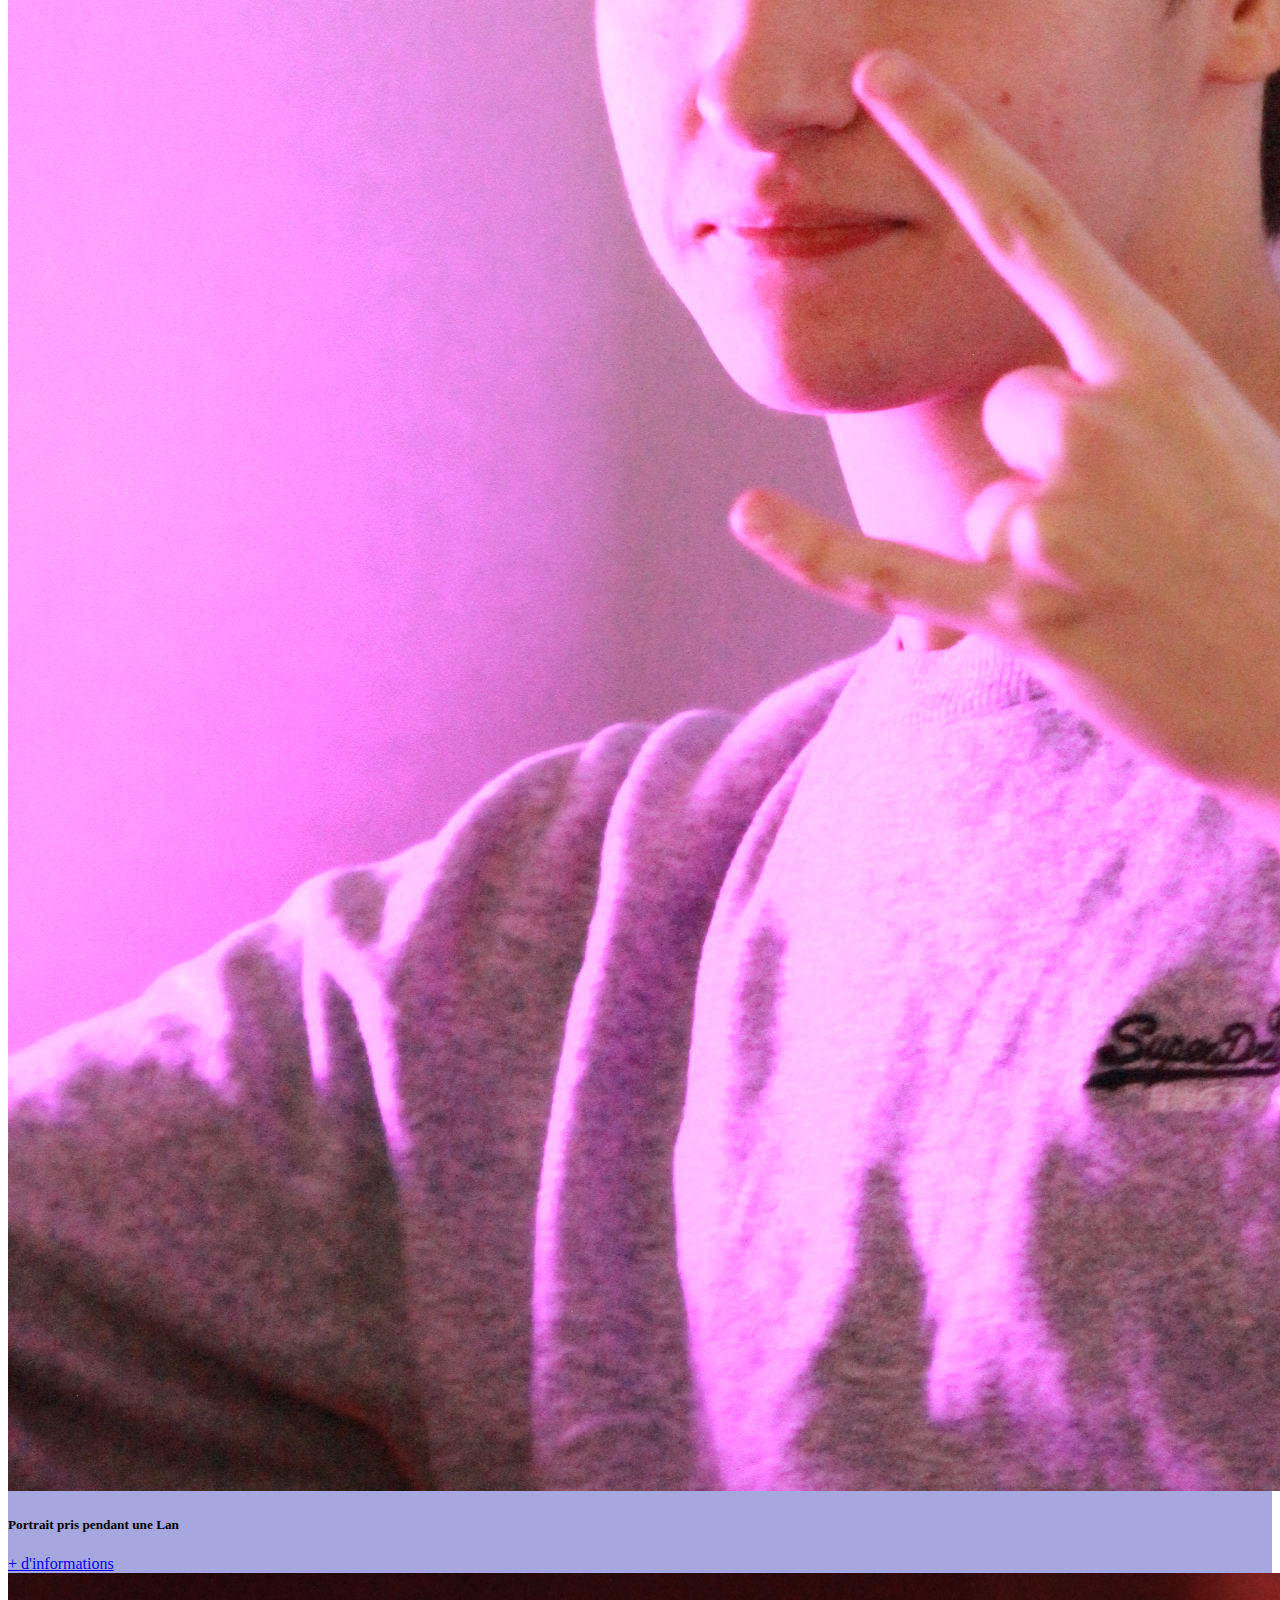
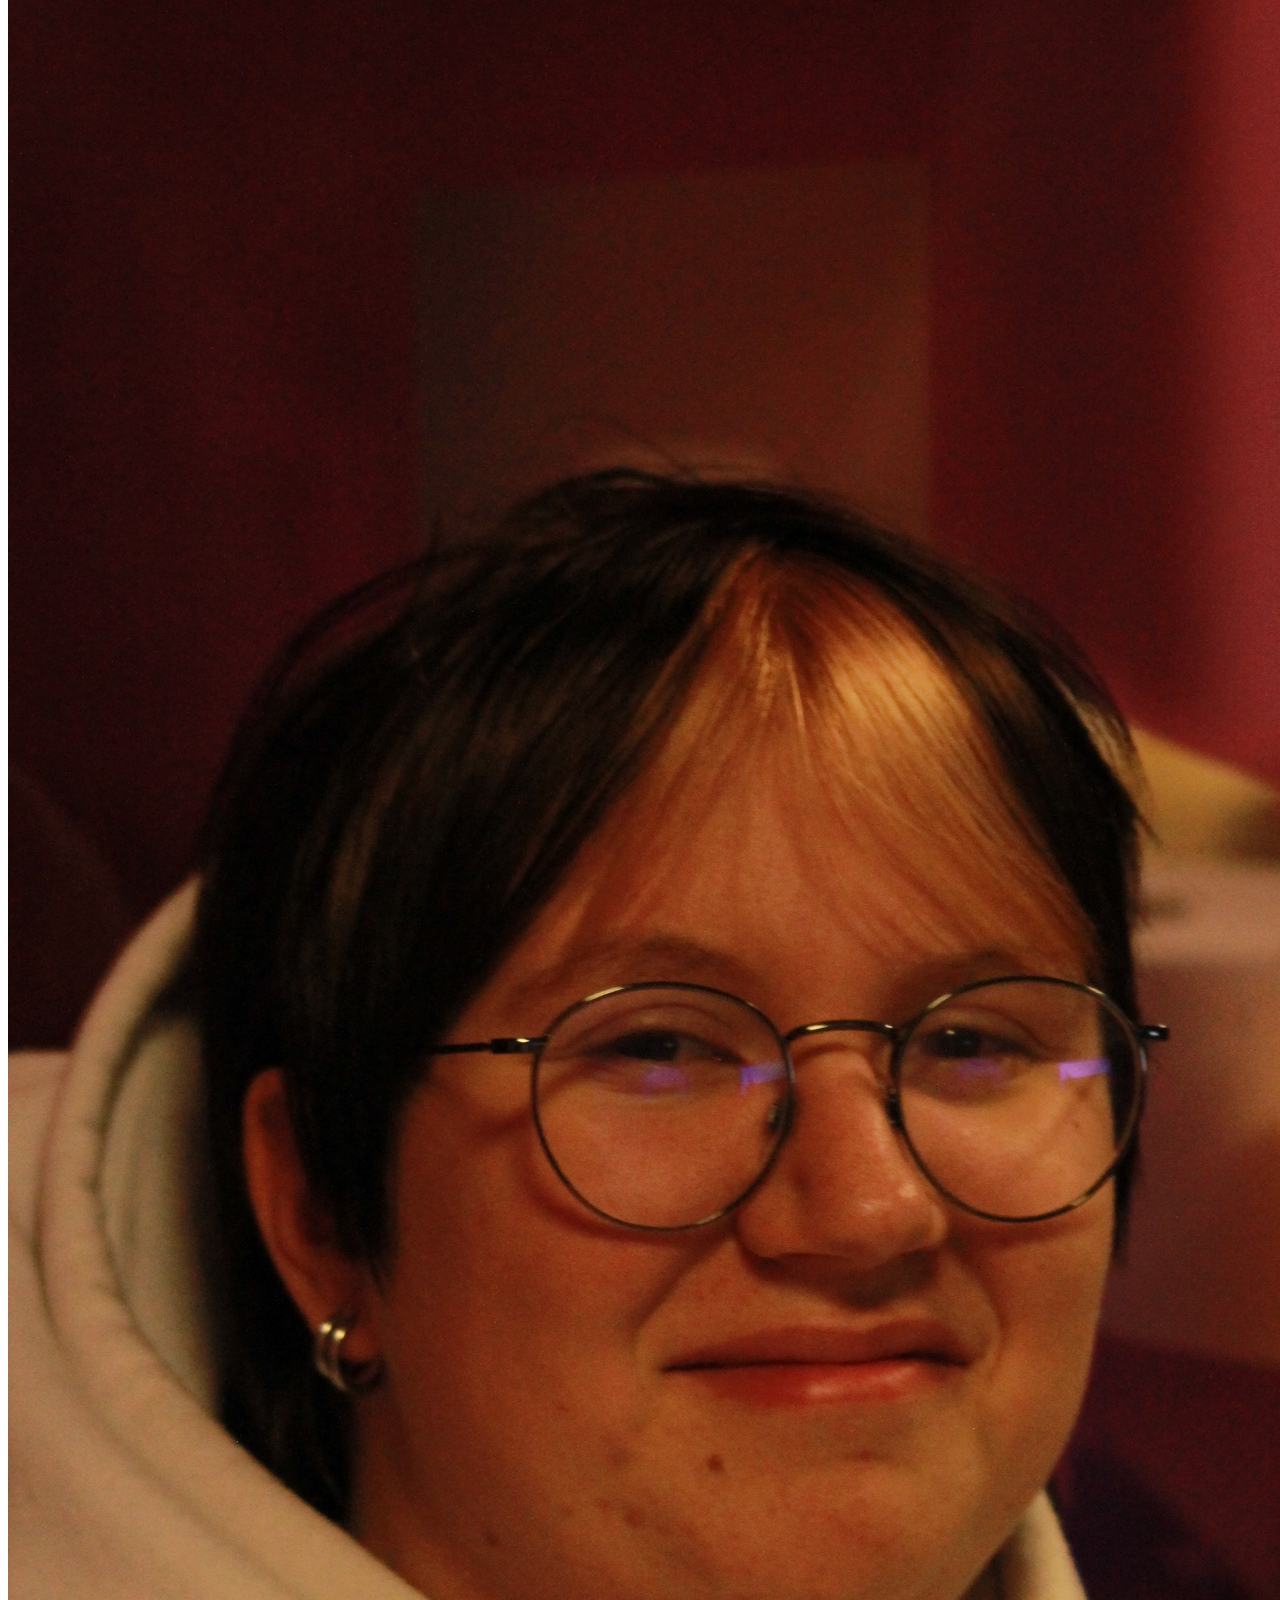
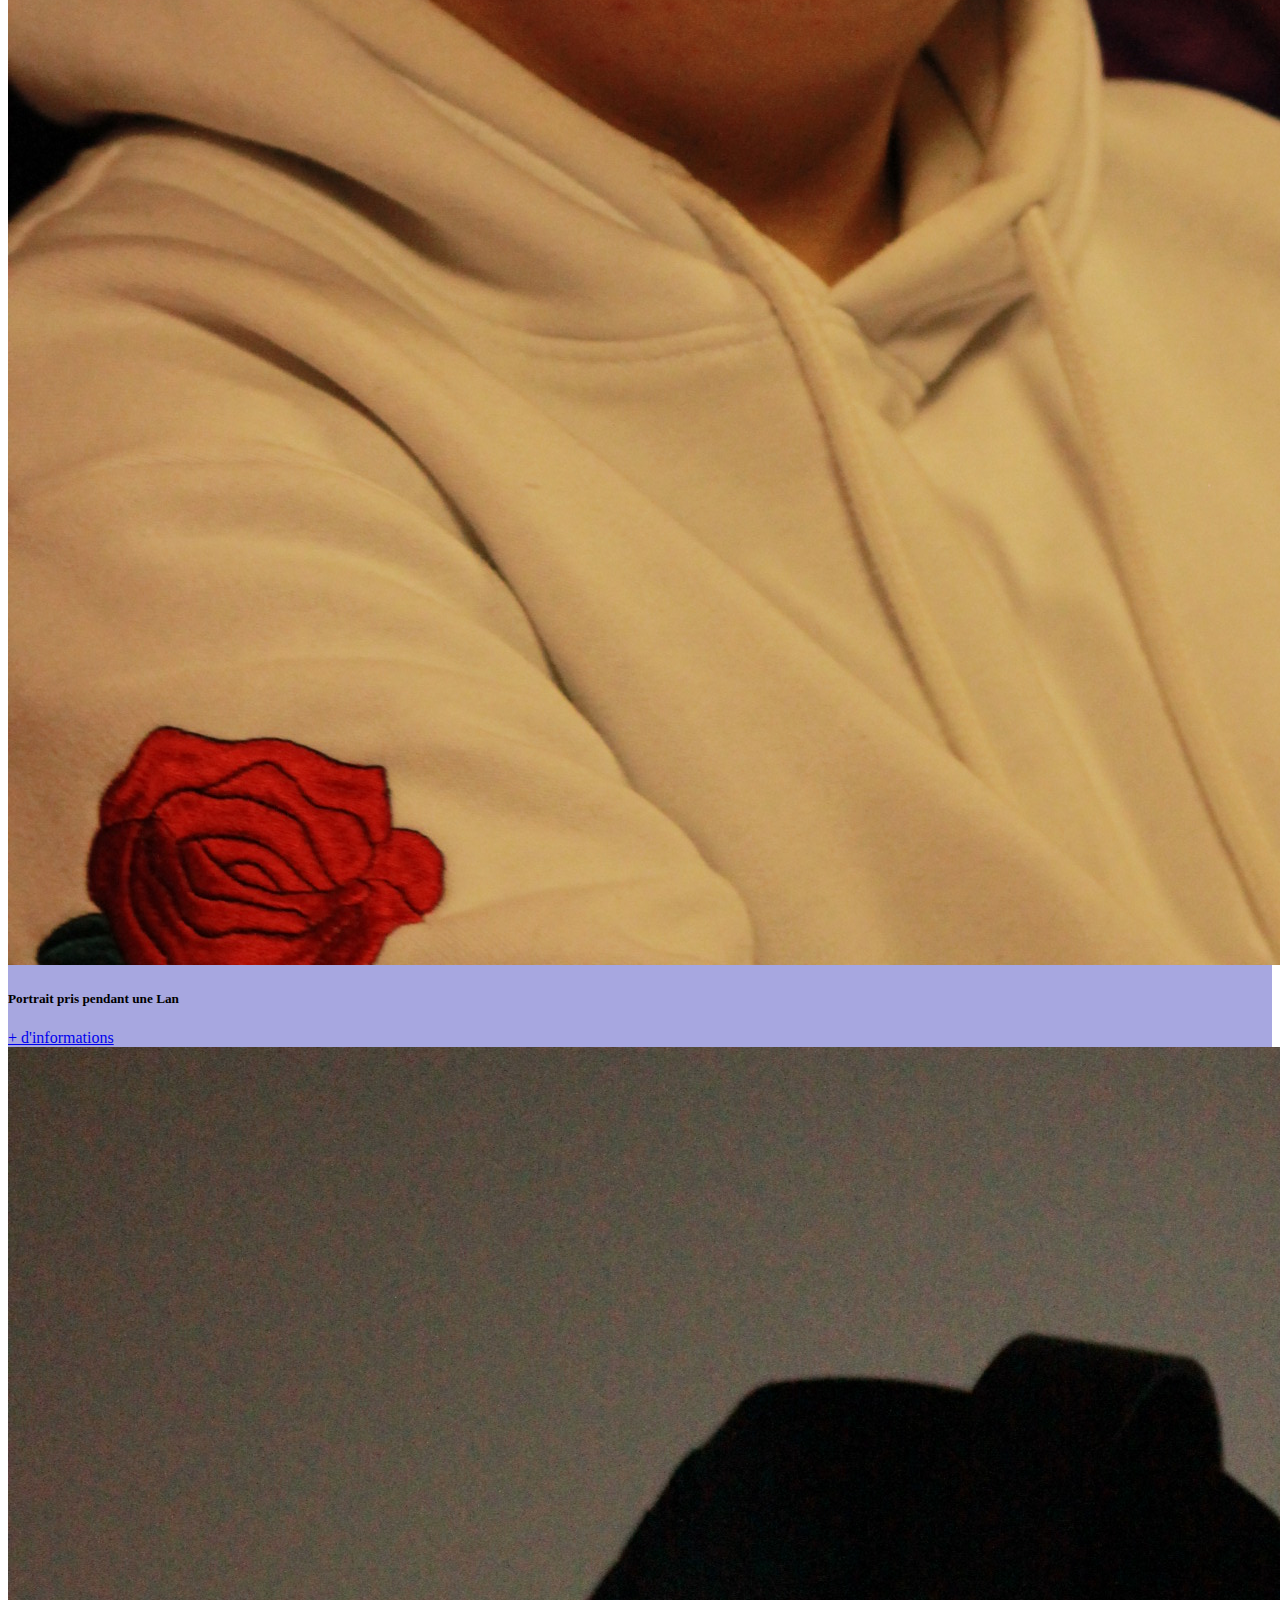
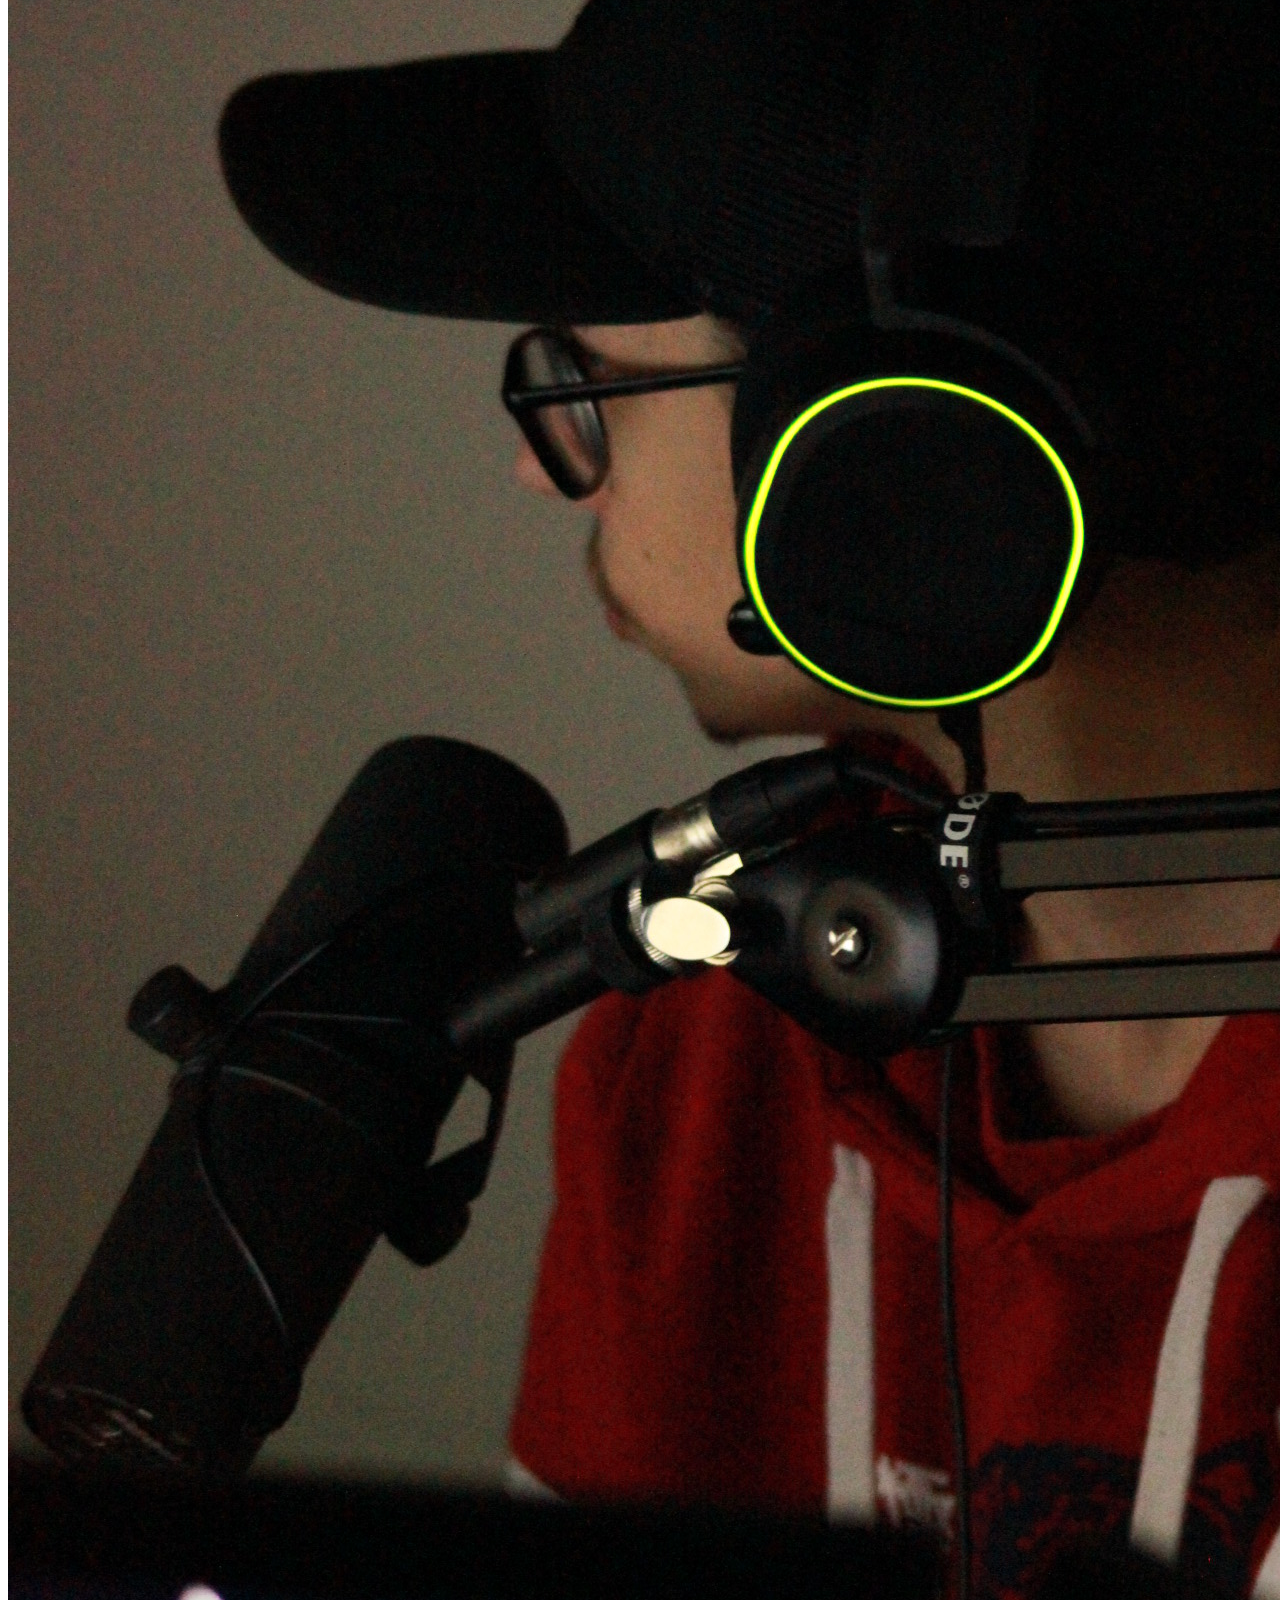
<file: portrait.html>
<!DOCTYPE html>
<html lang="fr">
<head>
  <meta charset="UTF-8">
  <meta http-equiv="X-UA-Compatible" content="IE=edge">
  <meta name="viewport" content="width=device-width, initial-scale=1.0">
  <title>Le Rouge et le Bleu Portrait</title>
  <link href="https://cdn.jsdelivr.net/npm/bootstrap@5.3.0-alpha2/dist/css/bootstrap.min.css" rel="stylesheet" integrity="sha384-aFq/bzH65dt+w6FI2ooMVUpc+21e0SRygnTpmBvdBgSdnuTN7QbdgL+OapgHtvPp" crossorigin="anonymous">
  <link rel="stylesheet" href="css/portrait.css">
</head>
<body class="bgo">
  
  <div class="row bg-body-tertiary">
    
    <div class="offset-5 bg-body-tertiary">
      <nav class="navbar navbar-expand-lg bg-body-tertiary justify-content-center col-md-6  ">
        <div class="container-fluid">
          <button class="navbar-toggler" type="button" data-bs-toggle="collapse" data-bs-target="#navbarSupportedContent" aria-controls="navbarSupportedContent" aria-expanded="false" aria-label="Toggle navigation">
            <span class="navbar-toggler-icon"></span>
          </button>
          <div class="collapse navbar-collapse" id="navbarSupportedContent">
            <ul class="navbar-nav  justify-content-center">
              <li class="nav-item">
                <a class="nav-link active contenu " aria-current="page" href="index.html">Qui suis-je ?</a>
              </li>
              
              <li class="nav-item dropdown">
                <a class="nav-link dropdown-toggle contenu" href="#" role="button" data-bs-toggle="dropdown" aria-expanded="false">
                  Exemples
                </a>
                <ul class="dropdown-menu ">
                  <li><a class="dropdown-item contenu" href="animaux.html">Animaux</a></li>
                  <li><a class="dropdown-item contenu" href="events.html">Paysages</a></li>
                  <li><a class="dropdown-item contenu" href="portrait.html">Portrait </a></li>
                  <li><a class="dropdown-item contenu" href="promotionelles.html">Promotionelles</a></li>                
                </ul>
              </li>
              
              <li class="nav-item">
                <a class="nav-link contenu " href="mesprestations.html"> Mes prestations</a>
              </li>
            </ul>
            <img class="logo rounded float-end d-block" src="img/Logo_le_rouge_et_le_bleu.png" alt="Logo Le rouge et le bleu ">
          </div>
        </div>
      </nav>
    </div>
  </div>
</div>
<H1 class="titre1"> Exemples de clichés réalisés par Le Rouge et le Bleu</H1>

<div class="row">
  <div class="col-8 offset-2">
    <div id="carouselExampleCaptions" class="carousel slide">
      <div class="carousel-indicators">
        <button type="button" data-bs-target="#carouselExampleCaptions" data-bs-slide-to="0" class="active" aria-current="true" aria-label="Slide 1"></button>
        <button type="button" data-bs-target="#carouselExampleCaptions" data-bs-slide-to="1" aria-label="Slide 2"></button>
        <button type="button" data-bs-target="#carouselExampleCaptions" data-bs-slide-to="2" aria-label="Slide 3"></button>
        <button type="button" data-bs-target="#carouselExampleCaptions" data-bs-slide-to="3" aria-label="Slide 4"></button>
        <button type="button" data-bs-target="#carouselExampleCaptions" data-bs-slide-to="4" aria-label="Slide 5"></button>
        <button type="button" data-bs-target="#carouselExampleCaptions" data-bs-slide-to="5" aria-label="Slide 6"></button>
        <button type="button" data-bs-target="#carouselExampleCaptions" data-bs-slide-to="6" aria-label="Slide 7"></button>
      </div>
      
      <div class="row">
        <div class="carousel-inner col-6">
          <div class="carousel-item active  ">
            <img src="img/portrait/IMG_7955.JPG" class="  rounded mx-auto  d-block w-50" alt="Photo_Portrait_LeRougeetleBleu">
            <div class="carousel-caption ">
              <h5>Portrait pris pendant une Lan</h5>
              <a href="mesprestations.html" class="btn btn-primary contenu " tabindex="-1" role="button" aria-disabled="true">+ d'informations</a>
            </div>
          </div>
          <div class="carousel-item">
            <img src="img/portrait/IMG_8061.JPG" class="col-6 rounded mx-auto  d-block w-50"  alt="Photo_Portrait_LeRougeetleBleu">
            <div class="carousel-caption ">
              <h5>Portrait pris pendant une Lan</h5>
              <a href="mesprestations.html" class="btn btn-primary contenu " tabindex="-1" role="button" aria-disabled="true">+ d'informations</a>
            </div>
          </div>
          <div class="carousel-item">
            <img src="img/portrait/IMG_9250.JPG" class="col-6  rounded mx-auto d-block w-50  " alt="Photo_Portrait_LeRougeetleBleu">
            <div class="carousel-caption ">
              <h5>Portrait pris par "surprise"</h5>
              <a href="mesprestations.html" class="btn btn-primary contenu " tabindex="-1" role="button" aria-disabled="true">+ d'informations</a>
            </div>
          </div>
          <div class="carousel-item">
            <img src="img/portrait/IMG_8440.JPG" class="col-6  rounded mx-auto d-block w-50   " alt="Photo_Portrait_LeRougeetleBleu">
            <div class="carousel-caption ">
              <h5>Portrait pris pendant une Lan</h5>
              <a href="mesprestations.html" class="btn btn-primary contenu " tabindex="-1" role="button" aria-disabled="true">+ d'informations</a>
            </div>
          </div>
          <div class="carousel-item">
            <img src="img/portrait/IMG_8476.JPG" class="col-6  rounded mx-auto d-block w-50 " alt="Photo_Portrait_LeRougeetleBleu">
            <div class="carousel-caption ">
              <h5>Portrait pris pendant une Lan</h5>
              <a href="mesprestations.html" class="btn btn-primary contenu " tabindex="-1" role="button" aria-disabled="true">+ d'informations</a>
            </div>
          </div>
          <div class="carousel-item">
            <img src="img/portrait/IMG_8504.JPG" class="col-md-6 col-  rounded mx-auto d-block w-50  " alt="Photo_Portrait_LeRougeetleBleu">
            <div class="carousel-caption ">
              <h5>Portrait pris pendant le téléthon Gaming</h5>
              <a href="mesprestations.html" class="btn btn-primary contenu " tabindex="-1" role="button" aria-disabled="true">+ d'informations</a>
            </div>
          </div>
          <div class="carousel-item">
            <img src="img/portrait/IMG_8744.JPG" class="col-6 rounded mx-auto d-block w-50 " alt="Photo_Portrait_LeRougeetleBleu">
            <div class="carousel-caption  ">
              <h5>Portrait pris pendant l'instalation d'un évènement</h5>
              
              <a href="mesprestations.html" class="btn btn-primary contenu " tabindex="-1" role="button" aria-disabled="true">+ d'informations</a>
            </div>
          </div>
          
          <button class="carousel-control-prev" type="button" data-bs-target="#carouselExampleCaptions" data-bs-slide="prev">
            <span class="carousel-control-prev-icon" aria-hidden="true"></span>
            <span class="visually-hidden">Previous</span>
          </button>
          
          <button class="carousel-control-next" type="button" data-bs-target="#carouselExampleCaptions" data-bs-slide="next">
            <span class="carousel-control-next-icon" aria-hidden="true"></span>
            <span class="visually-hidden">Next</span>
          </button>
          
        </div>
      </div>
    </div>
  </div>
</div>


<script src="https://cdn.jsdelivr.net/npm/bootstrap@5.3.0-alpha2/dist/js/bootstrap.bundle.min.js" integrity="sha384-qKXV1j0HvMUeCBQ+QVp7JcfGl760yU08IQ+GpUo5hlbpg51QRiuqHAJz8+BrxE/N" crossorigin="anonymous"></script>
</body>
</html>
</file>
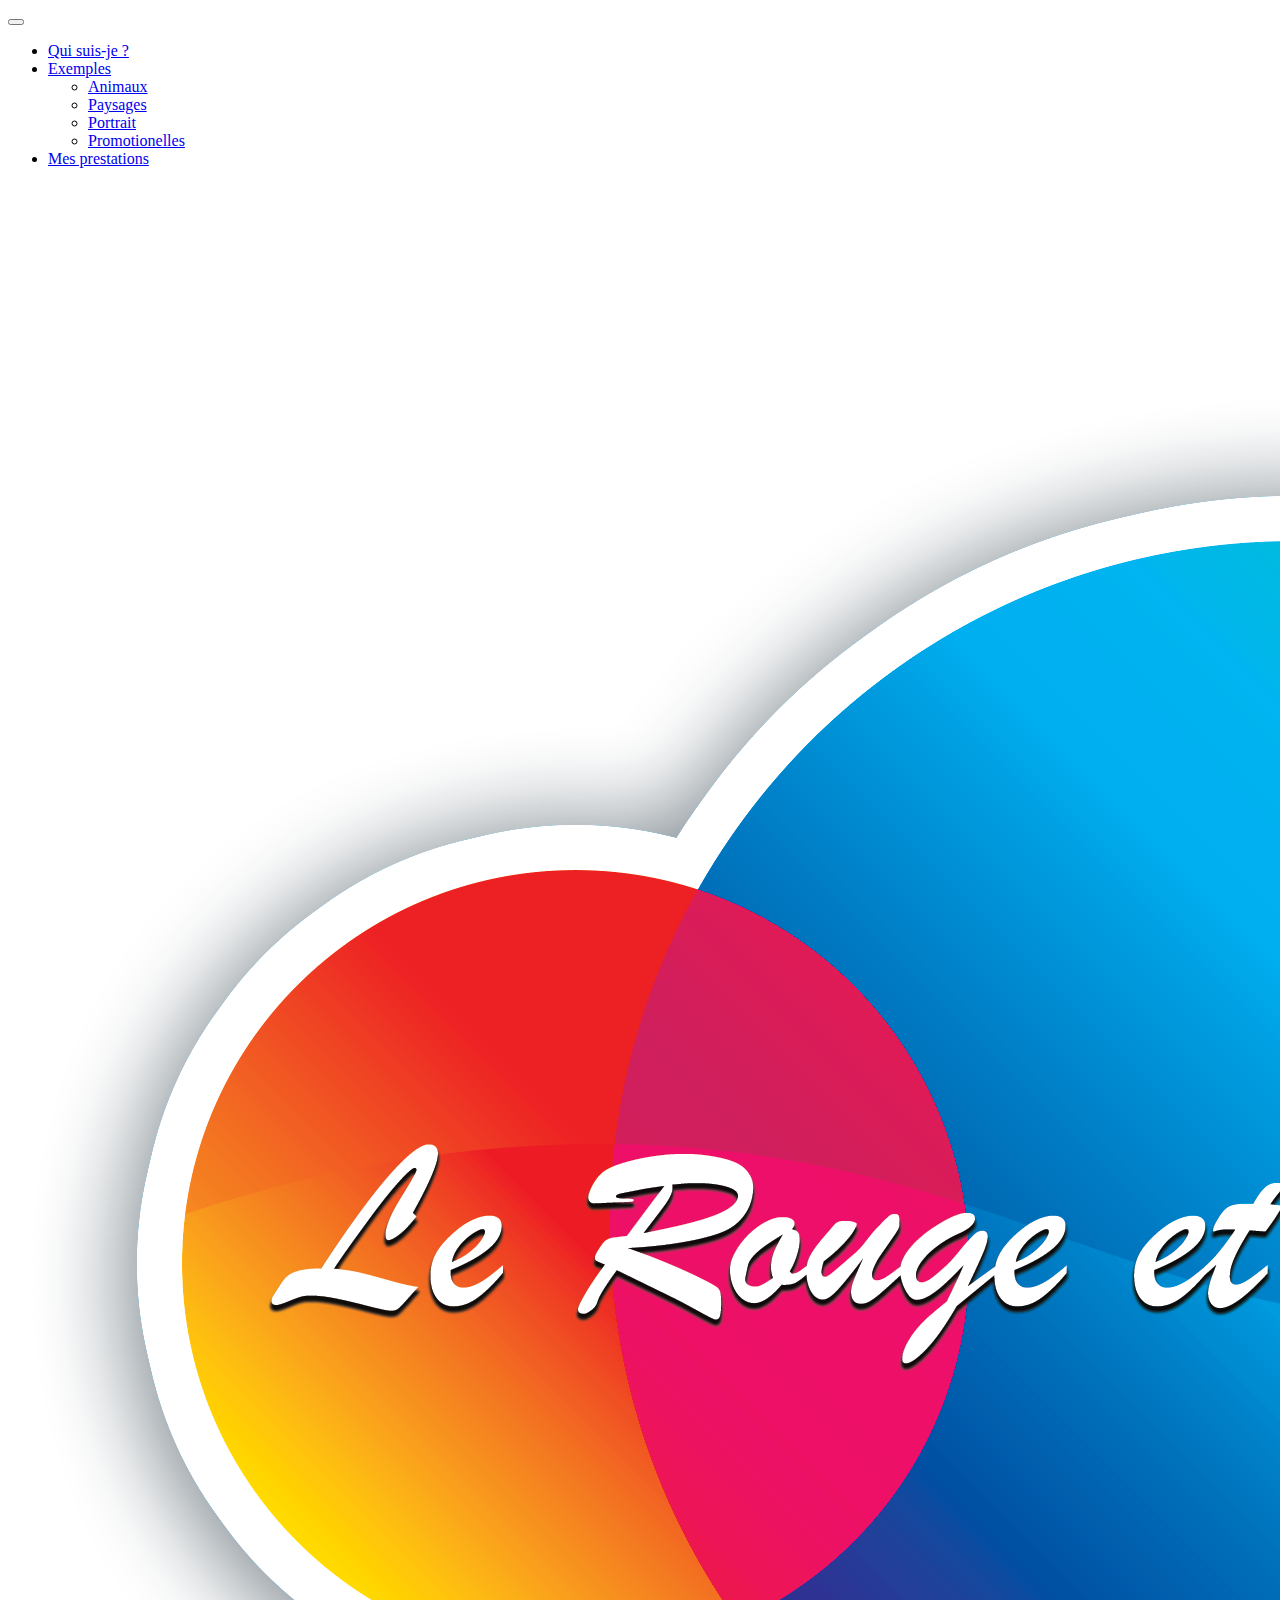
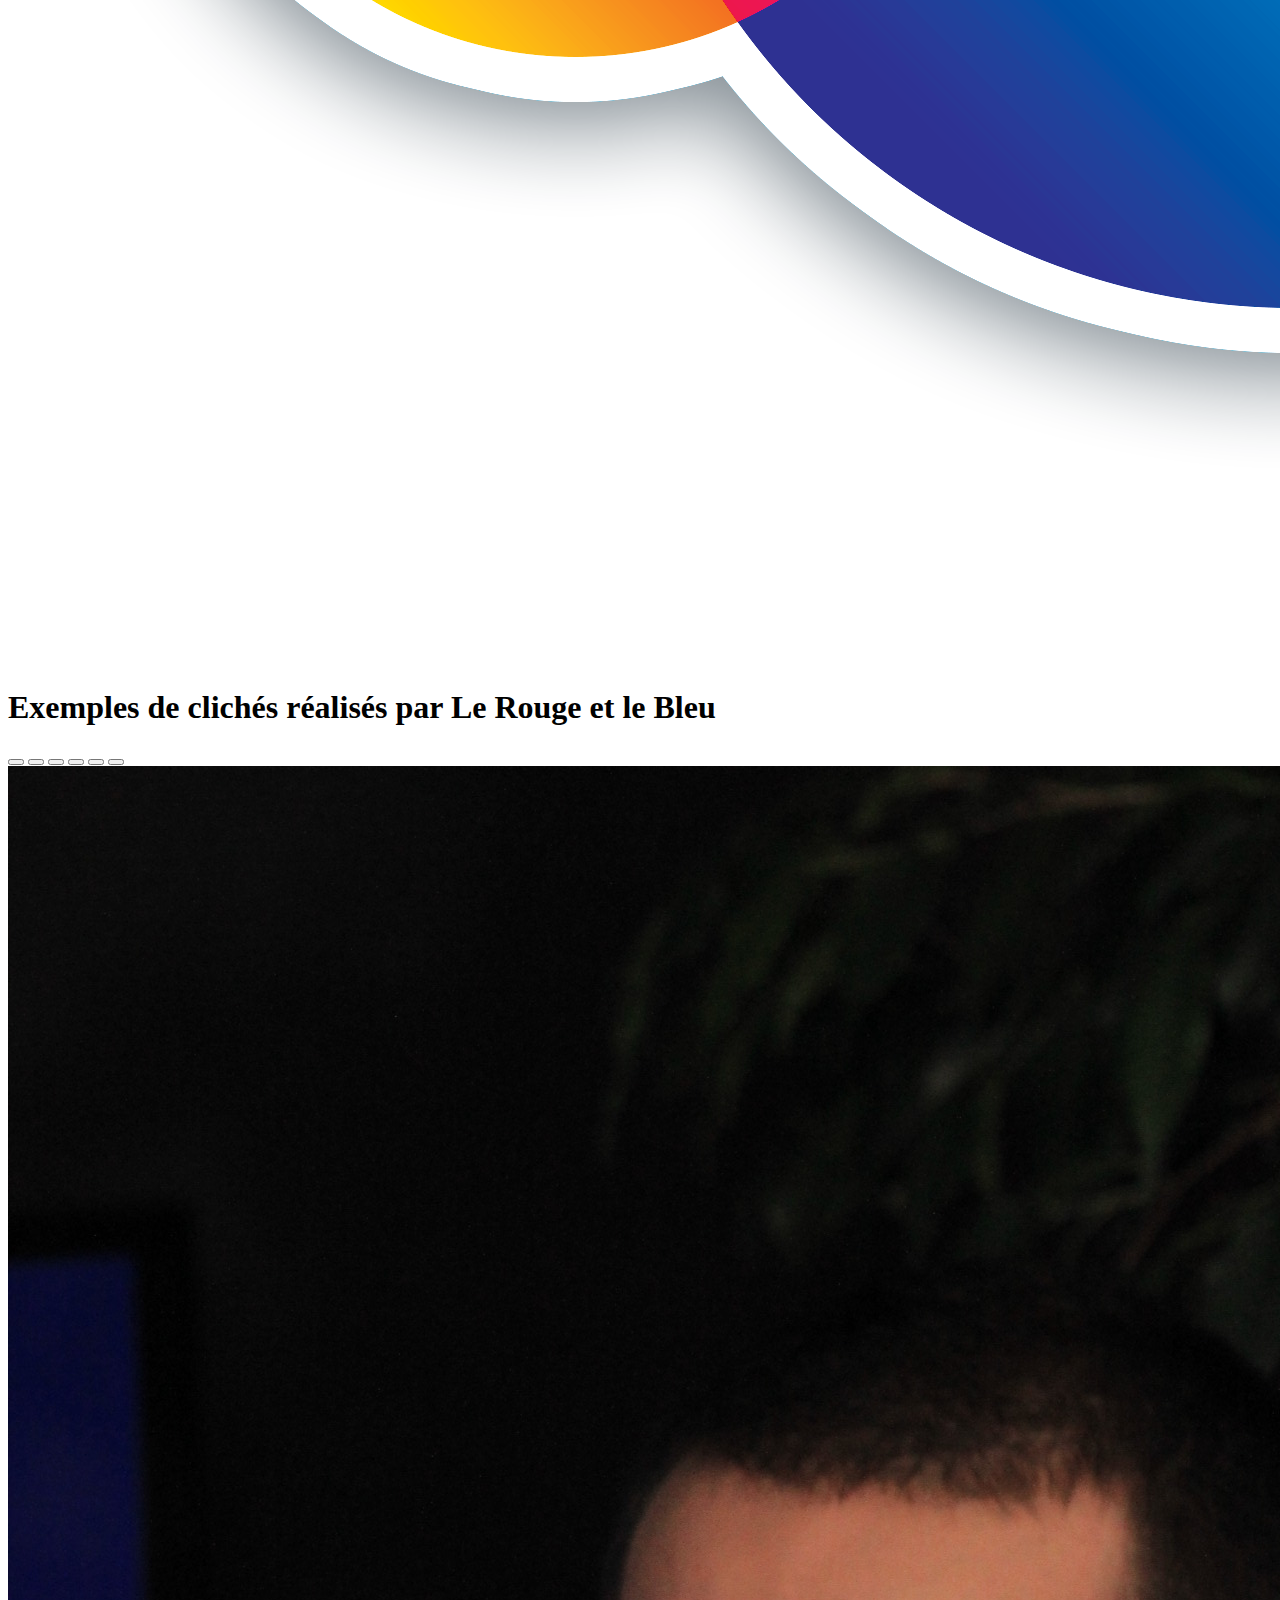
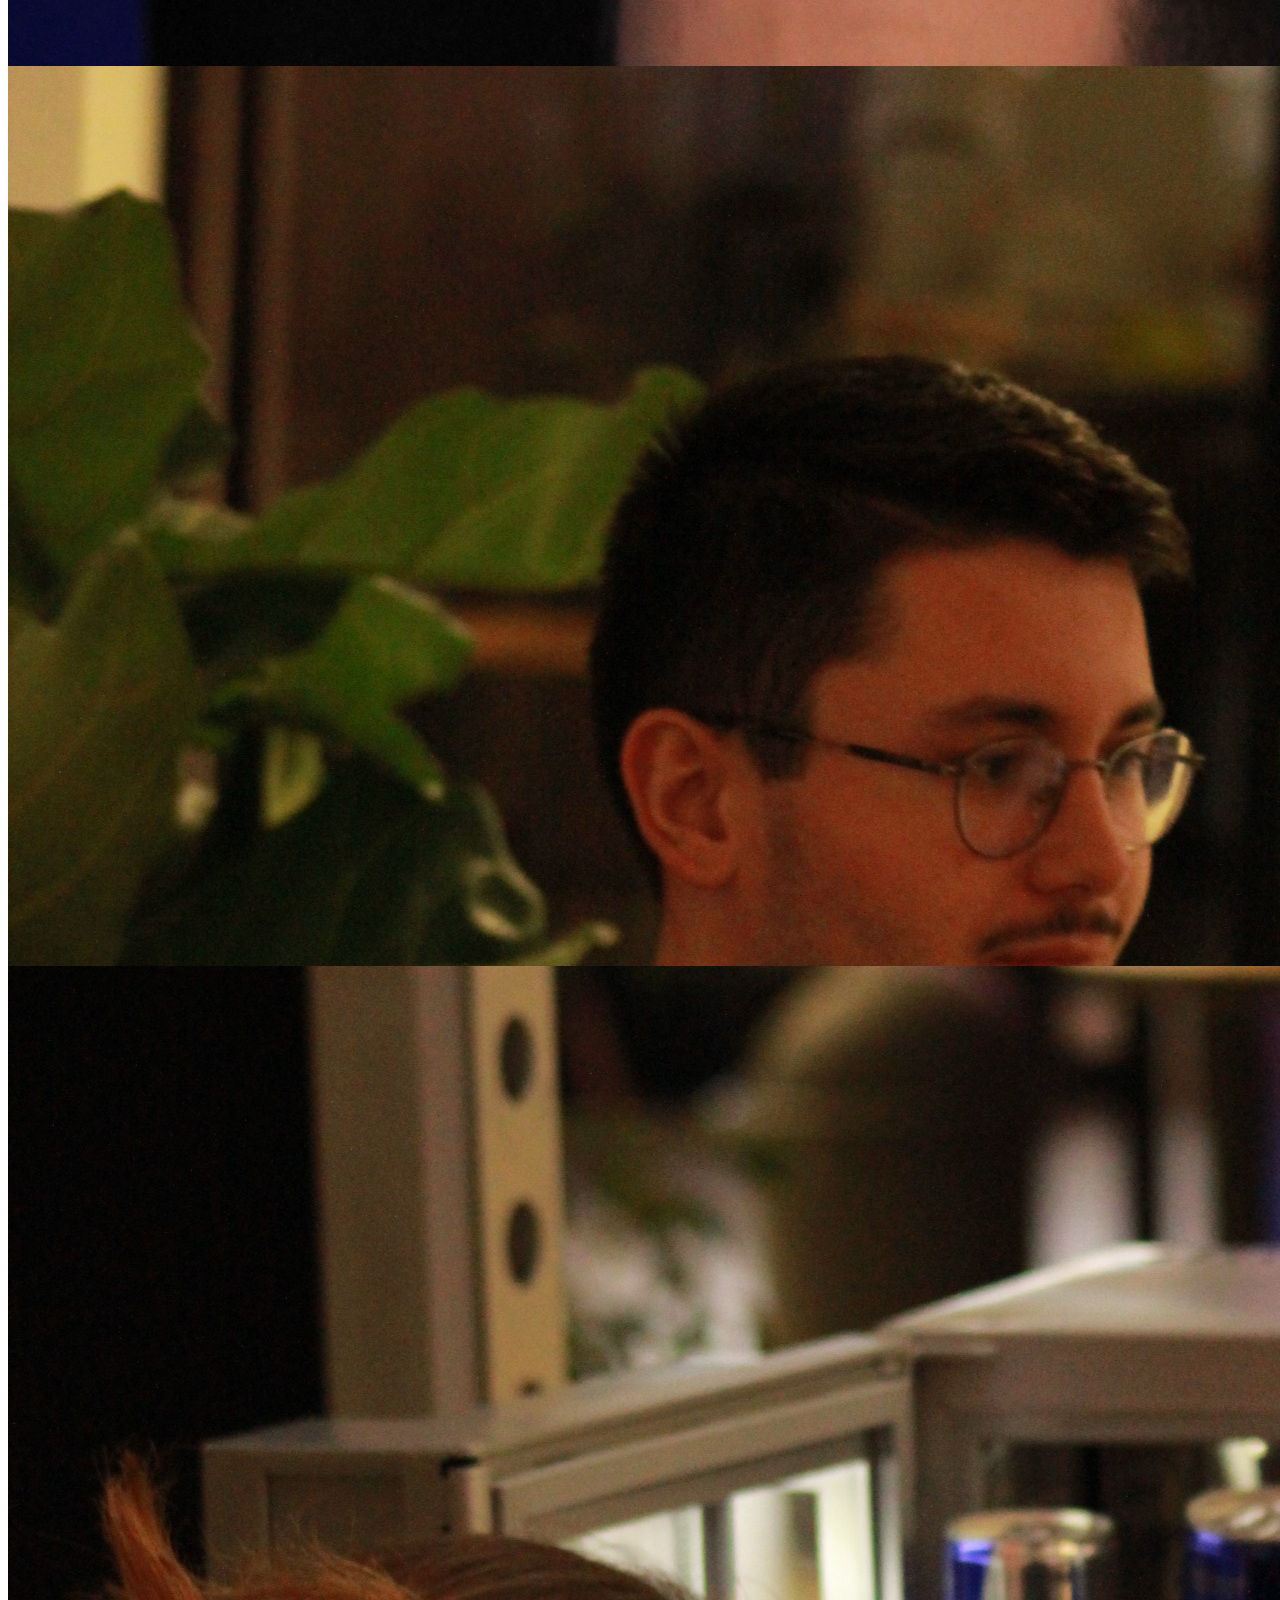
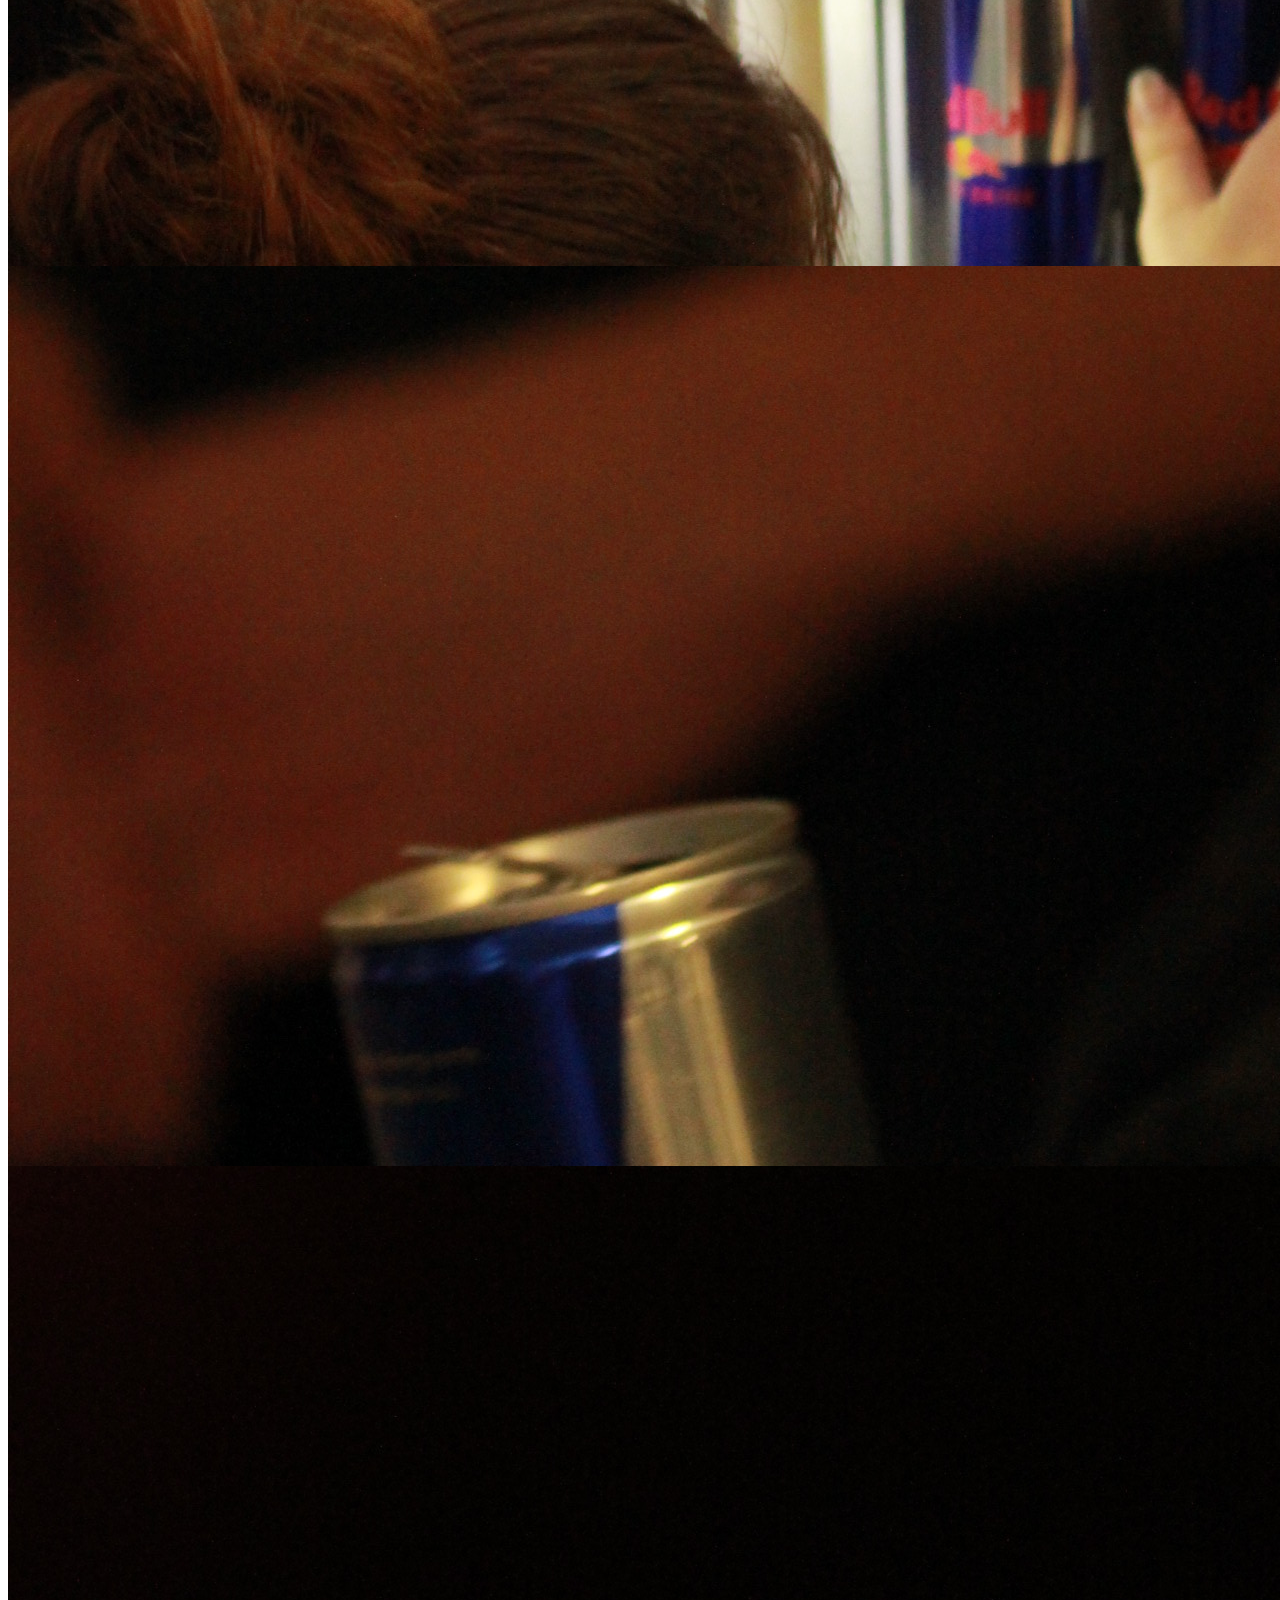
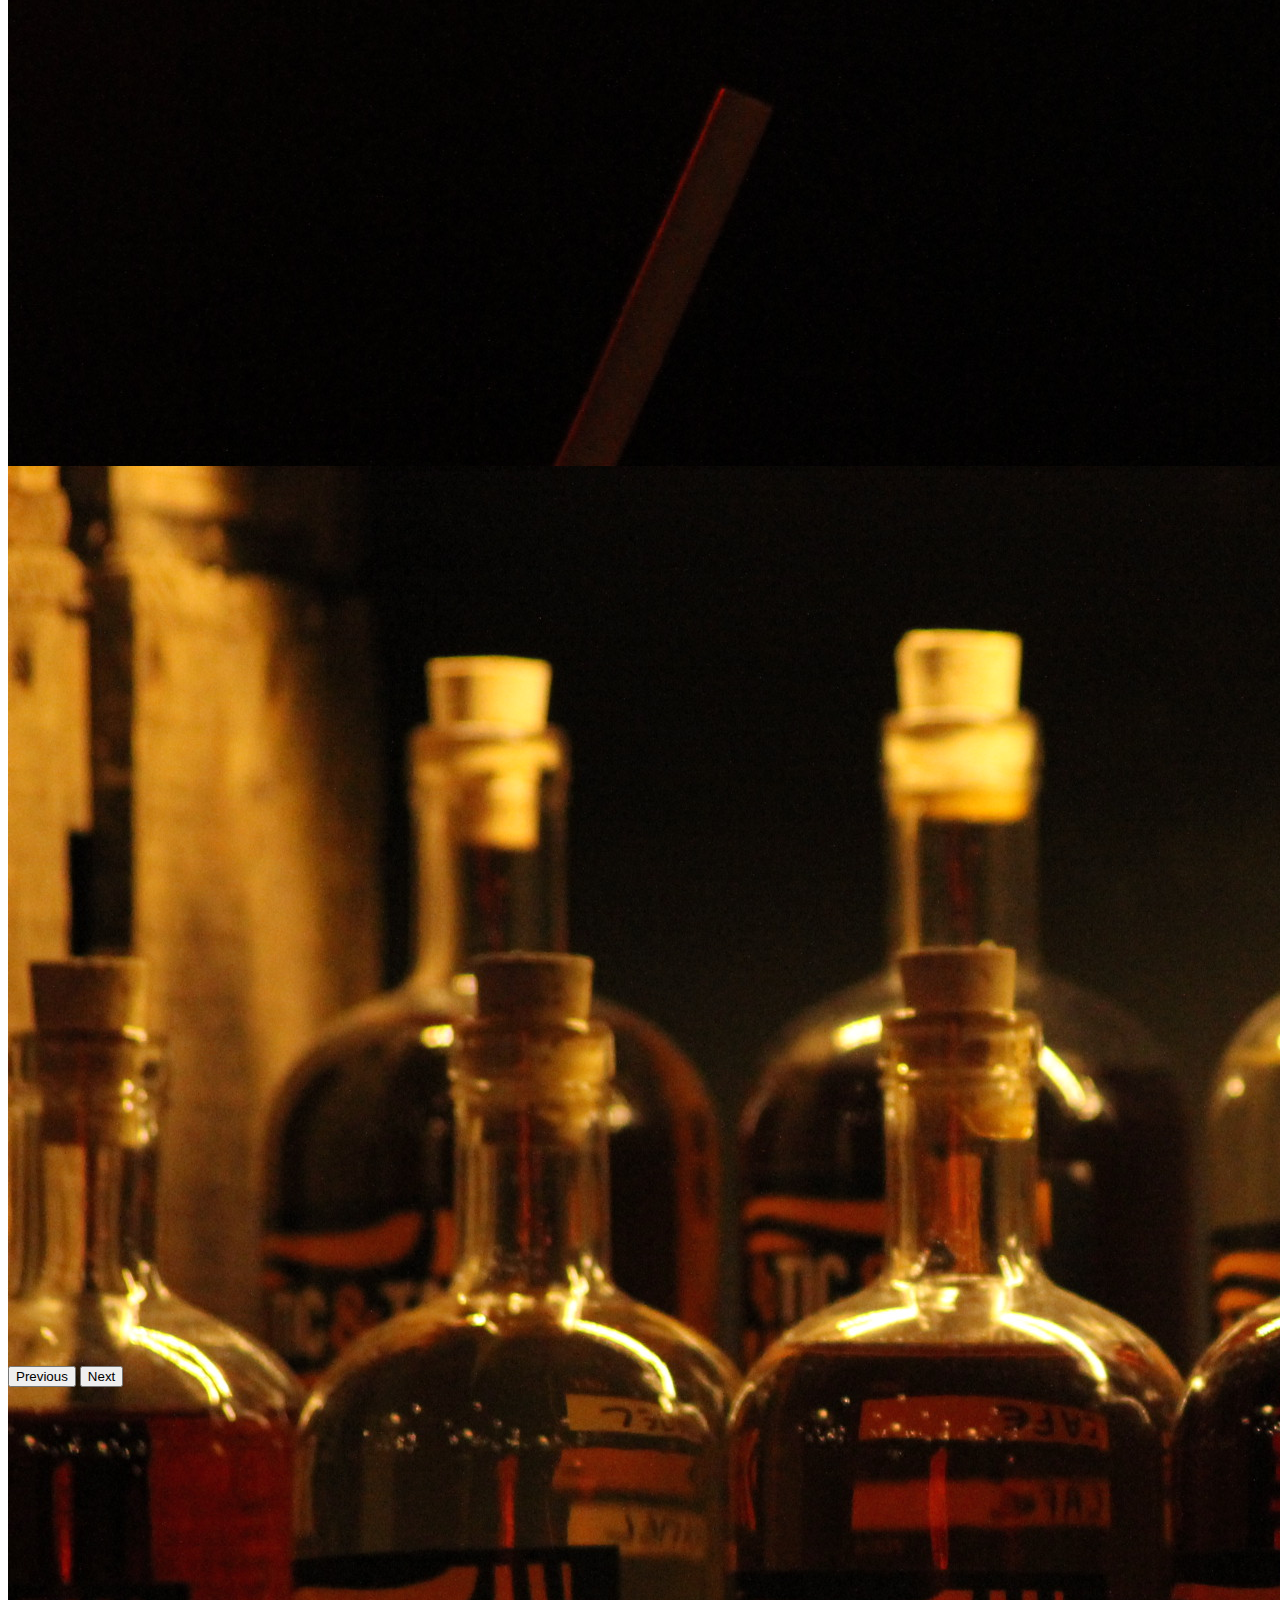
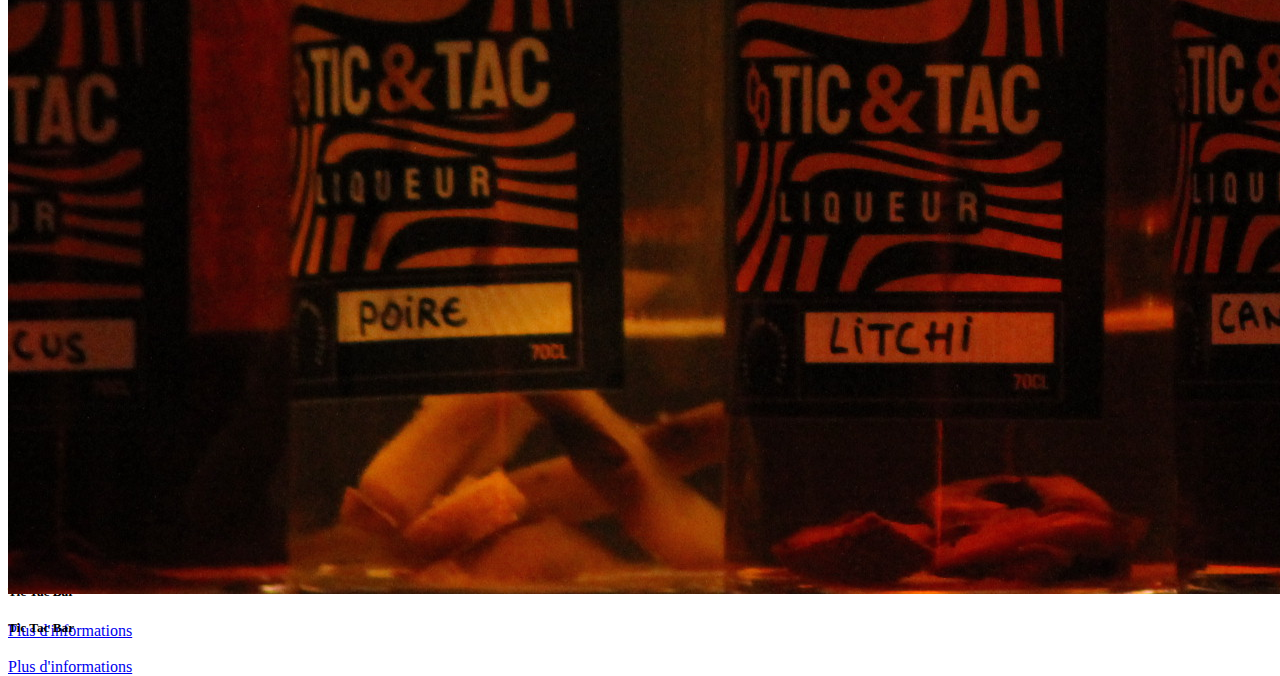
<file: promotionelles.html>
<!DOCTYPE html>
<html lang="fr">
<head>
  <meta charset="UTF-8">
  <meta http-equiv="X-UA-Compatible" content="IE=edge">
  <meta name="viewport" content="width=device-width, initial-scale=1.0">
  <title>Le rouge et le bleu Promotionelles</title>
  <link href="https://cdn.jsdelivr.net/npm/bootstrap@5.3.0-alpha2/dist/css/bootstrap.min.css" rel="stylesheet" integrity="sha384-aFq/bzH65dt+w6FI2ooMVUpc+21e0SRygnTpmBvdBgSdnuTN7QbdgL+OapgHtvPp" crossorigin="anonymous">
  <link rel="stylesheet" href="css/promotionelles.css">
</head>
<body>
  
  <div class="row bg-body-tertiary">    
    <div class="offset-5 bg-body-tertiary">
      <nav class="navbar navbar-expand-lg bg-body-tertiary justify-content-center col-md-6  ">
        <div class="container-fluid">
          <button class="navbar-toggler" type="button" data-bs-toggle="collapse" data-bs-target="#navbarSupportedContent" aria-controls="navbarSupportedContent" aria-expanded="false" aria-label="Toggle navigation">
            <span class="navbar-toggler-icon"></span>
          </button>
          <div class="collapse navbar-collapse" id="navbarSupportedContent">
            <ul class="navbar-nav  justify-content-center">
              <li class="nav-item">
                <a class="nav-link active contenu " aria-current="page" href="index.html">Qui suis-je ?</a>
              </li>
              
              <li class="nav-item dropdown">
                <a class="nav-link dropdown-toggle contenu" href="#" role="button" data-bs-toggle="dropdown" aria-expanded="false">
                  Exemples
                </a>
                <ul class="dropdown-menu ">
                  <li><a class="dropdown-item contenu" href="animaux.html">Animaux</a></li>
                  <li><a class="dropdown-item contenu" href="events.html">Paysages</a></li>
                  <li><a class="dropdown-item contenu" href="portrait.html">Portrait </a></li>
                  <li><a class="dropdown-item contenu" href="promotionelles.html">Promotionelles</a></li>                
                </ul>
              </li>
              <li class="nav-item">
                <a class="nav-link contenu " href="mesprestations.html"> Mes prestations</a>
              </li>
            </ul>
            <img class="logo rounded float-end d-block" src="img/Logo_le_rouge_et_le_bleu.png" alt="Logo Le rouge et le bleu ">
          </div>
        </div>
      </nav>
    </div>
  </div>
</div>

<H1 class="titre1"> Exemples de clichés réalisés par Le Rouge et le Bleu</H1>


<div class="row">
  <div class="col-8 offset-2">
    <div id="carouselExampleCaptions" class="carousel slide">
      <div class="carousel-indicators">
        <button type="button" data-bs-target="#carouselExampleCaptions" data-bs-slide-to="0" class="active" aria-current="true" aria-label="Slide 1"></button>
        <button type="button" data-bs-target="#carouselExampleCaptions" data-bs-slide-to="1" aria-label="Slide 2"></button>
        <button type="button" data-bs-target="#carouselExampleCaptions" data-bs-slide-to="2" aria-label="Slide 3"></button>
        <button type="button" data-bs-target="#carouselExampleCaptions" data-bs-slide-to="3" aria-label="Slide 4"></button>
        <button type="button" data-bs-target="#carouselExampleCaptions" data-bs-slide-to="4" aria-label="Slide 5"></button>
        <button type="button" data-bs-target="#carouselExampleCaptions" data-bs-slide-to="5" aria-label="Slide 6"></button>
      </div>
      
      <div class="row">
        <div class="carousel-inner col-6">
          <div class="carousel-item active  ">
            <img src="img/promotionelles/IMG_7983.JPG" class="  rounded mx-auto  d-block w-50" alt="Photo_promotionelle_redbull_LeRougeetleBleu">
            <div class="carousel-caption ">
              <h5>Redbull</h5>
              <a href="mesprestations.html" class="btn btn-primary contenu " tabindex="-1" role="button" aria-disabled="true">Plus d'informations</a>
            </div>
          </div>
          <div class="carousel-item">
            <img src="img/promotionelles/IMG_8230.JPG" class="col-6  rounded mx-auto d-block w-50  " alt="Photo_promotionelle_redbull_LeRougeetleBleu">
            <div class="carousel-caption ">
              <h5>Redbull</h5>
              <a href="mesprestations.html" class="btn btn-primary contenu " tabindex="-1" role="button" aria-disabled="true">Plus d'informations</a>
            </div>
          </div>
          <div class="carousel-item">
            <img src="img/promotionelles/IMG_8247.JPG" class="col-6  rounded mx-auto d-block w-50   " alt="Photo_promotionelle_redbull_LeRougeetleBleu">
            <div class="carousel-caption ">
              <h5>Redbull</h5>
              <a href="mesprestations.html" class="btn btn-primary contenu " tabindex="-1" role="button" aria-disabled="true">Plus d'informations</a>
            </div>
          </div>
          <div class="carousel-item">
            <img src="img/promotionelles/IMG_8251.JPG" class="col-6  rounded mx-auto d-block w-50 " alt="Photo_promotionelle_redbull_LeRougeetleBleu">
            <div class="carousel-caption ">
              <h5>Redbull</h5>
              <a href="mesprestations.html" class="btn btn-primary contenu " tabindex="-1" role="button" aria-disabled="true">Plus d'informations</a>
            </div>
          </div>
          <div class="carousel-item">
            <img src="img/promotionelles/IMG_9282.JPG" class="col-md-6 col-  rounded mx-auto d-block w-50  " alt="Photo_promotionelle_Tic_Tac_bar_LeRougeetleBleu">
            <div class="carousel-caption ">
              <h5>Tic Tac Bar</h5>
              <a href="mesprestations.html" class="btn btn-primary contenu " tabindex="-1" role="button" aria-disabled="true">Plus d'informations</a>
            </div>
          </div>
          <div class="carousel-item">
            <img src="img/promotionelles/IMG_9286.JPG" class="col-6 rounded mx-auto d-block w-50 " alt="Photo_promotionelle_tic_tac_bar_LeRougeetleBleu">
            <div class="carousel-caption  ">
              <h5>Tic Tac Bar</h5>
              <a href="mesprestations.html" class="btn btn-primary contenu " tabindex="-1" role="button" aria-disabled="true">Plus d'informations</a>
            </div>
          </div>
          
          <button class="carousel-control-prev" type="button" data-bs-target="#carouselExampleCaptions" data-bs-slide="prev">
            <span class="carousel-control-prev-icon" aria-hidden="true"></span>
            <span class="visually-hidden">Previous</span>
          </button>
          
          <button class="carousel-control-next" type="button" data-bs-target="#carouselExampleCaptions" data-bs-slide="next">
            <span class="carousel-control-next-icon" aria-hidden="true"></span>
            <span class="visually-hidden">Next</span>
          </button>
          
        </div>
      </div>
    </div>
  </div>
</div>
<script src="https://cdn.jsdelivr.net/npm/bootstrap@5.3.0-alpha2/dist/js/bootstrap.bundle.min.js" integrity="sha384-qKXV1j0HvMUeCBQ+QVp7JcfGl760yU08IQ+GpUo5hlbpg51QRiuqHAJz8+BrxE/N" crossorigin="anonymous"></script>
</body>
</html>
</file>
<file: css/style.css>
.title {
  display: flex ;
}
.pp {

        border-radius: 15%  ;  
        width: 20% ;
        height: 40%;
}


.logo{
  height:7%;
  width: 15%;
}
.titre1 {
  font-family: 'Playfair Display', serif;

}

.contenu{
  font-family: 'Montserrat', serif;
}
.exphotos {
  width: 50%;
  height: 75%;
}
 .aPhoto {
  width: 75%;
  height: 50%;
 }

 .mycard {
 
    background-color: rgb(235, 125, 103);

 }

.cBG{
  
    background-color: rgb(237, 215, 186);

  
}
.globalBackground {
background-color: rgb(237, 215, 186);
}
</file>
<file: css/events.css>
.carousel-item {
    background-color: black;
}
.tColor {
    color: black;
}
.titre1{
    padding-left: 25%;
    font-family: 'Playfair Display', serif;
  align-items: center;
  justify-content: center   ;   

}

  .carousel-item {
    
      background-color: rgb(235, 125, 103);
    
  }
  .logo{
    height:7%;
    width: 15%;
  }
</file>
<file: css/mesprestations.css>
.tColor {
    color: black;
}
.logo{
    height:7%;
    width: 15%;
  }
  .titre1{
    padding-left: 25%;
    font-family: 'Playfair Display', serif;
  align-items: center;
  justify-content: center   ;   

}
</file>
<file: css/portrait.css>
.exphotos {
  width: 30%;
  height: 75%;
}
.allimg {
  width: 100%;
}

.carousel-item {
  
    background-color: rgb(167, 167, 224);
  
}
.tColor {
    color: black;
}
.titre1{
  padding-left: 25%;
  font-family: 'Playfair Display', serif;
align-items: center;
justify-content: center   ;   

}
.logo{
  height:7%;
  width: 15%;
}
</file>
<file: css/promotionelles.css>
.exphotos {
  width: 30%;
  height: 75%;
}

.carousel-item {
    background-color: black;
    width: 100vw;
    height: 100Vh;
}
.tColor {
    color: black;
}
</file>
